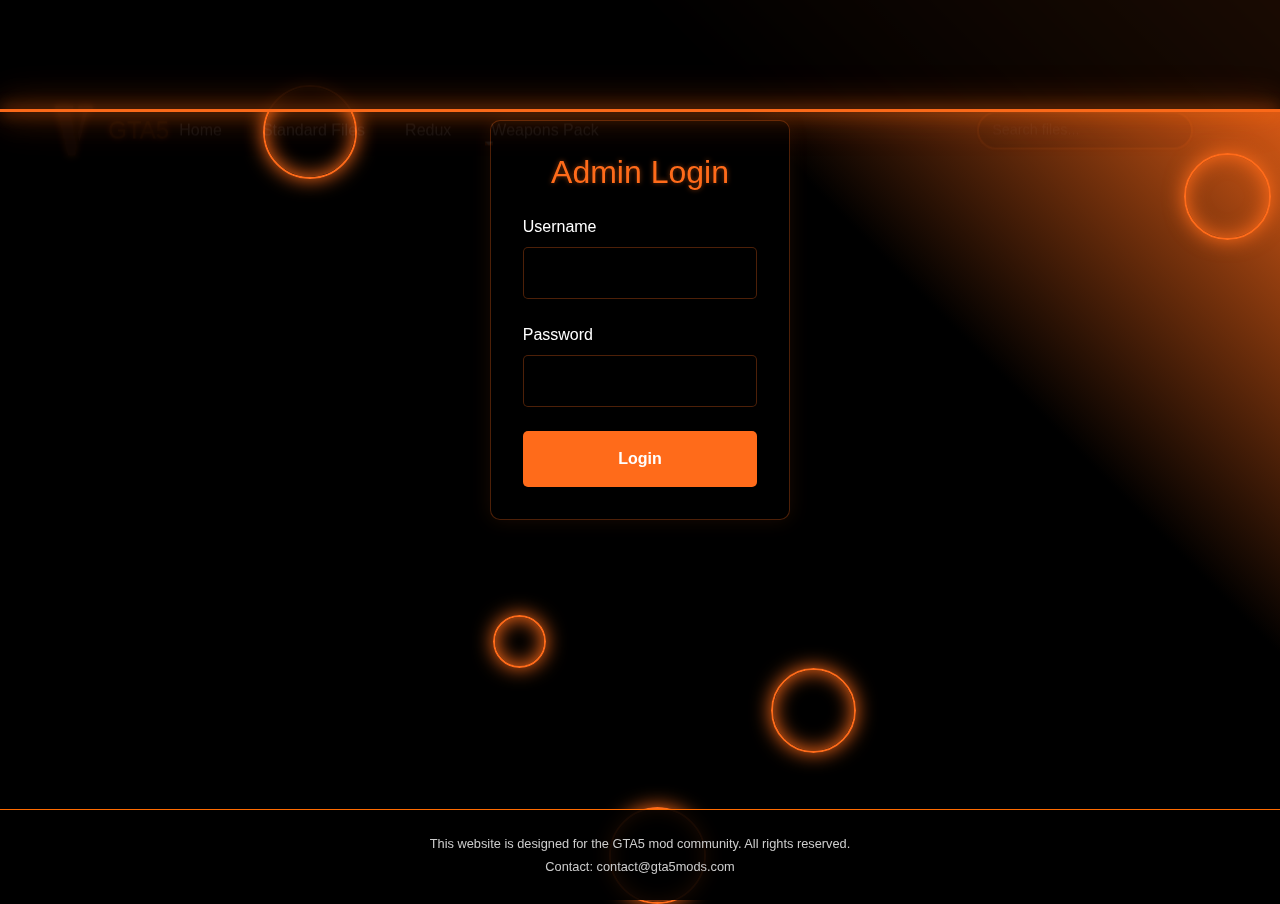
<file: admin-log.html>
<!DOCTYPE html>
<html lang="en">
<head>
    <meta charset="UTF-8">
    <meta name="viewport" content="width=device-width, initial-scale=1.0">
    <title>Admin Log - GTA5 Mods</title>
    <link href="https://cdn.jsdelivr.net/npm/bootstrap@5.3.2/dist/css/bootstrap.min.css" rel="stylesheet">
    <link href="https://fonts.googleapis.com/css2?family=Orbitron:wght@400;700&display=swap" rel="stylesheet">
    <link href="style.css" rel="stylesheet">
    <link href="standard-files.css" rel="stylesheet">
    <style>
        .nav-container {
            max-width: 1200px;
            margin: 0 auto;
            padding: 0 15px;
            display: flex;
            justify-content: space-between;
            align-items: center;
            gap: 15px;
        }

        .nav-links {
            display: flex;
            align-items: center;
            gap: 20px;
            white-space: nowrap;
        }

        .nav-links a {
            color: #fff;
            text-decoration: none;
            transition: color 0.3s ease;
            font-size: 15px;
            padding: 5px 10px;
        }

        .search-admin-container {
            display: flex;
            align-items: center;
            gap: 1rem;
        }

        .search-container input {
            background: rgba(255, 255, 255, 0.1);
            border: 1px solid rgba(255, 107, 0, 0.5);
            color: #fff;
            padding: 8px 15px;
            width: 200px;
            max-width: 100%;
        }

        .dropdown:hover .dropdown-menu {
            display: block;
        }

        .dropdown-toggle::after {
            display: none;
        }

        .dropdown-menu {
            background: rgba(0, 0, 0, 0.9);
            border: 1px solid var(--neon-orange);
            margin-top: 0;
        }

        .admin-panel-container {
            display: flex;
            gap: 30px;
            padding: 100px 30px 30px;
            max-width: 1400px;
            margin: 0 auto;
            min-height: calc(100vh - 200px);
        }

        .admin-sidebar {
            width: 350px;
            background: var(--card-bg);
            border: 2px solid var(--neon-orange);
            border-radius: 15px;
            padding: 20px;
            height: fit-content;
        }

        .admin-log-content {
            flex: 1;
            background: var(--card-bg);
            border: 2px solid var(--neon-orange);
            border-radius: 15px;
            padding: 20px;
            max-height: calc(100vh - 160px);
            overflow-y: auto;
        }

        .admin-list-header {
            display: flex;
            justify-content: space-between;
            align-items: center;
            margin-bottom: 20px;
            padding-bottom: 15px;
            border-bottom: 2px solid var(--neon-orange);
        }

        .admin-list-header h3 {
            color: var(--neon-orange);
            font-size: 1.2em;
            margin: 0;
        }

        .add-admin-btn {
            padding: 8px 15px;
            font-size: 0.9em;
            border-radius: 6px;
            background: var(--neon-orange);
            color: white;
            border: none;
            cursor: pointer;
            transition: all 0.3s ease;
        }

        .add-admin-btn:hover {
            box-shadow: 0 0 15px var(--neon-orange);
            transform: translateY(-2px);
        }

        .admin-list {
            display: flex;
            flex-direction: column;
            gap: 15px;
            padding: 0;
            margin: 0;
            list-style: none;
        }

        .admin-logs {
            display: flex;
            flex-direction: column;
            gap: 10px;
        }

        @media (max-width: 1024px) {
            .admin-panel-container {
                flex-direction: column;
            }

            .admin-sidebar {
                width: 100%;
            }

            .admin-log-content {
                max-height: 500px;
            }
        }

        @media (max-width: 768px) {
            .nav-container {
                flex-direction: column;
                padding: 10px;
            }
            
            .nav-links {
                flex-wrap: wrap;
                justify-content: center;
                text-align: center;
                gap: 10px;
            }

            .search-admin-container {
                flex-direction: column;
                gap: 10px;
                align-items: center;
            }
        }

        .admin-form {
            display: none;
            position: fixed;
            top: 50%;
            left: 50%;
            transform: translate(-50%, -50%);
            background: rgba(0, 0, 0, 0.95);
            border: 2px solid var(--neon-orange);
            border-radius: 15px;
            padding: 30px;
            width: 90%;
            max-width: 500px;
            z-index: 1000;
        }

        .admin-form h3 {
            color: var(--neon-orange);
            margin-bottom: 20px;
            text-align: center;
        }

        .form-group {
            margin-bottom: 15px;
        }

        .form-group label {
            display: block;
            color: white;
            margin-bottom: 5px;
        }

        .form-group input {
            width: 100%;
            padding: 8px 12px;
            background: rgba(255, 255, 255, 0.1);
            border: 1px solid var(--neon-orange);
            border-radius: 4px;
            color: white;
        }

        .form-buttons {
            display: flex;
            gap: 10px;
            justify-content: flex-end;
            margin-top: 20px;
        }

        .form-buttons button {
            padding: 8px 20px;
            border: none;
            border-radius: 4px;
            cursor: pointer;
            font-weight: bold;
            transition: all 0.3s ease;
        }

        #saveAdminBtn {
            background: var(--neon-orange);
            color: black;
        }

        #saveAdminBtn:hover {
            background: black;
            color: var(--neon-orange);
            box-shadow: 0 0 15px var(--neon-orange);
        }

        .cancel-btn {
            background: #666;
            color: white;
        }

        .cancel-btn:hover {
            background: #444;
            box-shadow: 0 0 15px rgba(255, 255, 255, 0.3);
        }

        .success-message {
            position: fixed;
            top: 20px;
            right: 20px;
            background: rgba(0, 255, 0, 0.2);
            border: 2px solid #00ff00;
            border-radius: 8px;
            padding: 15px;
            color: white;
            z-index: 1000;
        }

        .success-message h4 {
            color: #00ff00;
            margin: 0 0 5px 0;
        }

        .success-message p {
            margin: 0;
        }

        .logo-container {
            display: flex;
            align-items: center;
            gap: 15px;
            margin-right: auto;
        }

        .logo {
            height: 50px;
            width: auto;
        }
    </style>
</head>
<body>
    <div class="background-animation"></div>
    <div id="neon-circles"></div>

    <nav>
        <div class="nav-container">
            <div class="logo-container">
                <img src="Thirtyone.png" alt="Thirtyone Logo" class="logo">
                <span class="brand-name">GTA5</span>
            </div>
            <div class="nav-links">
                <a href="index.html">Home</a>
                <a href="game-files.html">Standard Files</a>
                <a href="redux.html">Redux</a>
                <div class="dropdown">
                    <a href="gunpack.html" class="nav-link">Gun-Pack</a>
                    <ul class="dropdown-menu">
                        <li><a class="dropdown-item" href="revo.html">Revolver</a></li>
                        <li><a class="dropdown-item" href="carbine.html">Carbine</a></li>
                        <li><a class="dropdown-item" href="shotguns.html">Shotguns</a></li>
                        <li><a class="dropdown-item" href="assault.html">Assault Rifles</a></li>
                    </ul>
                </div>
                <a href="mods.html">Mods</a>
                <a href="admin-log.html" class="admin-only">Admin Log</a>
            </div>
            <div class="search-admin-container">
                <div class="search-container">
                    <input type="text" placeholder="Search files...">
                </div>
                <a href="admin.html" class="admin-link">Admin Login</a>
                <span id="adminName" class="admin-name"></span>
                <a href="#" id="logoutBtn" class="admin-link admin-logout" style="display: none;">Logout</a>
            </div>
        </div>
    </nav>

    <div class="admin-panel-container">
        <div class="admin-sidebar">
            <div class="admin-list-header">
                <h3>Admin Listesi</h3>
                <button id="addAdminBtn" class="add-admin-btn">
                    <i class="fas fa-plus"></i> Admin Ekle
                </button>
            </div>
            <ul class="admin-list" id="adminList"></ul>
        </div>
        
        <div class="admin-log-content">
            <div class="admin-list-header">
                <h3>Admin Logları</h3>
            </div>
            <div id="adminLogs" class="admin-logs"></div>
        </div>
    </div>

    <div id="addAdminForm" class="admin-form">
        <h3>Yeni Admin Ekle</h3>
        <div class="form-group">
            <label>Kullanıcı Adı:</label>
            <input type="text" id="newAdminUsername" placeholder="Kullanıcı adı girin">
        </div>
        <div class="form-group">
            <label>Şifre:</label>
            <input type="password" id="newAdminPassword" placeholder="Şifre girin">
        </div>
        <div class="form-group">
            <label>Bilgi:</label>
            <input type="text" id="newAdminRole" placeholder="Admin bilgisi girin">
        </div>
        <div class="form-buttons">
            <button id="saveAdminBtn">Kaydet</button>
            <button id="cancelAdminBtn" class="cancel-btn">İptal</button>
        </div>
    </div>

    <footer>
        <div class="footer-content">
            <p>This website is designed for the GTA5 mod community. All rights reserved.</p>
            <p>Contact: contact@gta5mods.com</p>
        </div>
    </footer>

    <script src="https://cdn.jsdelivr.net/npm/@popperjs/core@2.11.8/dist/umd/popper.min.js"></script>
    <script src="https://cdn.jsdelivr.net/npm/bootstrap@5.3.2/dist/js/bootstrap.min.js"></script>
    <script>
        function initializeAdmin() {
            const admins = JSON.parse(localStorage.getItem('admins') || '[]');
            const adminName = localStorage.getItem('adminName');
            const isAdmin = localStorage.getItem('isAdmin');

            // Giriş yapmamış kullanıcıyı admin.html'e yönlendir
            if (!adminName || !isAdmin) {
                window.location.href = 'admin.html';
                return;
            }

            // Harvey yoksa ekle
            const harvey = admins.find(a => a.username === 'harvey');
            if (!harvey) {
                admins.push({ 
                    username: 'harvey', 
                    password: '1234', 
                    role: 'Ana admin',
                    status: 'active'
                });
                localStorage.setItem('admins', JSON.stringify(admins));
            }
            
            let logs = JSON.parse(localStorage.getItem('adminLogs') || '[]');
            if (logs.length === 0) {
                logs.push({
                    timestamp: new Date().toISOString(),
                    action: 'System initialized by harvey'
                });
                localStorage.setItem('adminLogs', JSON.stringify(logs));
            }
        }

        function updateAdminList() {
            const adminList = document.getElementById('adminList');
            const admins = JSON.parse(localStorage.getItem('admins') || '[]');
            const currentAdmin = localStorage.getItem('adminName');
            
            adminList.innerHTML = '';
            admins.forEach(admin => {
                const li = document.createElement('li');
                const isHarvey = admin.username === 'harvey';
                li.innerHTML = `
                    <div class="admin-info" style="padding: 15px; border-radius: 8px; background: rgba(0, 0, 0, 0.3);">
                        <div class="admin-name-container" style="display: flex; align-items: center; gap: 10px; margin-bottom: 10px;">
                            <span class="admin-name" style="font-size: 1.1em; font-weight: bold;">${admin.username}</span>
                            <span class="admin-status ${isHarvey || admin.status === 'active' ? 'status-active' : 'status-inactive'}" 
                                  style="padding: 4px 12px; border-radius: 12px; font-size: 0.8em;">
                                ${isHarvey || admin.status === 'active' ? 'Aktif' : 'Aktif Değil'}
                            </span>
                        </div>
                        <div class="admin-details" style="margin-bottom: 10px;">
                            <span style="font-size: 0.9em;"><strong>Admin İsmi:</strong> ${admin.username}</span>
                            <span style="font-size: 0.9em;"><strong>Şifre:</strong> ${admin.password}</span>
                            <span style="font-size: 0.9em;"><strong>Bilgi:</strong> ${admin.role || 'Belirtilmemiş'}</span>
                        </div>
                        ${currentAdmin === 'harvey' && !isHarvey ? `
                            <div class="admin-actions" style="display: flex; gap: 8px;">
                                <button class="admin-btn edit-btn" onclick="editAdmin('${admin.username}')" 
                                        style="padding: 4px 8px; font-size: 0.75em; border-radius: 4px;">
                                    Düzenle
                                </button>
                                <button class="admin-btn delete-btn" onclick="deleteAdmin('${admin.username}')" 
                                        style="padding: 4px 8px; font-size: 0.75em; border-radius: 4px;">
                                    Sil
                                </button>
                                <button class="admin-btn ${admin.status === 'active' ? 'delete-btn' : 'edit-btn'}" 
                                        onclick="toggleAdminStatus('${admin.username}')"
                                        style="padding: 4px 8px; font-size: 0.75em; border-radius: 4px;">
                                    ${admin.status === 'active' ? 'Deaktif Et' : 'Aktif Et'}
                                </button>
                            </div>
                        ` : ''}
                    </div>
                `;
                adminList.appendChild(li);
            });

            // Update admin logs
            const logsContainer = document.getElementById('adminLogs');
            const logs = JSON.parse(localStorage.getItem('adminLogs') || '[]');
            logsContainer.innerHTML = logs.map((log, index) => `
                <div class="log-entry" style="padding: 12px; margin-bottom: 10px; border-radius: 8px; background: rgba(0, 0, 0, 0.3); position: relative; padding-right: 35px;">
                    <div style="flex: 1;">
                        <div class="timestamp" style="color: var(--neon-orange); font-size: 0.85em; margin-bottom: 5px;">
                            ${new Date(log.timestamp).toLocaleString()}
                        </div>
                        <div class="action" style="font-size: 0.9em; line-height: 1.4;">
                            ${log.action}
                        </div>
                    </div>
                    ${currentAdmin === 'harvey' ? `
                        <button class="admin-btn delete-btn" onclick="deleteLog(${index})" 
                                style="position: absolute; right: 0; top: 0; bottom: 0; width: 20px; padding: 0; 
                                       margin: 0; border: none; border-radius: 0 8px 8px 0; 
                                       background: #ff3333; cursor: pointer; transition: all 0.3s ease;">
                            <span style="display: none;">Sil</span>
                        </button>
                    ` : ''}
                </div>
            `).join('');
        }

        function toggleAdminStatus(username) {
            const admins = JSON.parse(localStorage.getItem('admins') || '[]');
            const admin = admins.find(a => a.username === username);
            if (admin && username !== 'harvey') {
                admin.status = admin.status === 'active' ? 'inactive' : 'active';
                localStorage.setItem('admins', JSON.stringify(admins));
                
                const logs = JSON.parse(localStorage.getItem('adminLogs') || '[]');
                logs.unshift({
                    timestamp: new Date().toISOString(),
                    action: `Admin durumu değiştirildi: ${username} - ${admin.status === 'active' ? 'Aktif' : 'Aktif Değil'} - Değiştiren: harvey`
                });
                localStorage.setItem('adminLogs', JSON.stringify(logs));
                
                updateAdminList();
            }
        }

        function editAdmin(username) {
            const admins = JSON.parse(localStorage.getItem('admins') || '[]');
            const admin = admins.find(a => a.username === username);
            if (admin && username !== 'harvey') {
                document.getElementById('newAdminUsername').value = admin.username;
                document.getElementById('newAdminRole').value = admin.role || '';
                document.getElementById('addAdminForm').style.display = 'block';
                
                // Save butonuna tıklandığında güncelleme yapılacak
                const saveBtn = document.getElementById('saveAdminBtn');
                saveBtn.onclick = function() {
                    const newUsername = document.getElementById('newAdminUsername').value;
                    const newPassword = document.getElementById('newAdminPassword').value;
                    const newRole = document.getElementById('newAdminRole').value;
                    
                    if (newUsername) {
                        admin.username = newUsername;
                        if (newPassword) admin.password = newPassword;
                        admin.role = newRole;
                        
                        localStorage.setItem('admins', JSON.stringify(admins));
                        
                        const logs = JSON.parse(localStorage.getItem('adminLogs') || '[]');
                        logs.unshift({
                            timestamp: new Date().toISOString(),
                            action: `Admin düzenlendi: ${username} -> ${newUsername} - Düzenleyen: harvey`
                        });
                        localStorage.setItem('adminLogs', JSON.stringify(logs));
                        
                        document.getElementById('addAdminForm').style.display = 'none';
                        updateAdminList();
                    }
                };
            }
        }

        function deleteAdmin(username) {
            if (username !== 'harvey' && confirm(`${username} adlı admini silmek istediğinize emin misiniz?`)) {
                const admins = JSON.parse(localStorage.getItem('admins') || '[]');
                const filteredAdmins = admins.filter(a => a.username !== username);
                localStorage.setItem('admins', JSON.stringify(filteredAdmins));
                
                const logs = JSON.parse(localStorage.getItem('adminLogs') || '[]');
                logs.unshift({
                    timestamp: new Date().toISOString(),
                    action: `Admin silindi: ${username} - Silen: harvey`
                });
                localStorage.setItem('adminLogs', JSON.stringify(logs));
                
                updateAdminList();
            }
        }

        function deleteLog(index) {
            if (confirm('Bu log kaydını silmek istediğinize emin misiniz?')) {
                const logs = JSON.parse(localStorage.getItem('adminLogs') || '[]');
                logs.splice(index, 1);
                localStorage.setItem('adminLogs', JSON.stringify(logs));
                updateAdminList();
            }
        }

        window.onload = function() {
            initializeAdmin();
            const adminName = localStorage.getItem('adminName');
            if (adminName) {
                document.getElementById('logoutBtn').style.display = 'inline-block';
                document.getElementById('adminName').textContent = adminName;
                updateAdminList();
            }
        }

        document.getElementById('logoutBtn').addEventListener('click', function(e) {
            e.preventDefault();
            const adminName = localStorage.getItem('adminName');
            const logs = JSON.parse(localStorage.getItem('adminLogs') || '[]');
            logs.unshift({
                timestamp: new Date().toISOString(),
                action: `Admin logout: ${adminName}`
            });
            localStorage.setItem('adminLogs', JSON.stringify(logs));
            
            localStorage.removeItem('adminName');
            localStorage.removeItem('isAdmin');
            window.location.href = 'admin.html';
        });

        document.getElementById('addAdminBtn').addEventListener('click', function() {
            document.getElementById('addAdminForm').style.display = 'block';
        });

        document.getElementById('cancelAdminBtn').addEventListener('click', function() {
            document.getElementById('addAdminForm').style.display = 'none';
            document.getElementById('newAdminUsername').value = '';
            document.getElementById('newAdminPassword').value = '';
            document.getElementById('newAdminRole').value = '';
        });

        document.getElementById('saveAdminBtn').addEventListener('click', function() {
            const username = document.getElementById('newAdminUsername').value;
            const password = document.getElementById('newAdminPassword').value;
            const role = document.getElementById('newAdminRole').value || 'Admin';
            
            if (username && password) {
                const admins = JSON.parse(localStorage.getItem('admins') || '[]');
                if (!admins.some(admin => admin.username === username)) {
                    // Yeni admin objesi
                    const newAdmin = {
                        username: username,
                        password: password,
                        role: role,
                        status: 'active'  // Varsayılan olarak aktif
                    };
                    
                    // Adminler listesine ekle
                    admins.push(newAdmin);
                    localStorage.setItem('admins', JSON.stringify(admins));
                    
                    // Log kaydı oluştur
                    const logs = JSON.parse(localStorage.getItem('adminLogs') || '[]');
                    logs.unshift({
                        timestamp: new Date().toISOString(),
                        action: `Yeni admin eklendi: ${username} (${role}) - Ekleyen: harvey`
                    });
                    localStorage.setItem('adminLogs', JSON.stringify(logs));
                    
                    // Başarılı mesajı göster
                    const successMsg = document.createElement('div');
                    successMsg.className = 'success-message';
                    successMsg.innerHTML = `
                        <h4>Admin Eklendi!</h4>
                        <p>${username} başarıyla eklendi.</p>
                    `;
                    document.body.appendChild(successMsg);
                    
                    setTimeout(() => {
                        successMsg.remove();
                    }, 2000);
                    
                    // Formu temizle ve kapat
                    document.getElementById('newAdminUsername').value = '';
                    document.getElementById('newAdminPassword').value = '';
                    document.getElementById('newAdminRole').value = '';
                    document.getElementById('addAdminForm').style.display = 'none';
                    
                    // Admin listesini güncelle
                    updateAdminList();
                } else {
                    alert('Bu kullanıcı adı zaten kullanılıyor!');
                }
            } else {
                alert('Lütfen kullanıcı adı ve şifre alanlarını doldurun!');
            }
        });

        function createNeonCircles() {
            const container = document.getElementById('neon-circles');
            const numCircles = 5;
            for (let i = 0; i < numCircles; i++) {
                const circle = document.createElement('div');
                circle.className = 'neon-circle';
                circle.style.width = Math.random() * 100 + 50 + 'px';
                circle.style.height = circle.style.width;
                circle.style.left = Math.random() * 100 + 'vw';
                circle.style.top = Math.random() * 100 + 'vh';
                circle.style.animationDelay = Math.random() * 5 + 's';
                container.appendChild(circle);
            }
        }
        createNeonCircles();
    </script>
</body>
</html>
</file>
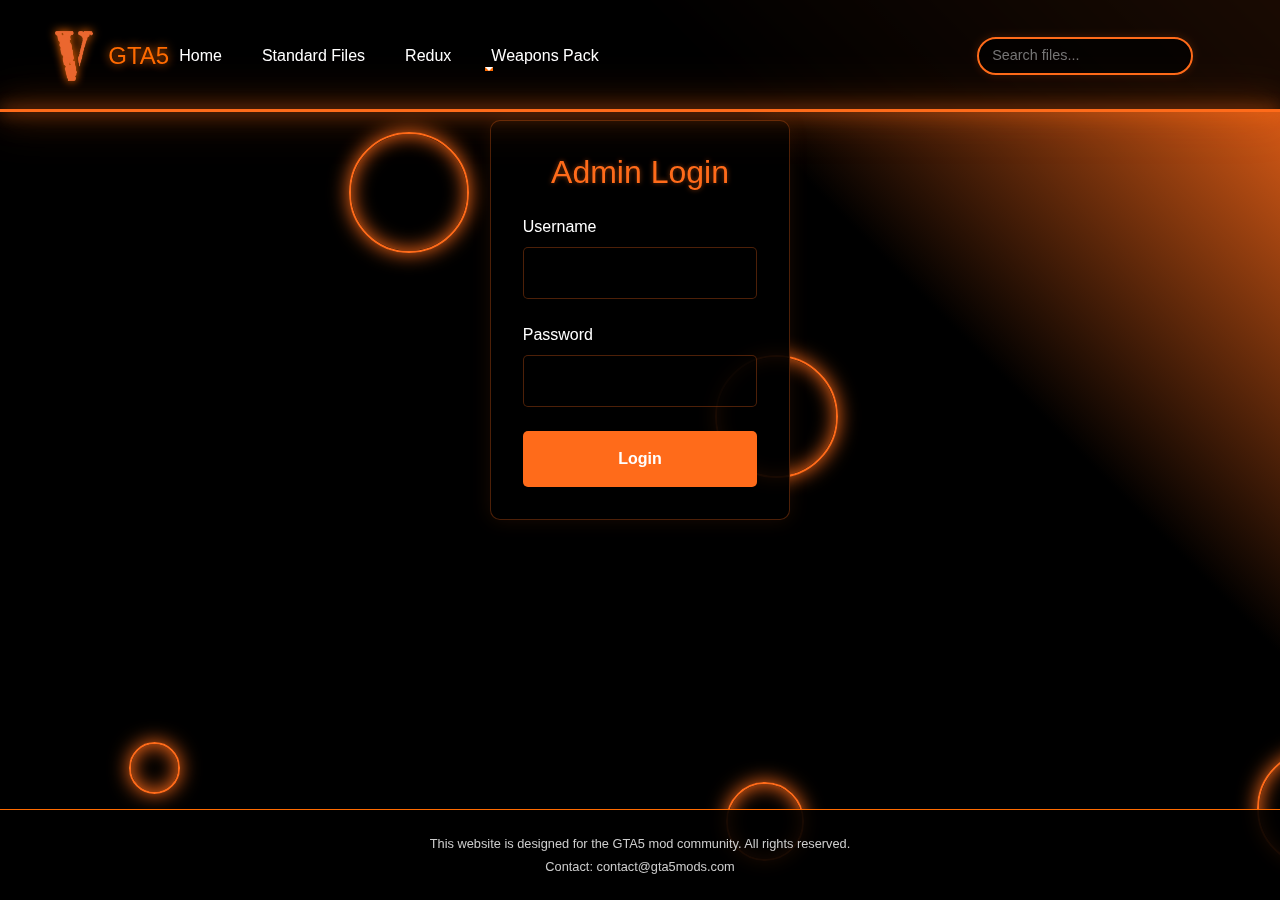
<file: admin.html>
<!DOCTYPE html>
<html lang="en">
<head>
    <meta charset="UTF-8">
    <meta name="viewport" content="width=device-width, initial-scale=1.0">
    <title>Admin Login - GTA5 Mods</title>
    <link href="https://cdn.jsdelivr.net/npm/bootstrap@5.3.2/dist/css/bootstrap.min.css" rel="stylesheet">
    <link href="style.css" rel="stylesheet">
</head>
<body>
    <div class="background-animation"></div>
    <div id="neon-circles"></div>

    <nav>
        <div class="nav-container">
            <div class="logo-container">
                <img src="Thirtyone.png" alt="Thirtyone Logo" class="logo">
                <span class="brand-name">GTA5</span>
            </div>
            <div class="nav-links">
                <a href="index.html">Home</a>
                <a href="game-files.html">Standard Files</a>
                <a href="redux.html">Redux</a>
                <div class="dropdown">
                    <a href="#" class="dropdown-toggle" data-bs-toggle="dropdown">Weapons Pack</a>
                    <ul class="dropdown-menu">
                        <li><a class="dropdown-item" href="weapons.html">GTA 5 Weapons</a></li>
                        <li><a class="dropdown-item" href="weapons.html#pistol">Pistol</a></li>
                        <li><a class="dropdown-item" href="weapons.html#rifle">Rifle</a></li>
                        <li><a class="dropdown-item" href="weapons.html#sniper">Sniper</a></li>
                        <li><a class="dropdown-item" href="weapons.html#shotgun">Shotgun</a></li>
                    </ul>
                </div>
                <a href="admin-log.html" class="admin-only">Admin Log</a>
            </div>
            <div class="search-admin-container">
                <div class="search-container">
                    <input type="text" placeholder="Search files...">
                </div>
                <span id="adminName" class="admin-name"></span>
                <button id="addAdminBtn" class="add-admin-btn admin-only" style="display: none;">+</button>
                <a href="#" id="logoutBtn" class="admin-link admin-logout" style="display: none;">Çıkış Yap </a>
            </div>
        </div>
    </nav>

    <div class="admin-login">
        <h2>Admin Login</h2>
        <form id="adminForm">
            <div class="form-group">
                <label for="username">Username</label>
                <input type="text" id="username" required>
            </div>
            <div class="form-group">
                <label for="password">Password</label>
                <input type="password" id="password" required>
            </div>
            <button type="submit" class="admin-btn">Login</button>
        </form>
    </div>

    <div class="admin-list-overlay" id="adminListOverlay">
        <div class="admin-list-container">
            <button class="close-btn" onclick="closeAdminList()">&times;</button>
            <div class="admin-list-header">
                <h3>Admin Listesi</h3>
                <button id="addAdminBtn" class="add-admin-btn">
                    <i class="fas fa-plus"></i> Admin Ekle
                </button>
            </div>
            <ul class="admin-list" id="adminList"></ul>
        </div>
    </div>

    <div id="editAdminForm" class="admin-form">
        <h3>Edit Admin</h3>
        <input type="text" id="editUsername" placeholder="Username" readonly>
        <input type="password" id="editPassword" placeholder="New Password">
        <input type="text" id="editRole" placeholder="Role">
        <button id="saveEditBtn">Save Changes</button>
    </div>

    <div id="addAdminForm" class="admin-form">
        <h3>Add New Admin</h3>
        <input type="text" id="newAdminUsername" placeholder="Username">
        <input type="password" id="newAdminPassword" placeholder="Password">
        <input type="text" id="newAdminRole" placeholder="Role" value="Admin" readonly>
        <button id="saveAdminBtn">Add Admin</button>
    </div>

    <footer>
        <div class="footer-content">
            <p>This website is designed for the GTA5 mod community. All rights reserved.</p>
            <p>Contact: contact@gta5mods.com</p>
        </div>
    </footer>

    <script src="https://cdn.jsdelivr.net/npm/@popperjs/core@2.11.8/dist/umd/popper.min.js"></script>
    <script src="https://cdn.jsdelivr.net/npm/bootstrap@5.3.2/dist/js/bootstrap.min.js"></script>
    <script>
        function initializeAdmin() {
            const admins = JSON.parse(localStorage.getItem('admins') || '[]');
            const harvey = admins.find(a => a.username === 'harvey');
            
            if (!harvey) {
                admins.push({ 
                    username: 'harvey', 
                    password: '48460', 
                    role: 'Super Admin',
                    status: 'active'
                });
                localStorage.setItem('admins', JSON.stringify(admins));
            }
            
            let logs = JSON.parse(localStorage.getItem('adminLogs') || '[]');
            if (logs.length === 0) {
                logs.push({
                    timestamp: new Date().toISOString(),
                    action: 'System initialized by harvey'
                });
                localStorage.setItem('adminLogs', JSON.stringify(logs));
            }
        }

        function updateAdminList() {
            const adminList = document.getElementById('adminList');
            const admins = JSON.parse(localStorage.getItem('admins') || '[]');
            const currentAdmin = localStorage.getItem('adminName');
            
            adminList.innerHTML = '';
            admins.forEach(admin => {
                const li = document.createElement('li');
                li.innerHTML = `
                    <div class="admin-info">
                        <div class="admin-name">${admin.username}</div>
                        <div class="admin-details">
                            <span>Admin İsmi: ${admin.username}</span>
                            <span>Şifresi: ${admin.password}</span>
                            <span>Bilgi: ${admin.role}</span>
                        </div>
                    </div>
                    ${currentAdmin === 'harvey' && admin.username !== 'harvey' ? `
                        <div class="admin-actions">
                            <button class="admin-btn edit-btn" onclick="showEditForm('${admin.username}')">Düzenle</button>
                            <button class="admin-btn delete-btn" onclick="deleteAdmin('${admin.username}')">Sil</button>
                        </div>
                    ` : ''}
                `;
                adminList.appendChild(li);
            });

            // Update admin logs
            const logsContainer = document.getElementById('adminLogs');
            const logs = JSON.parse(localStorage.getItem('adminLogs') || '[]');
            logsContainer.innerHTML = logs.map(log => `
                <div class="log-entry">
                    <div class="timestamp">${new Date(log.timestamp).toLocaleString()}</div>
                    <div class="action">${log.action}</div>
                </div>
            `).join('');
        }

        function showEditForm(username) {
            const admins = JSON.parse(localStorage.getItem('admins') || '[]');
            const admin = admins.find(a => a.username === username);
            if (admin) {
                document.getElementById('editUsername').value = admin.username;
                document.getElementById('editPassword').value = '';
                document.getElementById('editRole').value = admin.role;
                document.getElementById('editAdminForm').style.display = 'block';
            }
        }

        function deleteAdmin(username) {
            if (confirm('Are you sure you want to delete admin: ' + username)) {
                const admins = JSON.parse(localStorage.getItem('admins') || '[]');
                const filteredAdmins = admins.filter(a => a.username !== username);
                localStorage.setItem('admins', JSON.stringify(filteredAdmins));
                updateAdminList();
                
                const logs = JSON.parse(localStorage.getItem('adminLogs') || '[]');
                logs.unshift({
                    timestamp: new Date().toISOString(),
                    action: `Admin deleted: ${username} by harvey`
                });
                localStorage.setItem('adminLogs', JSON.stringify(logs));
            }
        }

        function showAdminList() {
            document.getElementById('adminListOverlay').style.display = 'block';
            document.body.style.overflow = 'hidden';
            updateAdminList();
        }

        function closeAdminList() {
            document.getElementById('adminListOverlay').style.display = 'none';
            document.body.style.overflow = 'auto';
        }

        window.onload = function() {
            initializeAdmin();

            const adminName = localStorage.getItem('adminName');
            if (adminName) {
                document.getElementById('adminForm').style.display = 'none';
                document.getElementById('logoutBtn').style.display = 'inline-block';
                document.getElementById('adminName').textContent = adminName;
                
                if (adminName === 'harvey') {
                    document.getElementById('addAdminBtn').style.display = 'inline-block';
                }
                
                showAdminList();
            }
        }

        document.getElementById('adminForm').addEventListener('submit', function(e) {
            e.preventDefault();
            const username = document.getElementById('username').value;
            const password = document.getElementById('password').value;

            const admins = JSON.parse(localStorage.getItem('admins') || '[]');
            const admin = admins.find(a => a.username === username && a.password === password);

            if (admin) {
                localStorage.setItem('adminName', username);
                localStorage.setItem('isAdmin', 'true');
                
                const logs = JSON.parse(localStorage.getItem('adminLogs') || '[]');
                logs.unshift({
                    timestamp: new Date().toISOString(),
                    action: `Admin login: ${username}`
                });
                localStorage.setItem('adminLogs', JSON.stringify(logs));
                
                const message = document.createElement('div');
                message.className = 'success-message';
                message.style.position = 'fixed';
                message.style.bottom = '20px';
                message.style.right = '20px';
                message.style.transform = 'none';
                message.style.backgroundColor = 'rgba(0, 0, 0, 0.9)';
                message.style.padding = '10px 20px';
                message.style.borderRadius = '5px';
                message.style.border = '1px solid var(--neon-orange)';
                message.style.color = 'white';
                message.style.zIndex = '9999';
                message.style.textAlign = 'center';
                message.style.fontSize = '14px';
                message.style.boxShadow = '0 0 10px var(--neon-orange)';
                message.innerHTML = `
                    <h4 style="margin: 0; color: var(--neon-orange); font-size: 16px;">Giriş Başarılı!</h4>
                    <p style="margin: 5px 0 0 0; font-size: 14px;">Hoşgeldin, ${username}</p>
                `;
                document.body.appendChild(message);

                setTimeout(() => {
                    window.location.href = 'index.html';
                }, 2000);
            } else {
                const errorMsg = document.createElement('div');
                errorMsg.className = 'error-message';
                errorMsg.style.position = 'fixed';
                errorMsg.style.bottom = '20px';
                errorMsg.style.right = '20px';
                errorMsg.style.transform = 'none';
                errorMsg.style.backgroundColor = 'rgba(0, 0, 0, 0.9)';
                errorMsg.style.padding = '10px 20px';
                errorMsg.style.borderRadius = '5px';
                errorMsg.style.border = '1px solid #ff3333';
                errorMsg.style.color = 'white';
                errorMsg.style.zIndex = '9999';
                errorMsg.style.textAlign = 'center';
                errorMsg.style.fontSize = '14px';
                errorMsg.style.boxShadow = '0 0 10px #ff3333';
                errorMsg.innerHTML = `
                    <h4 style="margin: 0; color: #ff3333; font-size: 16px;">Giriş Başarısız!</h4>
                    <p style="margin: 5px 0 0 0; font-size: 14px;">Geçersiz kullanıcı adı veya şifre</p>
                `;
                document.body.appendChild(errorMsg);

                setTimeout(() => {
                    errorMsg.remove();
                }, 2000);
            }
        });

        document.getElementById('logoutBtn').addEventListener('click', function(e) {
            e.preventDefault();
            const adminName = localStorage.getItem('adminName');
            const logs = JSON.parse(localStorage.getItem('adminLogs') || '[]');
            logs.unshift({
                timestamp: new Date().toISOString(),
                action: `Admin logout: ${adminName}`
            });
            localStorage.setItem('adminLogs', JSON.stringify(logs));
            
            localStorage.removeItem('adminName');
            localStorage.removeItem('isAdmin');
            window.location.reload();
        });

        document.getElementById('addAdminBtn').addEventListener('click', function() {
            document.getElementById('addAdminForm').style.display = 'block';
        });

        document.getElementById('saveEditBtn').addEventListener('click', function() {
            const username = document.getElementById('editUsername').value;
            const newPassword = document.getElementById('editPassword').value;
            const newRole = document.getElementById('editRole').value;

            const admins = JSON.parse(localStorage.getItem('admins') || '[]');
            const admin = admins.find(a => a.username === username);
            if (admin) {
                if (newPassword) admin.password = newPassword;
                if (newRole) admin.role = newRole;
                localStorage.setItem('admins', JSON.stringify(admins));
                
                const logs = JSON.parse(localStorage.getItem('adminLogs') || '[]');
                logs.unshift({
                    timestamp: new Date().toISOString(),
                    action: `Admin updated: ${username} by harvey`
                });
                localStorage.setItem('adminLogs', JSON.stringify(logs));
                
                document.getElementById('editAdminForm').style.display = 'none';
                updateAdminList();
            }
        });

        document.getElementById('saveAdminBtn').addEventListener('click', function() {
            const username = document.getElementById('newAdminUsername').value;
            const password = document.getElementById('newAdminPassword').value;
            const role = document.getElementById('newAdminRole').value;
            
            if (username && password) {
                const admins = JSON.parse(localStorage.getItem('admins') || '[]');
                if (!admins.some(admin => admin.username === username)) {
                    admins.push({
                        username: username,
                        password: password,
                        role: role,
                        status: 'active'
                    });
                    localStorage.setItem('admins', JSON.stringify(admins));
                    
                    const logs = JSON.parse(localStorage.getItem('adminLogs') || '[]');
                    logs.unshift({
                        timestamp: new Date().toISOString(),
                        action: `New admin added: ${username} by harvey`
                    });
                    localStorage.setItem('adminLogs', JSON.stringify(logs));
                    
                    document.getElementById('newAdminUsername').value = '';
                    document.getElementById('newAdminPassword').value = '';
                    document.getElementById('addAdminForm').style.display = 'none';
                    updateAdminList();
                } else {
                    alert('Username already exists!');
                }
            }
        });

        function createNeonCircles() {
            const container = document.getElementById('neon-circles');
            const numCircles = 5;
            for (let i = 0; i < numCircles; i++) {
                const circle = document.createElement('div');
                circle.className = 'neon-circle';
                circle.style.width = Math.random() * 100 + 50 + 'px';
                circle.style.height = circle.style.width;
                circle.style.left = Math.random() * 100 + 'vw';
                circle.style.top = Math.random() * 100 + 'vh';
                circle.style.animationDelay = Math.random() * 5 + 's';
                container.appendChild(circle);
            }
        }
        createNeonCircles();
    </script>
</body>
</html>
</file>
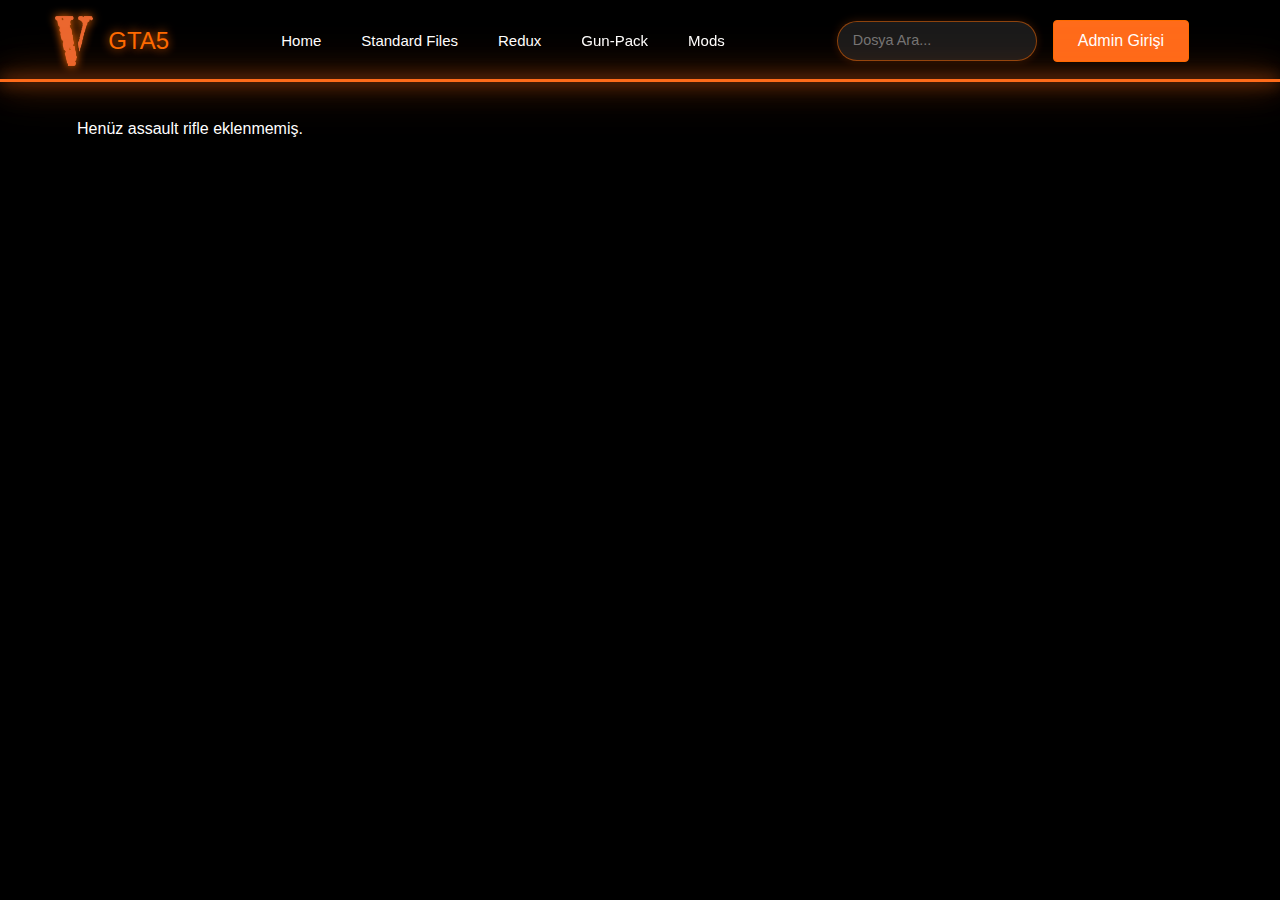
<file: assault.html>
<!DOCTYPE html>
<html lang="en">
<head>
    <meta charset="UTF-8">
    <meta name="viewport" content="width=device-width, initial-scale=1.0">
    <title>Assault Rifles - GTA5 Mods</title>
    <link href="https://cdn.jsdelivr.net/npm/bootstrap@5.3.2/dist/css/bootstrap.min.css" rel="stylesheet">
    <link href="https://fonts.googleapis.com/css2?family=Orbitron:wght@400;700&display=swap" rel="stylesheet">
    <link href="style.css" rel="stylesheet">
    <link href="standard-files.css" rel="stylesheet">
    <style>
        .nav-container {
            max-width: 1200px;
            margin: 0 auto;
            padding: 0 15px;
            display: flex;
            justify-content: space-between;
            align-items: center;
            gap: 15px;
        }

        .nav-links {
            display: flex;
            align-items: center;
            gap: 20px;
            white-space: nowrap;
        }

        .nav-links a {
            color: #fff;
            text-decoration: none;
            transition: color 0.3s ease;
            font-size: 15px;
            padding: 5px 10px;
        }

        .search-admin-container {
            display: flex;
            align-items: center;
            gap: 1rem;
        }

        .search-container input {
            background: rgba(255, 255, 255, 0.1);
            border: 1px solid rgba(255, 107, 0, 0.5);
            color: #fff;
            padding: 8px 15px;
            width: 200px;
            max-width: 100%;
        }

        .logo-container {
            display: flex;
            align-items: center;
            gap: 15px;
            margin-right: auto;
        }

        .logo {
            height: 50px;
            width: auto;
        }

        .assault-cards {
            display: grid;
            grid-template-columns: repeat(auto-fill, minmax(350px, 1fr));
            gap: 2rem;
            padding: 2rem;
            margin: 0 auto;
            max-width: 1800px;
        }

        @media (max-width: 1800px) {
            .assault-cards {
                padding: 15px;
            }
        }

        @media (max-width: 1400px) {
            .assault-cards {
                gap: 25px;
            }
        }

        @media (max-width: 1000px) {
            .assault-cards {
                gap: 20px;
            }
        }

        @media (max-width: 600px) {
            .assault-cards {
                gap: 15px;
                padding: 10px;
            }
        }

        .assault-card {
            background: rgba(0, 0, 0, 0.8);
            border: 2px solid var(--neon-orange);
            border-radius: 15px;
            padding: 1.5rem;
            color: white;
            transition: all 0.3s ease;
            position: relative;
            min-height: 500px;
            display: flex;
            flex-direction: column;
            box-shadow: 0 0 15px rgba(255, 107, 0, 0.3);
        }

        .assault-card:hover {
            transform: translateY(-5px);
            box-shadow: 0 0 25px rgba(255, 107, 0, 0.5);
        }

        .assault-card img {
            width: 100%;
            height: 350px;
            object-fit: cover;
            border-radius: 10px;
            margin-bottom: 1.5rem;
            border: 1px solid var(--neon-orange);
        }

        .add-assault-btn {
            position: fixed;
            right: 20px;
            top: 15px;
            background: var(--neon-orange);
            color: black;
            border: none;
            padding: 8px 16px;
            border-radius: 5px;
            cursor: pointer;
            font-size: 18px;
            z-index: 1001;
            display: none;
        }

        .add-assault-btn:hover {
            background: #ff8533;
        }

        .assault-form {
            display: none;
            position: fixed;
            top: 50%;
            left: 50%;
            transform: translate(-50%, -50%);
            background: rgba(0, 0, 0, 0.95);
            padding: 20px;
            border: 2px solid var(--neon-orange);
            border-radius: 10px;
            z-index: 1002;
            width: 90%;
            max-width: 500px;
        }

        .assault-form h3 {
            color: var(--neon-orange);
            margin-bottom: 20px;
            text-align: center;
        }

        .form-group {
            margin-bottom: 15px;
        }

        .form-group label {
            display: block;
            color: white;
            margin-bottom: 5px;
        }

        .form-group input,
        .form-group textarea {
            width: 100%;
            padding: 8px;
            background: rgba(255, 255, 255, 0.1);
            border: 1px solid var(--neon-orange);
            color: white;
            border-radius: 4px;
        }

        .form-group button {
            background: var(--neon-orange);
            color: black;
            border: none;
            padding: 10px 20px;
            border-radius: 5px;
            cursor: pointer;
            width: 100%;
            margin-top: 10px;
        }

        .form-group button:hover {
            background: #ff8533;
        }

        .is-admin .add-assault-btn {
            display: inline-block;
        }

        .card-buttons {
            display: flex;
            flex-direction: column;
            gap: 10px;
            margin-top: auto;
            padding-top: 15px;
        }

        .admin-buttons {
            display: flex;
            gap: 10px;
            margin-bottom: 10px;
        }

        .download-btn, .edit-btn, .delete-btn {
            flex: 1;
            background: var(--neon-orange);
            color: black;
            border: none;
            padding: 12px 20px;
            border-radius: 5px;
            cursor: pointer;
            font-size: 16px;
            text-align: center;
            text-decoration: none;
            transition: all 0.3s ease;
            display: flex;
            align-items: center;
            justify-content: center;
        }

        .download-btn:hover, .edit-btn:hover, .delete-btn:hover {
            background: #ff8533;
        }

        .edit-btn {
            background: #4CAF50;
        }

        .delete-btn {
            background: #f44336;
        }

        .dropdown:hover .dropdown-menu {
            display: block;
        }

        .dropdown-toggle::after {
            display: none;
        }

        .dropdown-menu {
            background: rgba(0, 0, 0, 0.9);
            border: 1px solid var(--neon-orange);
            margin-top: 0;
        }
    </style>
</head>
<body>
    <div class="background-animation"></div>
    <div id="neon-circles"></div>

    <nav>
        <div class="nav-container">
            <div class="logo-container">
                <img src="Thirtyone.png" alt="Thirtyone Logo" class="logo">
                <span class="brand-name">GTA5</span>
            </div>
            <div class="nav-links">
                <a href="index.html">Home</a>
                <a href="game-files.html">Standard Files</a>
                <a href="redux.html">Redux</a>
                <div class="dropdown">
                    <a href="gunpack.html" class="nav-link">Gun-Pack</a>
                    <ul class="dropdown-menu">
                        <li><a class="dropdown-item" href="revo.html">Revolver</a></li>
                        <li><a class="dropdown-item" href="carbine.html">Carbine</a></li>
                        <li><a class="dropdown-item" href="shotguns.html">Shotguns</a></li>
                        <li><a class="dropdown-item" href="assault.html">Assault Rifles</a></li>
                    </ul>
                </div>
                <a href="mods.html">Mods</a>
                <a href="admin-log.html" class="admin-only">Admin Log</a>
            </div>
            <div class="search-admin-container">
                <div class="search-container">
                    <input type="text" placeholder="Dosya Ara...">
                </div>
                <a href="admin.html" class="admin-link">Admin Girişi</a>
                <span id="adminName" class="admin-name"></span>
            </div>
        </div>
    </nav>

    <button class="add-assault-btn" id="addAssaultBtn">Assault Rifle Ekle</button>

    <div class="assault-form" id="assaultForm">
        <h3>Yeni Assault Rifle Ekle</h3>
        <form id="newAssaultForm">
            <div class="form-group">
                <label for="assaultName">Assault Rifle Adı</label>
                <input type="text" id="assaultName" required>
            </div>
            <div class="form-group">
                <label for="assaultDescription">Açıklama</label>
                <textarea id="assaultDescription" rows="3" required></textarea>
            </div>
            <div class="form-group">
                <label for="assaultImage">Resim</label>
                <input type="file" id="assaultImage" accept="image/*" required>
            </div>
            <div class="form-group">
                <label for="assaultDownload">İndirme Linki</label>
                <input type="text" id="assaultDownload" required>
            </div>
            <div class="form-group">
                <button type="submit">Kaydet</button>
                <button type="button" onclick="closeAssaultForm()">İptal</button>
            </div>
        </form>
    </div>

    <div class="assault-cards" id="assaultCards">
        <!-- Kartlar JavaScript ile eklenecek -->
    </div>

    <script>
        // Admin kontrolü
        function checkAdmin() {
            const adminName = localStorage.getItem('adminName');
            if (adminName) {
                document.body.classList.add('is-admin');
                document.getElementById('adminName').textContent = `Admin: ${adminName}`;
                const adminLink = document.querySelector('.admin-link');
                adminLink.textContent = 'Çıkış Yap';
                adminLink.classList.add('admin-logout');
                adminLink.href = '#';
                adminLink.onclick = logout;
            }
        }

        // Çıkış işlemi
        function logout(e) {
            if (e) e.preventDefault();
            localStorage.removeItem('adminName');
            localStorage.removeItem('isAdmin');
            window.location.reload();
        }

        let editingIndex = -1; // Düzenlenen assault rifle'ın indeksini tutacak

        function showAssaultForm() {
            editingIndex = -1; // Yeni ekleme için sıfırla
            document.getElementById('assaultForm').style.display = 'block';
            document.getElementById('newAssaultForm').reset(); // Formu temizle
        }

        function closeAssaultForm() {
            document.getElementById('assaultForm').style.display = 'none';
            editingIndex = -1; // Düzenleme modunu sıfırla
        }

        const processImage = (file) => {
            return new Promise((resolve, reject) => {
                const reader = new FileReader();
                reader.onload = function(e) {
                    const img = new Image();
                    img.onload = function() {
                        const canvas = document.createElement('canvas');
                        const maxWidth = 400; // Reduced size
                        const maxHeight = 300; // Reduced size
                        let width = img.width;
                        let height = img.height;

                        if (width > maxWidth) {
                            height = (maxWidth * height) / width;
                            width = maxWidth;
                        }
                        if (height > maxHeight) {
                            width = (maxHeight * width) / height;
                            height = maxHeight;
                        }

                        canvas.width = width;
                        canvas.height = height;
                        const ctx = canvas.getContext('2d');
                        ctx.drawImage(img, 0, 0, width, height);
                        resolve(canvas.toDataURL('image/jpeg', 0.4)); // Reduced quality
                    };
                    img.onerror = reject;
                    img.src = e.target.result;
                };
                reader.onerror = reject;
                reader.readAsDataURL(file);
            });
        };

        // Assault rifle ekleme ve düzenleme
        document.getElementById('newAssaultForm').addEventListener('submit', async function(e) {
            e.preventDefault();
            const name = document.getElementById('assaultName').value;
            const description = document.getElementById('assaultDescription').value;
            const downloadLink = document.getElementById('assaultDownload').value;
            const imageFile = document.getElementById('assaultImage').files[0];
            
            try {
                let assaults = [];
                try {
                    assaults = JSON.parse(localStorage.getItem('assaults') || '[]');
                    // Veri boyutunu kontrol et
                    if (assaults.length > 0) {
                        const dataSize = new Blob([JSON.stringify(assaults)]).size;
                        console.log('Current data size:', dataSize);
                        if (dataSize > 4800000) { // ~4.8MB limit
                            throw new Error('Storage limit reached');
                        }
                    }
                } catch (error) {
                    if (error.message === 'Storage limit reached') {
                        alert('Depolama limiti aşıldı. Lütfen bazı eski kartları silin.');
                        return;
                    }
                    console.error('Veri okuma hatası:', error);
                    assaults = [];
                }

                let imageData = null;
                if (imageFile) {
                    try {
                        imageData = await processImage(imageFile);
                    } catch (error) {
                        console.error('Resim işleme hatası:', error);
                        alert('Resim işlenirken bir hata oluştu. Lütfen daha küçük bir resim deneyin.');
                        return;
                    }
                } else if (editingIndex !== -1) {
                    imageData = assaults[editingIndex].image;
                }

                if (!imageData && editingIndex === -1) {
                    alert('Lütfen bir resim seçin');
                    return;
                }

                const assaultData = {
                    id: Date.now(),
                    name: name,
                    description: description,
                    downloadLink: downloadLink,
                    image: imageData,
                    addedBy: localStorage.getItem('adminName'),
                    addedDate: new Date().toISOString()
                };

                if (editingIndex === -1) {
                    assaults.push(assaultData);
                } else {
                    assaults[editingIndex] = {
                        ...assaults[editingIndex],
                        ...assaultData,
                        editedBy: localStorage.getItem('adminName'),
                        editedDate: new Date().toISOString()
                    };
                }

                try {
                    localStorage.setItem('assaults', JSON.stringify(assaults));
                } catch (error) {
                    console.error('Veri kaydetme hatası:', error);
                    alert('Veriler kaydedilirken bir hata oluştu. Lütfen bazı eski kartları silip tekrar deneyin.');
                    return;
                }

                // Log kaydı
                try {
                    const logs = JSON.parse(localStorage.getItem('adminLogs') || '[]');
                    logs.unshift({
                        timestamp: new Date().toISOString(),
                        action: editingIndex === -1 ? 
                            `Yeni assault rifle eklendi: ${name}` :
                            `Assault rifle düzenlendi: ${name}`,
                        details: {
                            type: editingIndex === -1 ? 'add' : 'edit',
                            itemType: 'assault',
                            name: name,
                            by: localStorage.getItem('adminName')
                        }
                    });
                    localStorage.setItem('adminLogs', JSON.stringify(logs));
                } catch (error) {
                    console.error('Log kaydetme hatası:', error);
                }

                closeAssaultForm();
                document.getElementById('newAssaultForm').reset();
                loadAssaults();
            } catch (error) {
                console.error('Genel hata:', error);
                alert('Bir hata oluştu. Lütfen tekrar deneyin.');
            }
        });

        // Assault rifle'ları yükleme
        function loadAssaults() {
            try {
                const container = document.getElementById('assaultCards');
                let assaults = [];
                
                try {
                    assaults = JSON.parse(localStorage.getItem('assaults') || '[]');
                } catch (error) {
                    console.error('Veri okuma hatası:', error);
                    assaults = [];
                }
                
                container.innerHTML = '';
                
                if (assaults.length === 0) {
                    container.innerHTML = '<div class="no-items" style="text-align: center; color: white; padding: 20px;">Henüz assault rifle eklenmemiş.</div>';
                    return;
                }

                assaults.forEach((assault, index) => {
                    const card = document.createElement('div');
                    card.className = 'assault-card';
                    card.innerHTML = `
                        <img src="${assault.image}" alt="${assault.name}" onerror="this.src='placeholder.jpg'">
                        <h3>${assault.name}</h3>
                        <p>${assault.description}</p>
                        <div class="card-buttons">
                            ${localStorage.getItem('adminName') ? `
                                <div class="admin-buttons">
                                    <button onclick="editAssault(${index})" class="edit-btn">Düzenle</button>
                                    <button onclick="deleteAssault(${index})" class="delete-btn">Sil</button>
                                </div>
                            ` : ''}
                            <a href="${assault.downloadLink}" class="download-btn" target="_blank">İndir</a>
                        </div>
                    `;
                    container.appendChild(card);
                });
            } catch (error) {
                console.error('Yükleme hatası:', error);
                alert('Verileri yüklerken bir hata oluştu. Lütfen sayfayı yenileyin.');
            }
        }

        // Assault rifle silme
        function deleteAssault(index) {
            if (confirm('Bu assault rifle\'ı silmek istediğinizden emin misiniz?')) {
                const assaults = JSON.parse(localStorage.getItem('assaults') || '[]');
                const deletedAssault = assaults[index];
                assaults.splice(index, 1);
                localStorage.setItem('assaults', JSON.stringify(assaults));

                // Log kaydı
                const logs = JSON.parse(localStorage.getItem('adminLogs') || '[]');
                logs.unshift({
                    timestamp: new Date().toISOString(),
                    action: `Assault rifle silindi: ${deletedAssault.name} by ${localStorage.getItem('adminName')}`
                });
                localStorage.setItem('adminLogs', JSON.stringify(logs));

                loadAssaults();
            }
        }

        function editAssault(index) {
            const assaults = JSON.parse(localStorage.getItem('assaults') || '[]');
            const assault = assaults[index];
            
            document.getElementById('assaultName').value = assault.name;
            document.getElementById('assaultDescription').value = assault.description;
            document.getElementById('assaultDownload').value = assault.downloadLink;
            
            document.getElementById('assaultForm').style.display = 'block';
            
            // Log kaydı
            const logs = JSON.parse(localStorage.getItem('adminLogs') || '[]');
            logs.unshift({
                timestamp: new Date().toISOString(),
                action: `Assault rifle düzenlendi: ${assault.name} by ${localStorage.getItem('adminName')}`,
                details: {
                    type: 'edit',
                    itemType: 'assault',
                    name: assault.name,
                    editedBy: localStorage.getItem('adminName')
                }
            });
            localStorage.setItem('adminLogs', JSON.stringify(logs));
        }

        // Arama işlevi
        function searchAssaults(searchTerm) {
            const container = document.getElementById('assaultCards');
            let assaults = [];
            
            try {
                assaults = JSON.parse(localStorage.getItem('assaults') || '[]');
            } catch (error) {
                console.error('Veri okuma hatası:', error);
                assaults = [];
            }
            
            const filteredAssaults = assaults.filter(assault => {
                const searchString = searchTerm.toLowerCase();
                return assault.name.toLowerCase().includes(searchString) ||
                       assault.description.toLowerCase().includes(searchString);
            });
            
            container.innerHTML = '';
            
            if (filteredAssaults.length === 0) {
                container.innerHTML = '<div class="no-items" style="text-align: center; color: white; padding: 20px;">Arama sonucu bulunamadı.</div>';
                return;
            }

            filteredAssaults.forEach((assault, index) => {
                const card = document.createElement('div');
                card.className = 'assault-card';
                card.innerHTML = `
                    <img src="${assault.image}" alt="${assault.name}" onerror="this.src='placeholder.jpg'">
                    <h3>${assault.name}</h3>
                    <p>${assault.description}</p>
                    <div class="card-buttons">
                        ${localStorage.getItem('adminName') ? `
                            <div class="admin-buttons">
                                <button onclick="editAssault(${index})" class="edit-btn">Düzenle</button>
                                <button onclick="deleteAssault(${index})" class="delete-btn">Sil</button>
                            </div>
                        ` : ''}
                        <a href="${assault.downloadLink}" class="download-btn" target="_blank">İndir</a>
                    </div>
                `;
                container.appendChild(card);
            });
        }

        // Sayfa yüklendiğinde
        window.onload = function() {
            checkAdmin();
            loadAssaults();
            createNeonCircles();

            // Add Assault butonu için event listener
            document.getElementById('addAssaultBtn').addEventListener('click', showAssaultForm);

            // Arama input'u için event listener
            const searchInput = document.querySelector('.search-container input');
            let searchTimeout;
            searchInput.addEventListener('input', function(e) {
                clearTimeout(searchTimeout);
                searchTimeout = setTimeout(() => {
                    const searchTerm = e.target.value.trim();
                    if (searchTerm === '') {
                        loadAssaults();
                    } else {
                        searchAssaults(searchTerm);
                    }
                }, 300);
            });
        }

        // Neon daire efektleri
        function createNeonCircles() {
            const container = document.getElementById('neon-circles');
            const numCircles = 5;
            
            for (let i = 0; i < numCircles; i++) {
                const circle = document.createElement('div');
                circle.className = 'neon-circle';
                circle.style.width = Math.random() * 100 + 50 + 'px';
                circle.style.height = circle.style.width;
                circle.style.left = Math.random() * 100 + 'vw';
                circle.style.top = Math.random() * 100 + 'vh';
                circle.style.animationDelay = Math.random() * 5 + 's';
                container.appendChild(circle);
            }
        }
    </script>
</body>
</html>
</file>
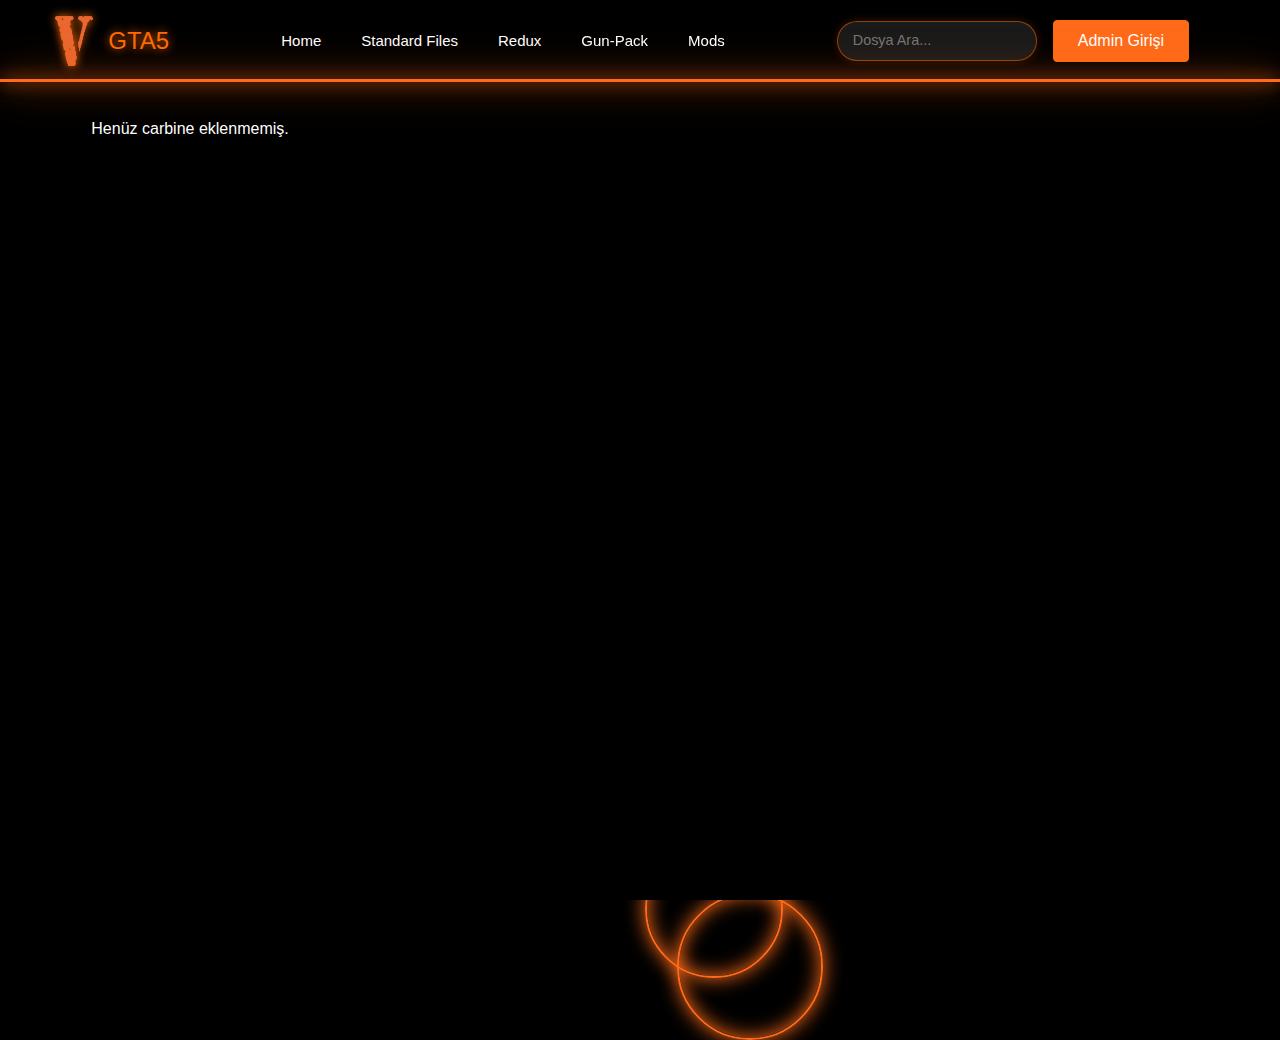
<file: carbine.html>
<!DOCTYPE html>
<html lang="en">
<head>
    <meta charset="UTF-8">
    <meta name="viewport" content="width=device-width, initial-scale=1.0">
    <title>Carbine - GTA5 Mods</title>
    <link href="https://cdn.jsdelivr.net/npm/bootstrap@5.3.2/dist/css/bootstrap.min.css" rel="stylesheet">
    <link href="https://fonts.googleapis.com/css2?family=Orbitron:wght@400;700&display=swap" rel="stylesheet">
    <link href="style.css" rel="stylesheet">
    <link href="standard-files.css" rel="stylesheet">
    <style>
        .nav-container {
            max-width: 1200px;
            margin: 0 auto;
            padding: 0 15px;
            display: flex;
            justify-content: space-between;
            align-items: center;
            gap: 15px;
        }

        .nav-links {
            display: flex;
            align-items: center;
            gap: 20px;
            white-space: nowrap;
        }

        .nav-links a {
            color: #fff;
            text-decoration: none;
            transition: color 0.3s ease;
            font-size: 15px;
            padding: 5px 10px;
        }

        .search-admin-container {
            display: flex;
            align-items: center;
            gap: 1rem;
        }

        .search-container input {
            background: rgba(255, 255, 255, 0.1);
            border: 1px solid rgba(255, 107, 0, 0.5);
            color: #fff;
            padding: 8px 15px;
            width: 200px;
            max-width: 100%;
        }

        .logo-container {
            display: flex;
            align-items: center;
            gap: 15px;
            margin-right: auto;
        }

        .logo {
            height: 50px;
            width: auto;
        }

        .carbine-cards {
            display: grid;
            grid-template-columns: repeat(auto-fill, minmax(350px, 1fr));
            gap: 2rem;
            padding: 2rem;
            margin: 0 auto;
            max-width: 1800px;
        }

        @media (max-width: 1800px) {
            .carbine-cards {
                padding: 15px;
            }
        }

        @media (max-width: 1400px) {
            .carbine-cards {
                gap: 25px;
            }
        }

        @media (max-width: 1000px) {
            .carbine-cards {
                gap: 20px;
            }
        }

        @media (max-width: 600px) {
            .carbine-cards {
                gap: 15px;
                padding: 10px;
            }
        }

        .carbine-card {
            background: rgba(0, 0, 0, 0.8);
            border: 2px solid var(--neon-orange);
            border-radius: 15px;
            padding: 1.5rem;
            color: white;
            transition: all 0.3s ease;
            position: relative;
            min-height: 500px;
            display: flex;
            flex-direction: column;
            box-shadow: 0 0 15px rgba(255, 107, 0, 0.3);
        }

        .carbine-card:hover {
            transform: translateY(-5px);
            box-shadow: 0 0 25px rgba(255, 107, 0, 0.5);
        }

        .carbine-card img {
            width: 100%;
            height: 350px;
            object-fit: cover;
            border-radius: 10px;
            margin-bottom: 1.5rem;
            border: 1px solid var(--neon-orange);
        }

        .carbine-card h3 {
            font-size: 1.5rem;
            margin-bottom: 1rem;
            color: var(--neon-orange);
            font-family: 'Orbitron', sans-serif;
        }

        .carbine-card p {
            font-size: 1rem;
            line-height: 1.5;
            margin-bottom: 1.5rem;
            flex-grow: 1;
        }

        .card-buttons {
            display: flex;
            flex-direction: column;
            gap: 0.75rem;
            margin-top: auto;
        }

        .admin-buttons {
            display: flex;
            gap: 0.75rem;
            margin-bottom: 0.75rem;
        }

        .download-btn, .edit-btn, .delete-btn {
            padding: 0.75rem 1.5rem;
            border: none;
            border-radius: 8px;
            font-size: 1rem;
            font-weight: 600;
            text-transform: uppercase;
            letter-spacing: 1px;
            cursor: pointer;
            transition: all 0.3s ease;
            display: flex;
            align-items: center;
            justify-content: center;
            font-family: 'Orbitron', sans-serif;
        }

        .download-btn {
            background: var(--neon-orange);
            color: black;
            width: 100%;
        }

        .edit-btn {
            background: #4CAF50;
            color: white;
            flex: 1;
        }

        .delete-btn {
            background: #f44336;
            color: white;
            flex: 1;
        }

        .download-btn:hover {
            background: #ff8533;
            transform: translateY(-2px);
        }

        .edit-btn:hover {
            background: #45a049;
            transform: translateY(-2px);
        }

        .delete-btn:hover {
            background: #da190b;
            transform: translateY(-2px);
        }

        .add-carbine-btn {
            position: fixed;
            right: 2rem;
            top: 1rem;
            background: var(--neon-orange);
            color: black;
            border: none;
            padding: 0.75rem 1.5rem;
            border-radius: 8px;
            cursor: pointer;
            font-size: 1.1rem;
            font-weight: 600;
            text-transform: uppercase;
            letter-spacing: 1px;
            z-index: 1001;
            display: none;
            font-family: 'Orbitron', sans-serif;
            transition: all 0.3s ease;
        }

        .add-carbine-btn:hover {
            background: #ff8533;
            transform: translateY(-2px);
        }

        .carbine-form {
            display: none;
            position: fixed;
            top: 50%;
            left: 50%;
            transform: translate(-50%, -50%);
            background: rgba(0, 0, 0, 0.95);
            padding: 2rem;
            border: 2px solid var(--neon-orange);
            border-radius: 15px;
            z-index: 1002;
            width: 90%;
            max-width: 600px;
            box-shadow: 0 0 25px rgba(255, 107, 0, 0.5);
        }

        .carbine-form h3 {
            color: var(--neon-orange);
            margin-bottom: 1.5rem;
            text-align: center;
            font-size: 1.75rem;
            font-family: 'Orbitron', sans-serif;
        }

        .form-group {
            margin-bottom: 1.25rem;
        }

        .form-group label {
            display: block;
            color: white;
            margin-bottom: 0.5rem;
            font-size: 1rem;
            font-family: 'Orbitron', sans-serif;
        }

        .form-group input,
        .form-group textarea {
            width: 100%;
            padding: 0.75rem;
            background: rgba(255, 255, 255, 0.1);
            border: 1px solid var(--neon-orange);
            color: white;
            border-radius: 8px;
            font-size: 1rem;
        }

        .form-group button {
            background: var(--neon-orange);
            color: black;
            border: none;
            padding: 0.75rem 1.5rem;
            border-radius: 8px;
            cursor: pointer;
            width: 100%;
            margin-top: 0.75rem;
            font-size: 1rem;
            font-weight: 600;
            text-transform: uppercase;
            letter-spacing: 1px;
            transition: all 0.3s ease;
            font-family: 'Orbitron', sans-serif;
        }

        .form-group button:hover {
            background: #ff8533;
            transform: translateY(-2px);
        }

        .is-admin .add-carbine-btn {
            display: inline-block;
        }

        .dropdown:hover .dropdown-menu {
            display: block;
        }

        .dropdown-toggle::after {
            display: none;
        }

        .dropdown-menu {
            background: rgba(0, 0, 0, 0.9);
            border: 1px solid var(--neon-orange);
            margin-top: 0;
        }
    </style>
</head>
<body>
    <div class="background-animation"></div>
    <div id="neon-circles"></div>

    <nav>
        <div class="nav-container">
            <div class="logo-container">
                <img src="Thirtyone.png" alt="Thirtyone Logo" class="logo">
                <span class="brand-name">GTA5</span>
            </div>
            <div class="nav-links">
                <a href="index.html">Home</a>
                <a href="game-files.html">Standard Files</a>
                <a href="redux.html">Redux</a>
                <div class="dropdown">
                    <a href="gunpack.html" class="nav-link">Gun-Pack</a>
                    <ul class="dropdown-menu">
                        <li><a class="dropdown-item" href="revo.html">Revolver</a></li>
                        <li><a class="dropdown-item" href="carbine.html">Carbine</a></li>
                        <li><a class="dropdown-item" href="shotguns.html">Shotguns</a></li>
                        <li><a class="dropdown-item" href="assault.html">Assault Rifles</a></li>
                    </ul>
                </div>
                <a href="mods.html">Mods</a>
                <a href="admin-log.html" class="admin-only">Admin Log</a>
            </div>
            <div class="search-admin-container">
                <div class="search-container">
                    <input type="text" placeholder="Dosya Ara...">
                </div>
                <a href="admin.html" class="admin-link">Admin Girişi</a>
                <span id="adminName" class="admin-name"></span>
            </div>
        </div>
    </nav>

    <button class="add-carbine-btn" id="addCarbineBtn">Carbine Ekle</button>

    <div class="carbine-form" id="carbineForm">
        <h3>Yeni Carbine Ekle</h3>
        <form id="newCarbineForm">
            <div class="form-group">
                <label for="carbineName">Carbine Adı</label>
                <input type="text" id="carbineName" required>
            </div>
            <div class="form-group">
                <label for="carbineDescription">Açıklama</label>
                <textarea id="carbineDescription" rows="3" required></textarea>
            </div>
            <div class="form-group">
                <label for="carbineImage">Resim</label>
                <input type="file" id="carbineImage" accept="image/*" required>
            </div>
            <div class="form-group">
                <label for="carbineDownload">İndirme Linki</label>
                <input type="text" id="carbineDownload" required>
            </div>
            <div class="form-group">
                <button type="submit">Kaydet</button>
                <button type="button" onclick="closeCarbineForm()">İptal</button>
            </div>
        </form>
    </div>

    <div class="carbine-cards" id="carbineCards">
        <!-- Kartlar JavaScript ile eklenecek -->
    </div>

    <script>
        // Admin kontrolü
        function checkAdmin() {
            const adminName = localStorage.getItem('adminName');
            if (adminName) {
                document.body.classList.add('is-admin');
                document.getElementById('adminName').textContent = `Admin: ${adminName}`;
                const adminLink = document.querySelector('.admin-link');
                adminLink.textContent = 'Çıkış Yap';
                adminLink.classList.add('admin-logout');
                adminLink.href = '#';
                adminLink.onclick = logout;
            }
        }

        // Çıkış işlemi
        function logout(e) {
            if (e) e.preventDefault();
            localStorage.removeItem('adminName');
            localStorage.removeItem('isAdmin');
            window.location.reload();
        }

        let editingIndex = -1; // Düzenlenen carbine'ın indeksini tutacak

        function showCarbineForm() {
            editingIndex = -1; // Yeni ekleme için sıfırla
            document.getElementById('carbineForm').style.display = 'block';
            document.getElementById('newCarbineForm').reset(); // Formu temizle
        }

        function closeCarbineForm() {
            document.getElementById('carbineForm').style.display = 'none';
            editingIndex = -1; // Düzenleme modunu sıfırla
        }

        const processImage = (file) => {
            return new Promise((resolve, reject) => {
                const reader = new FileReader();
                reader.onload = function(e) {
                    const img = new Image();
                    img.onload = function() {
                        const canvas = document.createElement('canvas');
                        const maxWidth = 400; // Reduced size
                        const maxHeight = 300; // Reduced size
                        let width = img.width;
                        let height = img.height;

                        if (width > maxWidth) {
                            height = (maxWidth * height) / width;
                            width = maxWidth;
                        }
                        if (height > maxHeight) {
                            width = (maxHeight * width) / height;
                            height = maxHeight;
                        }

                        canvas.width = width;
                        canvas.height = height;
                        const ctx = canvas.getContext('2d');
                        ctx.drawImage(img, 0, 0, width, height);
                        resolve(canvas.toDataURL('image/jpeg', 0.4)); // Reduced quality
                    };
                    img.onerror = reject;
                    img.src = e.target.result;
                };
                reader.onerror = reject;
                reader.readAsDataURL(file);
            });
        };

        // Carbine ekleme ve düzenleme
        document.getElementById('newCarbineForm').addEventListener('submit', async function(e) {
            e.preventDefault();
            const name = document.getElementById('carbineName').value;
            const description = document.getElementById('carbineDescription').value;
            const downloadLink = document.getElementById('carbineDownload').value;
            const imageFile = document.getElementById('carbineImage').files[0];
            
            try {
                let carbines = [];
                try {
                    carbines = JSON.parse(localStorage.getItem('carbines') || '[]');
                    // Veri boyutunu kontrol et
                    if (carbines.length > 0) {
                        const dataSize = new Blob([JSON.stringify(carbines)]).size;
                        console.log('Current data size:', dataSize);
                        if (dataSize > 4800000) { // ~4.8MB limit
                            throw new Error('Storage limit reached');
                        }
                    }
                } catch (error) {
                    if (error.message === 'Storage limit reached') {
                        alert('Depolama limiti aşıldı. Lütfen bazı eski kartları silin.');
                        return;
                    }
                    console.error('Veri okuma hatası:', error);
                    carbines = [];
                }

                let imageData = null;
                if (imageFile) {
                    try {
                        imageData = await processImage(imageFile);
                    } catch (error) {
                        console.error('Resim işleme hatası:', error);
                        alert('Resim işlenirken bir hata oluştu. Lütfen daha küçük bir resim deneyin.');
                        return;
                    }
                } else if (editingIndex !== -1) {
                    imageData = carbines[editingIndex].image;
                }

                if (!imageData && editingIndex === -1) {
                    alert('Lütfen bir resim seçin');
                    return;
                }

                const carbineData = {
                    id: Date.now(),
                    name: name,
                    description: description,
                    downloadLink: downloadLink,
                    image: imageData,
                    addedBy: localStorage.getItem('adminName'),
                    addedDate: new Date().toISOString()
                };

                if (editingIndex === -1) {
                    carbines.push(carbineData);
                } else {
                    carbines[editingIndex] = {
                        ...carbines[editingIndex],
                        ...carbineData,
                        editedBy: localStorage.getItem('adminName'),
                        editedDate: new Date().toISOString()
                    };
                }

                try {
                    localStorage.setItem('carbines', JSON.stringify(carbines));
                } catch (error) {
                    console.error('Veri kaydetme hatası:', error);
                    alert('Veriler kaydedilirken bir hata oluştu. Lütfen bazı eski kartları silip tekrar deneyin.');
                    return;
                }

                // Log kaydı
                try {
                    const logs = JSON.parse(localStorage.getItem('adminLogs') || '[]');
                    logs.unshift({
                        timestamp: new Date().toISOString(),
                        action: editingIndex === -1 ? 
                            `Yeni carbine eklendi: ${name}` :
                            `Carbine düzenlendi: ${name}`,
                        details: {
                            type: editingIndex === -1 ? 'add' : 'edit',
                            itemType: 'carbine',
                            name: name,
                            by: localStorage.getItem('adminName')
                        }
                    });
                    localStorage.setItem('adminLogs', JSON.stringify(logs));
                } catch (error) {
                    console.error('Log kaydetme hatası:', error);
                }

                closeCarbineForm();
                document.getElementById('newCarbineForm').reset();
                loadCarbines();
            } catch (error) {
                console.error('Genel hata:', error);
                alert('Bir hata oluştu. Lütfen tekrar deneyin.');
            }
        });

        // Carbine'ları yükleme
        function loadCarbines() {
            try {
                const container = document.getElementById('carbineCards');
                let carbines = [];
                
                try {
                    carbines = JSON.parse(localStorage.getItem('carbines') || '[]');
                } catch (error) {
                    console.error('Veri okuma hatası:', error);
                    carbines = [];
                }
                
                container.innerHTML = '';
                
                if (carbines.length === 0) {
                    container.innerHTML = '<div class="no-items" style="text-align: center; color: white; padding: 20px;">Henüz carbine eklenmemiş.</div>';
                    return;
                }

                carbines.forEach((carbine, index) => {
                    const card = document.createElement('div');
                    card.className = 'carbine-card';
                    card.innerHTML = `
                        <img src="${carbine.image}" alt="${carbine.name}" onerror="this.src='placeholder.jpg'">
                        <h3>${carbine.name}</h3>
                        <p>${carbine.description}</p>
                        <div class="card-buttons">
                            ${localStorage.getItem('adminName') ? `
                                <div class="admin-buttons">
                                    <button onclick="editCarbine(${index})" class="edit-btn">Düzenle</button>
                                    <button onclick="deleteCarbine(${index})" class="delete-btn">Sil</button>
                                </div>
                            ` : ''}
                            <a href="${carbine.downloadLink}" class="download-btn" target="_blank">İndir</a>
                        </div>
                    `;
                    container.appendChild(card);
                });
            } catch (error) {
                console.error('Yükleme hatası:', error);
                alert('Verileri yüklerken bir hata oluştu. Lütfen sayfayı yenileyin.');
            }
        }

        // Carbine silme
        function deleteCarbine(index) {
            if (confirm('Bu carbine\'ı silmek istediğinizden emin misiniz?')) {
                const carbines = JSON.parse(localStorage.getItem('carbines') || '[]');
                const deletedCarbine = carbines[index];
                carbines.splice(index, 1);
                localStorage.setItem('carbines', JSON.stringify(carbines));

                // Log kaydı
                const logs = JSON.parse(localStorage.getItem('adminLogs') || '[]');
                logs.unshift({
                    timestamp: new Date().toISOString(),
                    action: `Carbine silindi: ${deletedCarbine.name} by ${localStorage.getItem('adminName')}`
                });
                localStorage.setItem('adminLogs', JSON.stringify(logs));

                loadCarbines();
            }
        }

        function editCarbine(index) {
            const carbines = JSON.parse(localStorage.getItem('carbines') || '[]');
            const carbine = carbines[index];
            
            editingIndex = index; // Düzenlenen carbine'ın indeksini kaydet
            
            document.getElementById('carbineName').value = carbine.name;
            document.getElementById('carbineDescription').value = carbine.description;
            document.getElementById('carbineDownload').value = carbine.downloadLink;
            
            document.getElementById('carbineForm').style.display = 'block';
        }

        // Arama işlevi
        function searchCarbines(searchTerm) {
            const container = document.getElementById('carbineCards');
            let carbines = [];
            
            try {
                carbines = JSON.parse(localStorage.getItem('carbines') || '[]');
            } catch (error) {
                console.error('Veri okuma hatası:', error);
                carbines = [];
            }
            
            const filteredCarbines = carbines.filter(carbine => {
                const searchString = searchTerm.toLowerCase();
                return carbine.name.toLowerCase().includes(searchString) ||
                       carbine.description.toLowerCase().includes(searchString);
            });
            
            container.innerHTML = '';
            
            if (filteredCarbines.length === 0) {
                container.innerHTML = '<div class="no-items" style="text-align: center; color: white; padding: 20px;">Arama sonucu bulunamadı.</div>';
                return;
            }

            filteredCarbines.forEach((carbine, index) => {
                const card = document.createElement('div');
                card.className = 'carbine-card';
                card.innerHTML = `
                    <img src="${carbine.image}" alt="${carbine.name}" onerror="this.src='placeholder.jpg'">
                    <h3>${carbine.name}</h3>
                    <p>${carbine.description}</p>
                    <div class="card-buttons">
                        ${localStorage.getItem('adminName') ? `
                            <div class="admin-buttons">
                                <button onclick="editCarbine(${index})" class="edit-btn">Düzenle</button>
                                <button onclick="deleteCarbine(${index})" class="delete-btn">Sil</button>
                            </div>
                        ` : ''}
                        <a href="${carbine.downloadLink}" class="download-btn" target="_blank">İndir</a>
                    </div>
                `;
                container.appendChild(card);
            });
        }

        // Sayfa yüklendiğinde
        window.onload = function() {
            checkAdmin();
            loadCarbines();
            createNeonCircles();

            // Add Carbine butonu için event listener
            document.getElementById('addCarbineBtn').addEventListener('click', showCarbineForm);

            // Arama input'u için event listener
            const searchInput = document.querySelector('.search-container input');
            let searchTimeout;
            searchInput.addEventListener('input', function(e) {
                clearTimeout(searchTimeout);
                searchTimeout = setTimeout(() => {
                    const searchTerm = e.target.value.trim();
                    if (searchTerm === '') {
                        loadCarbines();
                    } else {
                        searchCarbines(searchTerm);
                    }
                }, 300);
            });
        }

        // Neon daire efektleri
        function createNeonCircles() {
            const container = document.getElementById('neon-circles');
            const numCircles = 5;
            
            for (let i = 0; i < numCircles; i++) {
                const circle = document.createElement('div');
                circle.className = 'neon-circle';
                circle.style.width = Math.random() * 100 + 50 + 'px';
                circle.style.height = circle.style.width;
                circle.style.left = Math.random() * 100 + 'vw';
                circle.style.top = Math.random() * 100 + 'vh';
                circle.style.animationDelay = Math.random() * 5 + 's';
                container.appendChild(circle);
            }
        }
    </script>
</body>
</html>
</file>
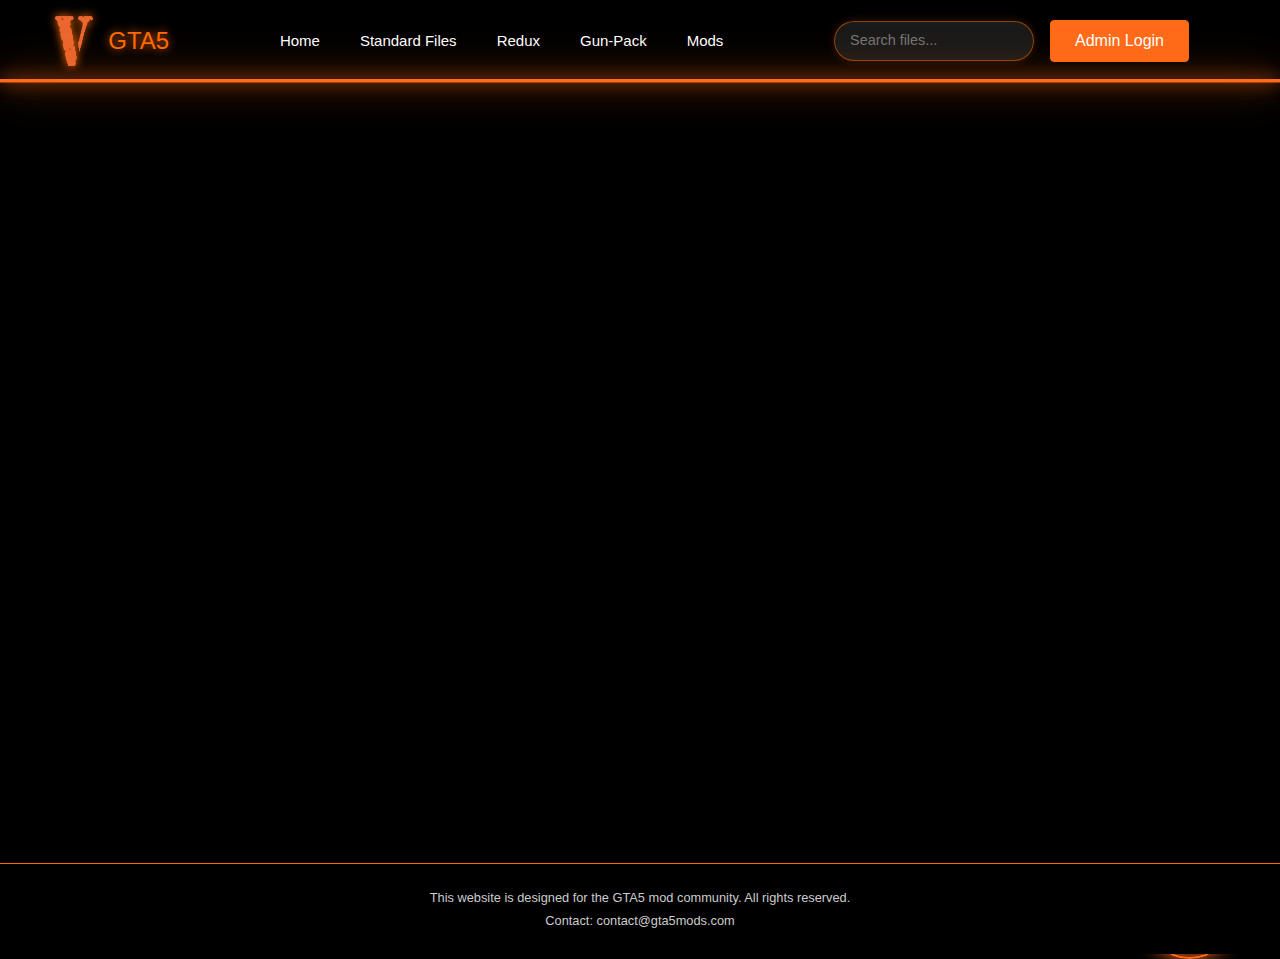
<file: gunpack.html>
<!DOCTYPE html>
<html lang="en">
<head>
    <meta charset="UTF-8">
    <meta name="viewport" content="width=device-width, initial-scale=1.0">
    <title>Gun-Pack - GTA5 Mods</title>
    <link href="https://cdn.jsdelivr.net/npm/bootstrap@5.3.2/dist/css/bootstrap.min.css" rel="stylesheet">
    <link href="https://fonts.googleapis.com/css2?family=Orbitron:wght@400;700&display=swap" rel="stylesheet">
    <link href="style.css" rel="stylesheet">
    <link href="standard-files.css" rel="stylesheet">
    <style>
        .nav-container {
            max-width: 1200px;
            margin: 0 auto;
            padding: 0 15px;
            display: flex;
            justify-content: space-between;
            align-items: center;
            gap: 15px;
        }

        .nav-links {
            display: flex;
            align-items: center;
            gap: 20px;
            white-space: nowrap;
        }

        .nav-links a {
            color: #fff;
            text-decoration: none;
            transition: color 0.3s ease;
            font-size: 15px;
            padding: 5px 10px;
        }

        .search-admin-container {
            display: flex;
            align-items: center;
            gap: 1rem;
        }

        .search-container input {
            background: rgba(255, 255, 255, 0.1);
            border: 1px solid rgba(255, 107, 0, 0.5);
            color: #fff;
            padding: 8px 15px;
            width: 200px;
            max-width: 100%;
        }

        .dropdown:hover .dropdown-menu {
            display: block;
        }

        .dropdown-toggle::after {
            display: none;
        }

        .dropdown-menu {
            background: rgba(0, 0, 0, 0.9);
            border: 1px solid var(--neon-orange);
            margin-top: 0;
        }

        .animated-content {
            flex: 1;
            padding: 120px 20px 50px 20px;
            display: flex;
            justify-content: center;
            align-items: center;
            min-height: calc(100vh - 120px);
        }

        .main-cards {
            display: grid;
            grid-template-columns: repeat(auto-fit, minmax(300px, 1fr));
            gap: 30px;
            width: 100%;
            max-width: 1600px;
            margin: 0 auto;
            padding: 20px;
        }

        .animated-card {
            width: 100%;
            min-width: unset;
            max-width: unset;
            height: 400px;
            background: rgba(0, 0, 0, 0.8);
            border: 2px solid var(--neon-orange);
            border-radius: 15px;
            padding: 30px;
            position: relative;
            overflow: hidden;
            transition: all 0.3s ease;
            animation: fadeInUp 0.8s ease-out forwards;
            opacity: 0;
            display: flex;
            flex-direction: column;
        }

        .animated-card:hover {
            transform: translateY(-10px);
            box-shadow: 0 0 30px rgba(255, 107, 26, 0.3);
        }

        .animated-card:nth-child(1) { animation-delay: 0.2s; }
        .animated-card:nth-child(2) { animation-delay: 0.4s; }
        .animated-card:nth-child(3) { animation-delay: 0.6s; }
        .animated-card:nth-child(4) { animation-delay: 0.8s; }

        .animated-card::before {
            content: '';
            position: absolute;
            top: -50%;
            left: -50%;
            width: 200%;
            height: 200%;
            background: linear-gradient(
                45deg,
                transparent,
                rgba(255, 107, 26, 0.1),
                transparent
            );
            transform: rotate(45deg);
            animation: shine 3s infinite;
            pointer-events: none;
        }

        .animated-card h3 {
            color: var(--neon-orange);
            font-size: 1.8em;
            margin-bottom: 15px;
            text-shadow: 0 0 10px rgba(255, 107, 26, 0.5);
            font-family: 'Orbitron', sans-serif;
        }

        .animated-card p {
            color: white;
            font-size: 1.1em;
            line-height: 1.5;
            margin-bottom: 20px;
            flex-grow: 1;
            overflow-y: auto;
        }

        .go-button {
            background: var(--neon-orange);
            color: black;
            text-decoration: none;
            padding: 12px 30px;
            border-radius: 8px;
            font-weight: bold;
            font-size: 1em;
            transition: all 0.3s ease;
            text-align: center;
            border: 2px solid var(--neon-orange);
            margin-top: auto;
            display: inline-block;
            width: 100%;
        }

        .go-button:hover {
            background: transparent;
            color: var(--neon-orange);
            box-shadow: 0 0 20px rgba(255, 107, 26, 0.4);
        }

        @keyframes fadeInUp {
            from {
                opacity: 0;
                transform: translateY(30px);
            }
            to {
                opacity: 1;
                transform: translateY(0);
            }
        }

        @keyframes shine {
            0% { transform: rotate(45deg) translate(-100%, -100%); }
            100% { transform: rotate(45deg) translate(100%, 100%); }
        }

        @media (max-width: 1400px) {
            .main-cards {
                grid-template-columns: repeat(auto-fit, minmax(280px, 1fr));
                gap: 20px;
            }
            .animated-card {
                height: 380px;
            }
        }

        @media (max-width: 900px) {
            .main-cards {
                grid-template-columns: repeat(auto-fit, minmax(260px, 1fr));
                gap: 15px;
            }
            .animated-card {
                height: 350px;
            }
        }

        @media (max-width: 768px) {
            .nav-container {
                flex-direction: column;
                padding: 10px;
            }
            
            .nav-links {
                flex-wrap: wrap;
                justify-content: center;
                text-align: center;
                gap: 10px;
            }

            .search-admin-container {
                flex-direction: column;
                gap: 10px;
                align-items: center;
            }
        }

        .logo-container {
            display: flex;
            align-items: center;
            gap: 15px;
            margin-right: auto;
        }

        .logo {
            height: 50px;
            width: auto;
        }
    </style>
</head>
<body>
    <div class="background-animation"></div>
    <div id="neon-circles"></div>

    <nav>
        <div class="nav-container">
            <div class="logo-container">
                <img src="Thirtyone.png" alt="Thirtyone Logo" class="logo">
                <span class="brand-name">GTA5</span>
            </div>
            <div class="nav-links">
                <a href="index.html">Home</a>
                <a href="game-files.html">Standard Files</a>
                <a href="redux.html">Redux</a>
                <div class="dropdown">
                    <a href="gunpack.html" class="nav-link">Gun-Pack</a>
                    <ul class="dropdown-menu">
                        <li><a class="dropdown-item" href="revo.html">Revolver</a></li>
                        <li><a class="dropdown-item" href="carbine.html">Carbine</a></li>
                        <li><a class="dropdown-item" href="shotguns.html">Shotguns</a></li>
                        <li><a class="dropdown-item" href="assault.html">Assault Rifles</a></li>
                    </ul>
                </div>
                <a href="mods.html">Mods</a>
                <a href="admin-log.html" class="admin-only">Admin Log</a>
            </div>
            <div class="search-admin-container">
                <div class="search-container">
                    <input type="text" placeholder="Search files...">
                </div>
                <a href="admin.html" class="admin-link">Admin Login</a>
                <span id="adminName" class="admin-name"></span>
            </div>
        </div>
    </nav>

    <div class="neon-line"></div>

    <div class="animated-content">
        <div class="main-cards">
            <div class="animated-card" id="revolver">
                <h3>Revolver</h3>
                <p>GTA5'in en iyi revolver silahları. Klasik ve güçlü revolverlar ile oyununuzu zenginleştirin.</p>
                <a href="revo.html" class="go-button">GO</a>
            </div>
            <div class="animated-card" id="carbine">
                <h3>Carbine</h3>
                <p>En iyi carbine tüfekleri. Hafif ve etkili carbine'lar ile oyun deneyiminizi artırın.</p>
                <a href="carbine.html" class="go-button">GO</a>
            </div>
            <div class="animated-card" id="shotguns">
                <h3>Shotguns</h3>
                <p>Güçlü ve etkileyici shotgun'lar. Yakın mesafe çatışmalar için en iyi seçim.</p>
                <a href="shotguns.html" class="go-button">GO</a>
            </div>
            <div class="animated-card" id="assault-rifles">
                <h3>Assault Rifles</h3>
                <p>Modern ve güçlü assault rifle'lar. Her türlü çatışma için ideal silahlar.</p>
                <a href="assault.html" class="go-button">GO</a>
            </div>
        </div>
    </div>

    <footer>
        <div class="footer-content">
            <p>This website is designed for the GTA5 mod community. All rights reserved.</p>
            <p>Contact: contact@gta5mods.com</p>
        </div>
    </footer>

    <script src="https://cdn.jsdelivr.net/npm/@popperjs/core@2.11.8/dist/umd/popper.min.js"></script>
    <script src="https://cdn.jsdelivr.net/npm/bootstrap@5.3.2/dist/js/bootstrap.min.js"></script>
    <script>
        // Admin kontrolü
        window.onload = function() {
            const adminName = localStorage.getItem('adminName');
            if (adminName) {
                document.body.classList.add('is-admin');
                document.getElementById('adminName').textContent = `Admin: ${adminName}`;
                const adminLink = document.querySelector('.admin-link');
                adminLink.textContent = 'Çıkış Yap';
                adminLink.classList.add('admin-logout');
                adminLink.href = '#';
                adminLink.onclick = function(e) {
                    e.preventDefault();
                    localStorage.removeItem('adminName');
                    window.location.reload();
                };
            }
        }

        // Neon daire efektleri
        function createNeonCircles() {
            const container = document.getElementById('neon-circles');
            const numCircles = 5;
            
            for (let i = 0; i < numCircles; i++) {
                const circle = document.createElement('div');
                circle.className = 'neon-circle';
                circle.style.width = Math.random() * 100 + 50 + 'px';
                circle.style.height = circle.style.width;
                circle.style.left = Math.random() * 100 + 'vw';
                circle.style.top = Math.random() * 100 + 'vh';
                circle.style.animationDelay = Math.random() * 5 + 's';
                container.appendChild(circle);
            }
        }
        createNeonCircles();
    </script>
</body>
</html>
</file>
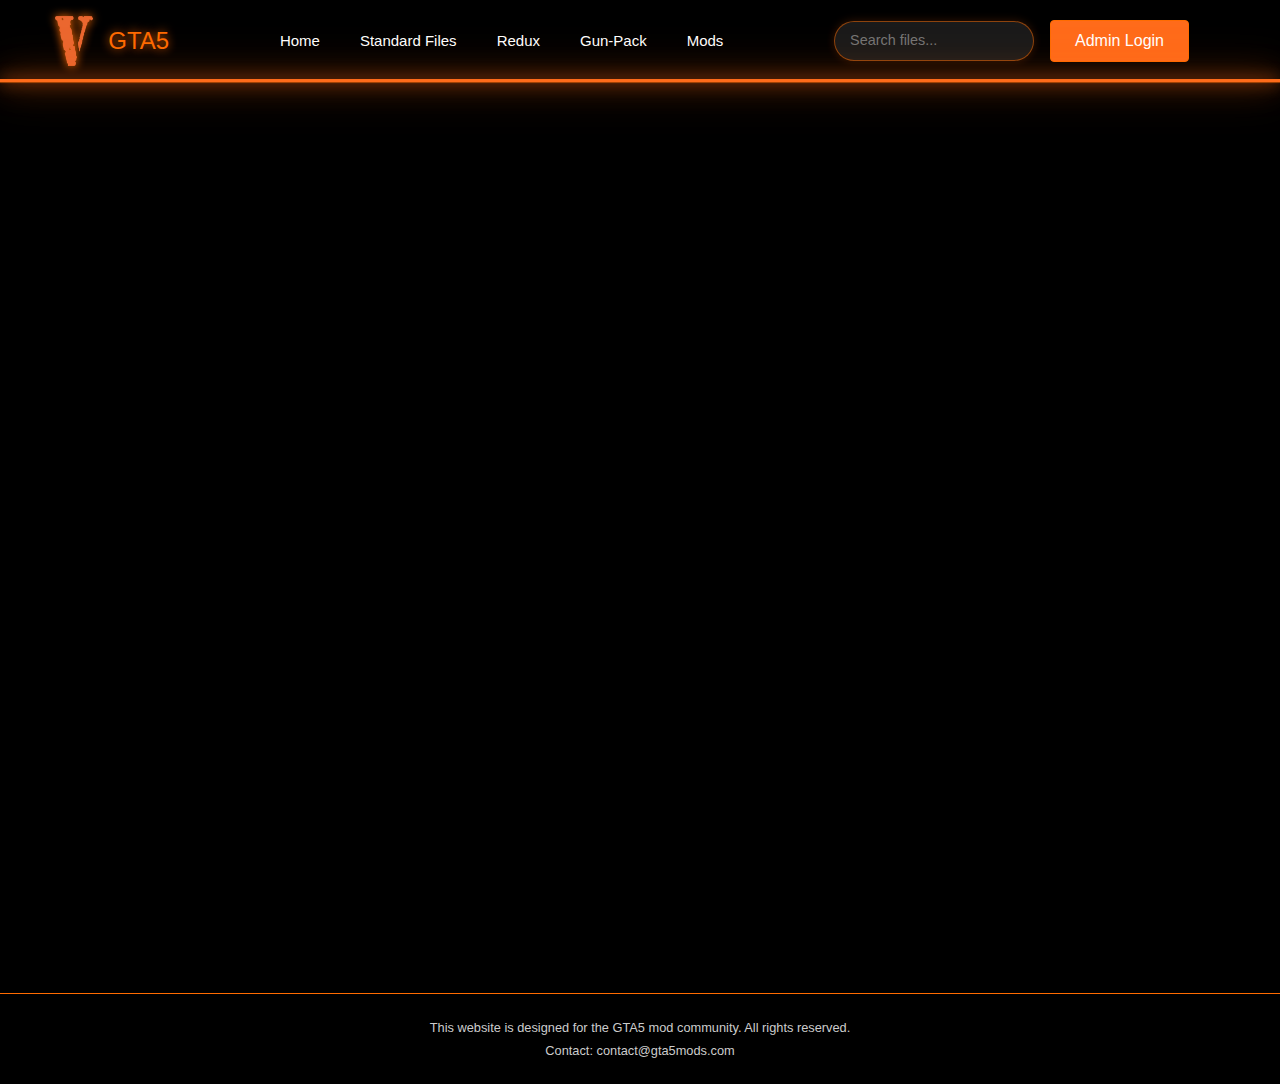
<file: mods.html>
<!DOCTYPE html>
<html lang="en">
<head>
    <meta charset="UTF-8">
    <meta name="viewport" content="width=device-width, initial-scale=1.0">
    <title>Mods - GTA5 Mods</title>
    <link href="https://cdn.jsdelivr.net/npm/bootstrap@5.3.2/dist/css/bootstrap.min.css" rel="stylesheet">
    <link href="https://fonts.googleapis.com/css2?family=Orbitron:wght@400;700&display=swap" rel="stylesheet">
    <link href="style.css" rel="stylesheet">
    <link href="standard-files.css" rel="stylesheet">
    <style>
        .nav-container {
            max-width: 1200px;
            margin: 0 auto;
            padding: 0 15px;
            display: flex;
            justify-content: space-between;
            align-items: center;
            gap: 15px;
        }

        .nav-links {
            display: flex;
            align-items: center;
            gap: 20px;
            white-space: nowrap;
        }

        .nav-links a {
            color: #fff;
            text-decoration: none;
            transition: color 0.3s ease;
            font-size: 15px;
            padding: 5px 10px;
        }

        .search-admin-container {
            display: flex;
            align-items: center;
            gap: 1rem;
        }

        .search-container input {
            background: rgba(255, 255, 255, 0.1);
            border: 1px solid rgba(255, 107, 0, 0.5);
            color: #fff;
            padding: 8px 15px;
            width: 200px;
            max-width: 100%;
        }

        .dropdown:hover .dropdown-menu {
            display: block;
        }

        .dropdown-toggle::after {
            display: none;
        }

        .dropdown-menu {
            background: rgba(0, 0, 0, 0.9);
            border: 1px solid var(--neon-orange);
            margin-top: 0;
        }

        .animated-content {
            flex: 1;
            padding: 120px 20px 50px 20px;
            display: flex;
            justify-content: center;
            align-items: center;
            min-height: calc(100vh - 120px);
        }

        .main-cards {
            display: flex;
            gap: 40px;
            justify-content: center;
            width: 100%;
            max-width: 1600px;
            margin: 0 auto;
            flex-wrap: wrap;
        }

        .animated-card {
            flex: 1;
            min-width: 450px;
            max-width: none;
            background: rgba(0, 0, 0, 0.8);
            border: 2px solid var(--neon-orange);
            border-radius: 15px;
            padding: 50px;
            position: relative;
            overflow: hidden;
            transition: all 0.3s ease;
            animation: fadeInUp 0.8s ease-out forwards;
            opacity: 0;
            display: flex;
            flex-direction: column;
        }

        .animated-card:hover {
            transform: translateY(-10px);
            box-shadow: 0 0 30px rgba(255, 107, 26, 0.3);
        }

        .animated-card:nth-child(1) { animation-delay: 0.2s; }
        .animated-card:nth-child(2) { animation-delay: 0.4s; }
        .animated-card:nth-child(3) { animation-delay: 0.6s; }
        .animated-card:nth-child(4) { animation-delay: 0.8s; }

        .animated-card::before {
            content: '';
            position: absolute;
            top: -50%;
            left: -50%;
            width: 200%;
            height: 200%;
            background: linear-gradient(
                45deg,
                transparent,
                rgba(255, 107, 26, 0.1),
                transparent
            );
            transform: rotate(45deg);
            animation: shine 3s infinite;
            pointer-events: none;
        }

        .animated-card h3 {
            color: var(--neon-orange);
            font-size: 2.2em;
            margin-bottom: 20px;
            text-shadow: 0 0 10px rgba(255, 107, 26, 0.5);
            font-family: 'Orbitron', sans-serif;
        }

        .animated-card p {
            color: white;
            font-size: 1.2em;
            line-height: 1.6;
            margin-bottom: 30px;
            flex-grow: 1;
        }

        .go-button {
            background: var(--neon-orange);
            color: black;
            text-decoration: none;
            padding: 18px 45px;
            border-radius: 8px;
            font-weight: bold;
            font-size: 1.1em;
            transition: all 0.3s ease;
            text-align: center;
            border: 2px solid var(--neon-orange);
            margin-top: auto;
            display: inline-block;
            width: 100%;
        }

        .go-button:hover {
            background: transparent;
            color: var(--neon-orange);
            box-shadow: 0 0 20px rgba(255, 107, 26, 0.4);
        }

        @keyframes fadeInUp {
            from {
                opacity: 0;
                transform: translateY(30px);
            }
            to {
                opacity: 1;
                transform: translateY(0);
            }
        }

        @keyframes shine {
            0% { transform: rotate(45deg) translate(-100%, -100%); }
            100% { transform: rotate(45deg) translate(100%, 100%); }
        }

        @media (max-width: 1400px) {
            .main-cards {
                flex-wrap: wrap;
                gap: 30px;
            }
            .animated-card {
                min-width: 400px;
                flex: 0 0 calc(50% - 15px);
            }
        }

        @media (max-width: 900px) {
            .animated-card {
                flex: 0 0 100%;
                min-width: 100%;
            }
        }

        @media (max-width: 768px) {
            .nav-container {
                flex-direction: column;
                padding: 10px;
            }
            
            .nav-links {
                flex-wrap: wrap;
                justify-content: center;
                text-align: center;
                gap: 10px;
            }

            .search-admin-container {
                flex-direction: column;
                gap: 10px;
                align-items: center;
            }
        }

        .logo-container {
            display: flex;
            align-items: center;
            gap: 15px;
            margin-right: auto;
        }

        .logo {
            height: 50px;
            width: auto;
        }
    </style>
</head>
<body>
    <div class="background-animation"></div>
    <div id="neon-circles"></div>

    <nav>
        <div class="nav-container">
            <div class="logo-container">
                <img src="Thirtyone.png" alt="Thirtyone Logo" class="logo">
                <span class="brand-name">GTA5</span>
            </div>
            <div class="nav-links">
                <a href="index.html">Home</a>
                <a href="game-files.html">Standard Files</a>
                <a href="redux.html">Redux</a>
                <div class="dropdown">
                    <a href="gunpack.html" class="nav-link">Gun-Pack</a>
                    <ul class="dropdown-menu">
                        <li><a class="dropdown-item" href="revo.html">Revolver</a></li>
                        <li><a class="dropdown-item" href="carbine.html">Carbine</a></li>
                        <li><a class="dropdown-item" href="shotguns.html">Shotguns</a></li>
                        <li><a class="dropdown-item" href="assault.html">Assault Rifles</a></li>
                    </ul>
                </div>
                <a href="mods.html">Mods</a>
                <a href="admin-log.html" class="admin-only">Admin Log</a>
            </div>
            <div class="search-admin-container">
                <div class="search-container">
                    <input type="text" placeholder="Search files...">
                </div>
                <a href="admin.html" class="admin-link">Admin Login</a>
                <span id="adminName" class="admin-name"></span>
            </div>
        </div>
    </nav>

    <div class="neon-line"></div>

    <div class="animated-content">
        <div class="main-cards">
            <div class="animated-card">
                <h3>Vehicle Mods</h3>
                <p>Explore our extensive collection of vehicle mods, including custom cars, bikes, and aircraft with enhanced textures and realistic physics.</p>
                <a href="vehicle-mods.html" class="go-button">EXPLORE</a>
            </div>

            <div class="animated-card">
                <h3>Character Mods</h3>
                <p>Discover our selection of character mods featuring new skins, outfits, and animations for a more personalized gaming experience.</p>
                <a href="character-mods.html" class="go-button">EXPLORE</a>
            </div>

            <div class="animated-card">
                <h3>Map Mods</h3>
                <p>Transform your game world with our collection of map mods, including new locations, buildings, and environmental enhancements.</p>
                <a href="map-mods.html" class="go-button">EXPLORE</a>
            </div>

            <div class="animated-card">
                <h3>Script Mods</h3>
                <p>Enhance your gameplay with our script mods, adding new features, missions, and mechanics to expand your GTA5 experience.</p>
                <a href="script-mods.html" class="go-button">EXPLORE</a>
            </div>
        </div>
    </div>

    <footer>
        <div class="footer-content">
            <p>This website is designed for the GTA5 mod community. All rights reserved.</p>
            <p>Contact: contact@gta5mods.com</p>
        </div>
    </footer>

    <script src="https://cdn.jsdelivr.net/npm/@popperjs/core@2.11.8/dist/umd/popper.min.js"></script>
    <script src="https://cdn.jsdelivr.net/npm/bootstrap@5.3.2/dist/js/bootstrap.min.js"></script>
    <script>
        // Admin kontrolü
        window.onload = function() {
            const adminName = localStorage.getItem('adminName');
            if (adminName) {
                document.body.classList.add('is-admin');
                document.getElementById('adminName').textContent = `Admin: ${adminName}`;
                const adminLink = document.querySelector('.admin-link');
                adminLink.textContent = 'Çıkış Yap';
                adminLink.classList.add('admin-logout');
                adminLink.href = '#';
                adminLink.onclick = function(e) {
                    e.preventDefault();
                    localStorage.removeItem('adminName');
                    window.location.reload();
                };
            }
        }

        // Neon daire efektleri
        function createNeonCircles() {
            const container = document.getElementById('neon-circles');
            const numCircles = 5;
            
            for (let i = 0; i < numCircles; i++) {
                const circle = document.createElement('div');
                circle.className = 'neon-circle';
                circle.style.width = Math.random() * 100 + 50 + 'px';
                circle.style.height = circle.style.width;
                circle.style.left = Math.random() * 100 + 'vw';
                circle.style.top = Math.random() * 100 + 'vh';
                circle.style.animationDelay = Math.random() * 5 + 's';
                container.appendChild(circle);
            }
        }
        createNeonCircles();
    </script>
</body>
</html>
</file>
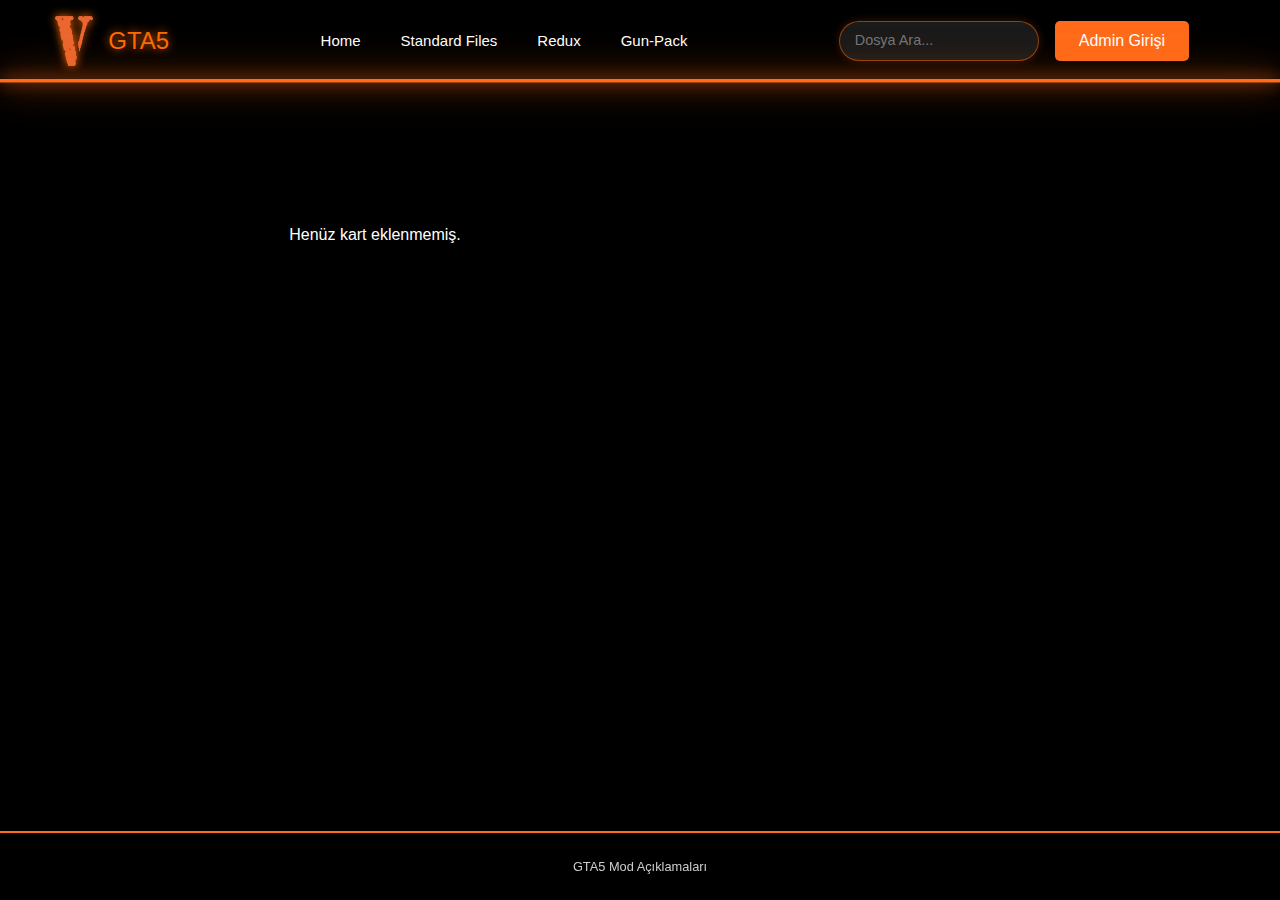
<file: redux.html>
<!DOCTYPE html>
<html lang="tr">
<head>
    <meta charset="UTF-8">
    <meta name="viewport" content="width=device-width, initial-scale=1.0">
    <title>Redux - GTA5 Mods</title>
    <link href="https://cdn.jsdelivr.net/npm/bootstrap@5.3.2/dist/css/bootstrap.min.css" rel="stylesheet">
    <link href="https://fonts.googleapis.com/css2?family=Orbitron:wght@400;700&display=swap" rel="stylesheet">
    <link href="style.css" rel="stylesheet">
    <link href="standard-files.css" rel="stylesheet">
    <style>
        body {
            min-height: 100vh;
            display: flex;
            flex-direction: column;
            background: #000000;
            position: relative;
        }
        
        .container {
            flex: 1;
            padding-bottom: 40px;
            min-height: calc(100vh - 180px);
        }

        .nav-container {
            max-width: 1200px;
            margin: 0 auto;
            padding: 0 15px;
            display: flex;
            justify-content: space-between;
            align-items: center;
            gap: 15px;
        }

        .nav-links {
            display: flex;
            align-items: center;
            gap: 20px;
            white-space: nowrap;
        }

        .nav-links a {
            color: #fff;
            text-decoration: none;
            transition: color 0.3s ease;
            font-size: 15px;
            padding: 5px 10px;
        }

        .search-admin-container {
            display: flex;
            align-items: center;
            gap: 1rem;
        }

        .search-container input {
            background: rgba(255, 255, 255, 0.1);
            border: 1px solid rgba(255, 107, 0, 0.5);
            color: #fff;
            padding: 8px 15px;
            width: 200px;
            max-width: 100%;
        }

        .dropdown:hover .dropdown-menu {
            display: block;
        }

        .dropdown-toggle::after {
            display: none;
        }

        .dropdown-menu {
            background: rgba(0, 0, 0, 0.9);
            border: 1px solid var(--neon-orange);
            margin-top: 0;
        }

        .dropdown-item {
            color: white;
            transition: all 0.3s ease;
        }

        .dropdown-item:hover {
            background: var(--neon-orange);
            color: black;
        }

        .admin-name {
            color: var(--neon-orange);
            margin-left: 10px;
            font-weight: 500;
        }

        .admin-link {
            color: var(--neon-blue);
            text-decoration: none;
            padding: 8px 15px;
            border-radius: 5px;
            border: 1px solid var(--neon-blue);
            transition: all 0.3s ease;
        }

        .admin-link:hover {
            background: var(--neon-blue);
            color: black;
        }

        .admin-add-btn {
            display: none;
            background: var(--neon-orange);
            color: black;
            text-decoration: none;
            padding: 12px 25px;
            border-radius: 8px;
            border: 2px solid var(--neon-orange);
            transition: all 0.3s ease;
            white-space: nowrap;
            font-weight: bold;
            cursor: pointer;
            position: fixed;
            left: 20px;
            top: 15px;
            z-index: 1001;
            font-size: 18px;
        }

        .admin-add-btn:hover {
            background: black;
            color: var(--neon-orange);
        }

        .is-admin .admin-add-btn {
            display: inline-block;
        }

        footer {
            position: fixed;
            bottom: 0;
            left: 0;
            width: 100%;
            background: var(--card-bg);
            border-top: 2px solid var(--neon-orange);
            padding: 20px 0;
            z-index: 100;
        }

        .footer-content {
            text-align: center;
            color: white;
        }

        .card.custom-card {
            margin-bottom: 100px;
        }

        .animated-content {
            flex: 1;
            padding: 120px 20px 50px 20px;
            display: flex;
            justify-content: center;
            align-items: center;
            min-height: calc(100vh - 120px);
        }

        .main-cards {
            display: flex;
            gap: 40px;
            justify-content: center;
            width: 100%;
            max-width: 1600px;
            margin: 0 auto;
        }

        .animated-card {
            flex: 1;
            min-width: 450px;
            max-width: none;
            background: rgba(0, 0, 0, 0.8);
            border: 2px solid var(--neon-orange);
            border-radius: 15px;
            padding: 50px;
            position: relative;
            overflow: hidden;
            transition: all 0.3s ease;
            animation: fadeInUp 0.8s ease-out forwards;
            opacity: 0;
            display: flex;
            flex-direction: column;
        }

        .animated-card:hover {
            transform: translateY(-10px);
            box-shadow: 0 0 30px rgba(255, 107, 26, 0.3);
        }

        .animated-card:nth-child(1) { animation-delay: 0.2s; }
        .animated-card:nth-child(2) { animation-delay: 0.4s; }
        .animated-card:nth-child(3) { animation-delay: 0.6s; }

        .animated-card::before {
            content: '';
            position: absolute;
            top: -50%;
            left: -50%;
            width: 200%;
            height: 200%;
            background: linear-gradient(
                45deg,
                transparent,
                rgba(255, 107, 26, 0.1),
                transparent
            );
            transform: rotate(45deg);
            animation: shine 3s infinite;
            pointer-events: none;
        }

        .animated-card h3 {
            color: var(--neon-orange);
            font-size: 2.2em;
            margin-bottom: 20px;
            text-shadow: 0 0 10px rgba(255, 107, 26, 0.5);
            font-family: 'Orbitron', sans-serif;
        }

        .animated-card p {
            color: white;
            font-size: 1.2em;
            line-height: 1.6;
            margin-bottom: 30px;
            flex-grow: 1;
        }

        .go-button {
            background: var(--neon-orange);
            color: black;
            text-decoration: none;
            padding: 18px 45px;
            border-radius: 8px;
            font-weight: bold;
            font-size: 1.1em;
            transition: all 0.3s ease;
            text-align: center;
            border: 2px solid var(--neon-orange);
            margin-top: auto;
            display: inline-block;
            width: 100%;
        }

        .go-button:hover {
            background: transparent;
            color: var(--neon-orange);
            box-shadow: 0 0 20px rgba(255, 107, 26, 0.4);
        }

        @keyframes fadeInUp {
            from {
                opacity: 0;
                transform: translateY(30px);
            }
            to {
                opacity: 1;
                transform: translateY(0);
            }
        }

        @keyframes shine {
            0% { transform: rotate(45deg) translate(-100%, -100%); }
            100% { transform: rotate(45deg) translate(100%, 100%); }
        }

        @media (max-width: 1400px) {
            .main-cards {
                flex-wrap: wrap;
                gap: 30px;
            }
            .animated-card {
                min-width: 400px;
                flex: 0 0 calc(50% - 15px);
            }
        }

        @media (max-width: 900px) {
            .animated-card {
                flex: 0 0 100%;
                min-width: 100%;
            }
        }

        @media (max-width: 1200px) {
            .nav-container {
                padding: 15px 50px;
            }
            
            .nav-links {
                gap: 15px;
            }
            
            .search-container {
                width: 150px;
            }
        }

        @media (max-width: 768px) {
            .nav-container {
                flex-direction: column;
                padding: 10px;
            }
            
            .nav-links {
                flex-wrap: wrap;
                justify-content: center;
                text-align: center;
                gap: 10px;
            }

            .search-admin-container {
                flex-direction: column;
                gap: 10px;
                align-items: center;
            }
        }

        .modal-content {
            background: rgba(0, 0, 0, 0.95);
            border: 2px solid var(--neon-orange);
            color: white;
        }

        .modal-header {
            border-bottom: 1px solid var(--neon-orange);
        }

        .modal-footer {
            border-top: 1px solid var(--neon-orange);
        }

        .form-control {
            background: rgba(255, 255, 255, 0.1);
            border: 1px solid var(--neon-orange);
            color: white;
        }

        .form-control:focus {
            background: rgba(255, 255, 255, 0.15);
            border-color: var(--neon-orange);
            color: white;
            box-shadow: 0 0 10px rgba(255, 107, 26, 0.3);
        }

        .btn-primary {
            background: var(--neon-orange);
            border-color: var(--neon-orange);
            color: black;
        }

        .btn-primary:hover {
            background: black;
            color: var(--neon-orange);
            border-color: var(--neon-orange);
        }

        .redux-cards {
            display: grid;
            grid-template-columns: repeat(4, 500px);
            gap: 30px;
            padding: 20px;
            justify-content: center;
            margin: 0 auto;
            margin-top: 100px;
        }

        .redux-card {
            background: rgba(0, 0, 0, 0.8);
            border: 2px solid var(--neon-orange);
            border-radius: 15px;
            padding: 20px;
            width: 500px;
            height: 600px;
            display: flex;
            flex-direction: column;
            transition: all 0.3s ease;
            animation: fadeInUp 0.8s ease-out forwards;
            position: relative;
        }

        .redux-card:hover {
            transform: translateY(-10px);
            box-shadow: 0 0 30px rgba(255, 107, 26, 0.3);
        }

        .redux-card iframe {
            width: 100%;
            height: 250px;
            margin-bottom: 20px;
            border-radius: 10px;
        }

        .redux-card h3 {
            color: var(--neon-orange);
            font-size: 1.8em;
            margin-bottom: 15px;
            font-family: 'Orbitron', sans-serif;
            background: rgba(255, 107, 26, 0.2);
            padding: 10px;
            border-radius: 8px;
        }

        .redux-card p {
            color: white;
            margin-bottom: 20px;
            flex-grow: 1;
        }

        .redux-card .download-btn {
            background: var(--neon-orange);
            color: black;
            text-decoration: none;
            padding: 15px;
            border-radius: 8px;
            text-align: center;
            font-weight: bold;
            transition: all 0.3s ease;
            display: block;
        }

        .redux-card .download-btn:hover {
            background: transparent;
            color: var(--neon-orange);
            box-shadow: 0 0 20px rgba(255, 107, 26, 0.4);
        }

        .admin-buttons {
            display: none;
            gap: 10px;
            margin-bottom: 10px;
        }

        .is-admin .admin-buttons {
            display: flex;
        }

        .admin-btn {
            flex: 1;
            padding: 10px;
            border-radius: 8px;
            font-weight: bold;
            cursor: pointer;
            transition: all 0.3s ease;
            text-align: center;
            border: 2px solid;
        }

        .edit-btn {
            background: var(--neon-blue);
            color: black;
            border: none;
        }

        .edit-btn:hover {
            background: transparent;
            color: var(--neon-blue);
            box-shadow: 0 0 20px rgba(0, 162, 255, 0.4);
            border: none;
        }

        .delete-btn {
            background: #ff3333;
            color: black;
            border-color: #ff3333;
        }

        .delete-btn:hover {
            background: transparent;
            color: #ff3333;
            box-shadow: 0 0 20px rgba(255, 51, 51, 0.4);
        }

        @media (max-width: 2200px) {
            .redux-cards {
                grid-template-columns: repeat(4, 500px);
            }
        }

        @media (max-width: 2100px) {
            .redux-cards {
                grid-template-columns: repeat(3, 500px);
            }
        }

        @media (max-width: 1600px) {
            .redux-cards {
                grid-template-columns: repeat(2, 500px);
            }
        }

        @media (max-width: 1100px) {
            .redux-cards {
                grid-template-columns: 500px;
            }
        }

        .logo-container {
            display: flex;
            align-items: center;
            gap: 15px;
            margin-right: auto;
        }

        .logo {
            height: 50px;
            width: auto;
        }
    </style>
</head>
<body>
    <div class="background-animation"></div>
    <div id="neon-circles"></div>

    <nav>
        <div class="nav-container">
            <div class="logo-container">
                <img src="Thirtyone.png" alt="Thirtyone Logo" class="logo">
                <span class="brand-name">GTA5</span>
            </div>
            <div class="nav-links">
                <a href="index.html">Home</a>
                <a href="game-files.html">Standard Files</a>
                <a href="redux.html">Redux</a>
                <div class="dropdown">
                    <a href="gunpack.html" class="nav-link">Gun-Pack</a>
                    <ul class="dropdown-menu">
                        <li><a class="dropdown-item" href="revo.html">Revolver</a></li>
                        <li><a class="dropdown-item" href="carbine.html">Carbine</a></li>
                        <li><a class="dropdown-item" href="shotguns.html">Shotguns</a></li>
                        <li><a class="dropdown-item" href="assault.html">Assault Rifles</a></li>
                    </ul>
                </div>
                <a href="admin-log.html" class="admin-only">Admin Log</a>
            </div>
            <div class="search-admin-container">
                <div class="search-container">
                    <input type="text" placeholder="Dosya Ara...">
                </div>
                <a href="admin.html" class="admin-link">Admin Girişi</a>
                <span id="adminName" class="admin-name"></span>
            </div>
        </div>
        <button class="admin-add-btn admin-only" data-bs-toggle="modal" data-bs-target="#addCardModal">Ekle</button>
    </nav>

    <div class="neon-line"></div>

    <div class="container">
        <div class="redux-cards" id="reduxCards">
            <!-- Cards will be added here -->
        </div>
    </div>

    <div class="modal fade" id="addCardModal" tabindex="-1">
        <div class="modal-dialog modal-dialog-centered">
            <div class="modal-content">
                <div class="modal-header">
                    <h5 class="modal-title">Yeni Kart Ekle</h5>
                    <button type="button" class="btn-close" data-bs-dismiss="modal"></button>
                </div>
                <div class="modal-body">
                    <form id="addCardForm">
                        <div class="mb-3">
                            <label for="youtubeLink" class="form-label">YouTube Link</label>
                            <input type="url" class="form-control" id="youtubeLink" required>
                        </div>
                        <div class="mb-3">
                            <label for="cardTitle" class="form-label">Başlık</label>
                            <input type="text" class="form-control" id="cardTitle" required>
                        </div>
                        <div class="mb-3">
                            <label for="cardDescription" class="form-label">Açıklama</label>
                            <textarea class="form-control" id="cardDescription" rows="3" required></textarea>
                        </div>
                        <div class="mb-3">
                            <label for="downloadLink" class="form-label">İndirme Linki</label>
                            <input type="url" class="form-control" id="downloadLink" required>
                        </div>
                    </form>
                </div>
                <div class="modal-footer">
                    <button type="button" class="btn btn-secondary" data-bs-dismiss="modal">İptal</button>
                    <button type="button" class="btn btn-primary" id="saveCardBtn">Kaydet</button>
                </div>
            </div>
        </div>
    </div>

    <footer class="mt-5">
        <div class="footer-content">
            <p>GTA5 Mod Açıklamaları</p>
        </div>
    </footer>

    <script src="https://cdn.jsdelivr.net/npm/@popperjs/core@2.11.8/dist/umd/popper.min.js"></script>
    <script src="https://cdn.jsdelivr.net/npm/bootstrap@5.3.2/dist/js/bootstrap.min.js"></script>
    <script>
        // Admin kontrolü
        window.onload = function() {
            const adminName = localStorage.getItem('adminName');
            if (adminName) {
                document.body.classList.add('is-admin');
                document.getElementById('adminName').textContent = `Admin: ${adminName}`;
                const adminLink = document.querySelector('.admin-link');
                adminLink.textContent = 'Çıkış Yap';
                adminLink.classList.add('admin-logout');
                adminLink.href = '#';
                adminLink.onclick = function(e) {
                    e.preventDefault();
                    localStorage.removeItem('adminName');
                    window.location.reload();
                };
            }

            // Load existing cards
            loadReduxCards();

            // Arama input'u için event listener
            const searchInput = document.querySelector('.search-container input');
            let searchTimeout;
            searchInput.addEventListener('input', function(e) {
                clearTimeout(searchTimeout);
                searchTimeout = setTimeout(() => {
                    const searchTerm = e.target.value.trim();
                    if (searchTerm === '') {
                        loadReduxCards();
                    } else {
                        searchReduxCards(searchTerm);
                    }
                }, 300);
            });

            // Save card button click handler
            document.getElementById('saveCardBtn').addEventListener('click', function() {
                const youtubeLink = document.getElementById('youtubeLink').value;
                const title = document.getElementById('cardTitle').value;
                const description = document.getElementById('cardDescription').value;
                const downloadLink = document.getElementById('downloadLink').value;

                if (youtubeLink && title && description && downloadLink) {
                    const videoId = getYoutubeVideoId(youtubeLink);
                    if (!videoId) {
                        alert('Geçersiz YouTube linki!');
                        return;
                    }

                    const card = {
                        youtubeId: videoId,
                        title: title,
                        description: description,
                        downloadLink: downloadLink,
                        timestamp: new Date().toISOString()
                    };

                    // Save card
                    const cards = JSON.parse(localStorage.getItem('reduxCards') || '[]');
                    cards.push(card);
                    localStorage.setItem('reduxCards', JSON.stringify(cards));

                    // Log the action
                    const logs = JSON.parse(localStorage.getItem('adminLogs') || '[]');
                    logs.unshift({
                        timestamp: new Date().toISOString(),
                        action: 'Redux kartı eklendi',
                        details: `Başlık: ${title}`,
                        admin: localStorage.getItem('adminName')
                    });
                    localStorage.setItem('adminLogs', JSON.stringify(logs));

                    // Refresh cards and close modal
                    loadReduxCards();
                    const modal = bootstrap.Modal.getInstance(document.getElementById('addCardModal'));
                    modal.hide();

                    // Clear form
                    document.getElementById('addCardForm').reset();
                } else {
                    alert('Lütfen tüm alanları doldurun!');
                }
            });
        }

        function loadReduxCards() {
            const cardsContainer = document.getElementById('reduxCards');
            const cards = JSON.parse(localStorage.getItem('reduxCards') || '[]');
            
            if (cards.length === 0) {
                cardsContainer.innerHTML = '<div class="no-items" style="text-align: center; color: white; padding: 20px;">Henüz kart eklenmemiş.</div>';
                return;
            }
            
            cardsContainer.innerHTML = cards.map((card, index) => `
                <div class="redux-card">
                    <iframe src="https://www.youtube.com/embed/${card.youtubeId}" 
                            frameborder="0" 
                            allow="accelerometer; autoplay; clipboard-write; encrypted-media; gyroscope; picture-in-picture" 
                            allowfullscreen></iframe>
                    <h3>${card.title}</h3>
                    <p>${card.description}</p>
                    <div class="admin-buttons">
                        <button class="admin-btn edit-btn" onclick="editCard(${index})">DÜZENLE</button>
                        <button class="admin-btn delete-btn" onclick="deleteCard(${index})">SİL</button>
                    </div>
                    <a href="${card.downloadLink}" class="download-btn" target="_blank">DOWNLOAD</a>
                </div>
            `).join('');
        }

        // Arama işlevi
        function searchReduxCards(searchTerm) {
            const cardsContainer = document.getElementById('reduxCards');
            const cards = JSON.parse(localStorage.getItem('reduxCards') || '[]');
            
            const filteredCards = cards.filter(card => {
                const searchString = searchTerm.toLowerCase();
                return card.title.toLowerCase().includes(searchString) ||
                       card.description.toLowerCase().includes(searchString);
            });
            
            if (filteredCards.length === 0) {
                cardsContainer.innerHTML = '<div class="no-items" style="text-align: center; color: white; padding: 20px;">Arama sonucu bulunamadı.</div>';
                return;
            }
            
            cardsContainer.innerHTML = filteredCards.map((card, index) => `
                <div class="redux-card">
                    <iframe src="https://www.youtube.com/embed/${card.youtubeId}" 
                            frameborder="0" 
                            allow="accelerometer; autoplay; clipboard-write; encrypted-media; gyroscope; picture-in-picture" 
                            allowfullscreen></iframe>
                    <h3>${card.title}</h3>
                    <p>${card.description}</p>
                    <div class="admin-buttons">
                        <button class="admin-btn edit-btn" onclick="editCard(${index})">DÜZENLE</button>
                        <button class="admin-btn delete-btn" onclick="deleteCard(${index})">SİL</button>
                    </div>
                    <a href="${card.downloadLink}" class="download-btn" target="_blank">DOWNLOAD</a>
                </div>
            `).join('');
        }

        function getYoutubeVideoId(url) {
            const regExp = /^.*(youtu.be\/|v\/|u\/\w\/|embed\/|watch\?v=|&v=)([^#&?]*).*/;
            const match = url.match(regExp);
            return (match && match[2].length === 11) ? match[2] : null;
        }

        function createNeonCircles() {
            const container = document.getElementById('neon-circles');
            const numCircles = 5;

            for (let i = 0; i < numCircles; i++) {
                const circle = document.createElement('div');
                circle.className = 'neon-circle';
                circle.style.width = Math.random() * 100 + 50 + 'px';
                circle.style.height = circle.style.width;
                circle.style.left = Math.random() * 100 + 'vw';
                circle.style.top = Math.random() * 100 + 'vh';
                circle.style.animationDelay = Math.random() * 5 + 's';
                container.appendChild(circle);
            }
        }
        createNeonCircles();

        function deleteCard(index) {
            if (confirm('Bu kartı silmek istediğinize emin misiniz?')) {
                const cards = JSON.parse(localStorage.getItem('reduxCards') || '[]');
                const deletedCard = cards[index];
                cards.splice(index, 1);
                localStorage.setItem('reduxCards', JSON.stringify(cards));

                // Log the action
                const logs = JSON.parse(localStorage.getItem('adminLogs') || '[]');
                logs.unshift({
                    timestamp: new Date().toISOString(),
                    action: 'Redux kartı silindi',
                    details: `Başlık: ${deletedCard.title}`,
                    admin: localStorage.getItem('adminName')
                });
                localStorage.setItem('adminLogs', JSON.stringify(logs));

                loadReduxCards();
            }
        }

        function editCard(index) {
            const cards = JSON.parse(localStorage.getItem('reduxCards') || '[]');
            const card = cards[index];
            
            // Fill the modal with card data
            document.getElementById('youtubeLink').value = `https://www.youtube.com/watch?v=${card.youtubeId}`;
            document.getElementById('cardTitle').value = card.title;
            document.getElementById('cardDescription').value = card.description;
            document.getElementById('downloadLink').value = card.downloadLink;
            
            // Show the modal
            const modal = new bootstrap.Modal(document.getElementById('addCardModal'));
            modal.show();
            
            // Update save button to handle edit
            const saveBtn = document.getElementById('saveCardBtn');
            saveBtn.textContent = 'Güncelle';
            
            // Remove any existing edit listeners
            saveBtn.replaceWith(saveBtn.cloneNode(true));
            
            // Add new edit listener
            document.getElementById('saveCardBtn').addEventListener('click', function() {
                const youtubeLink = document.getElementById('youtubeLink').value;
                const title = document.getElementById('cardTitle').value;
                const description = document.getElementById('cardDescription').value;
                const downloadLink = document.getElementById('downloadLink').value;

                if (youtubeLink && title && description && downloadLink) {
                    const videoId = getYoutubeVideoId(youtubeLink);
                    if (!videoId) {
                        alert('Geçersiz YouTube linki!');
                        return;
                    }

                    cards[index] = {
                        youtubeId: videoId,
                        title: title,
                        description: description,
                        downloadLink: downloadLink,
                        timestamp: new Date().toISOString()
                    };

                    localStorage.setItem('reduxCards', JSON.stringify(cards));

                    // Log the action
                    const logs = JSON.parse(localStorage.getItem('adminLogs') || '[]');
                    logs.unshift({
                        timestamp: new Date().toISOString(),
                        action: 'Redux kartı güncellendi',
                        details: `Başlık: ${title}`,
                        admin: localStorage.getItem('adminName')
                    });
                    localStorage.setItem('adminLogs', JSON.stringify(logs));

                    loadReduxCards();
                    const modal = bootstrap.Modal.getInstance(document.getElementById('addCardModal'));
                    modal.hide();
                    document.getElementById('addCardForm').reset();
                    saveBtn.textContent = 'Kaydet';
                } else {
                    alert('Lütfen tüm alanları doldurun!');
                }
            });
        }
    </script>
</body>
</html>
</file>
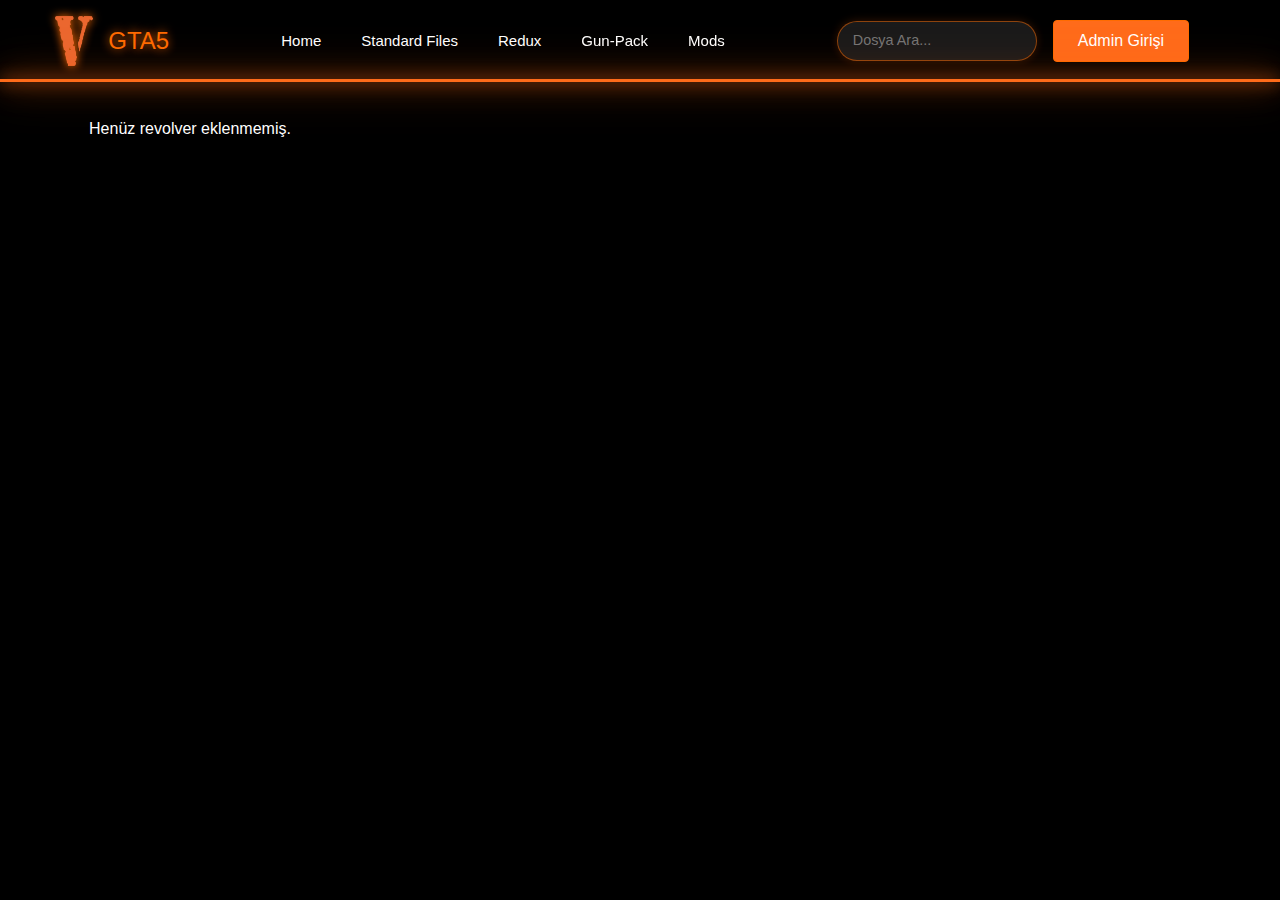
<file: revo.html>
<!DOCTYPE html>
<html lang="en">
<head>
    <meta charset="UTF-8">
    <meta name="viewport" content="width=device-width, initial-scale=1.0">
    <title>Revolver - GTA5 Mods</title>
    <link href="https://cdn.jsdelivr.net/npm/bootstrap@5.3.2/dist/css/bootstrap.min.css" rel="stylesheet">
    <link href="https://fonts.googleapis.com/css2?family=Orbitron:wght@400;700&display=swap" rel="stylesheet">
    <link href="style.css" rel="stylesheet">
    <link href="standard-files.css" rel="stylesheet">
    <style>
        .nav-container {
            max-width: 1200px;
            margin: 0 auto;
            padding: 0 15px;
            display: flex;
            justify-content: space-between;
            align-items: center;
            gap: 15px;
        }

        .nav-links {
            display: flex;
            align-items: center;
            gap: 20px;
            white-space: nowrap;
        }

        .nav-links a {
            color: #fff;
            text-decoration: none;
            transition: color 0.3s ease;
            font-size: 15px;
            padding: 5px 10px;
        }

        .search-admin-container {
            display: flex;
            align-items: center;
            gap: 1rem;
        }

        .search-container input {
            background: rgba(255, 255, 255, 0.1);
            border: 1px solid rgba(255, 107, 0, 0.5);
            color: #fff;
            padding: 8px 15px;
            width: 200px;
            max-width: 100%;
        }

        .logo-container {
            display: flex;
            align-items: center;
            gap: 15px;
            margin-right: auto;
        }

        .logo {
            height: 50px;
            width: auto;
        }

        .revolver-cards {
            display: grid;
            grid-template-columns: repeat(auto-fill, minmax(350px, 1fr));
            gap: 2rem;
            padding: 2rem;
            margin: 0 auto;
            max-width: 1800px;
        }

        @media (max-width: 1800px) {
            .revolver-cards {
                padding: 15px;
            }
        }

        @media (max-width: 1400px) {
            .revolver-cards {
                gap: 25px;
            }
        }

        @media (max-width: 1000px) {
            .revolver-cards {
                gap: 20px;
            }
        }

        @media (max-width: 600px) {
            .revolver-cards {
                gap: 15px;
                padding: 10px;
            }
        }

        .revolver-card {
            background: rgba(0, 0, 0, 0.8);
            border: 2px solid var(--neon-orange);
            border-radius: 15px;
            padding: 1.5rem;
            color: white;
            transition: all 0.3s ease;
            position: relative;
            min-height: 500px;
            display: flex;
            flex-direction: column;
            box-shadow: 0 0 15px rgba(255, 107, 0, 0.3);
        }

        .revolver-card:hover {
            transform: translateY(-5px);
            box-shadow: 0 0 25px rgba(255, 107, 0, 0.5);
        }

        .revolver-card img {
            width: 100%;
            height: 350px;
            object-fit: cover;
            border-radius: 10px;
            margin-bottom: 1.5rem;
            border: 1px solid var(--neon-orange);
        }

        .revolver-card h3 {
            font-size: 1.5rem;
            margin-bottom: 1rem;
            color: var(--neon-orange);
            font-family: 'Orbitron', sans-serif;
        }

        .revolver-card p {
            font-size: 1rem;
            line-height: 1.5;
            margin-bottom: 1.5rem;
            flex-grow: 1;
        }

        .card-buttons {
            display: flex;
            flex-direction: column;
            gap: 0.75rem;
            margin-top: auto;
        }

        .admin-buttons {
            display: flex;
            gap: 0.75rem;
            margin-bottom: 0.75rem;
        }

        .download-btn, .edit-btn, .delete-btn {
            padding: 0.75rem 1.5rem;
            border: none;
            border-radius: 8px;
            font-size: 1rem;
            font-weight: 600;
            text-transform: uppercase;
            letter-spacing: 1px;
            cursor: pointer;
            transition: all 0.3s ease;
            display: flex;
            align-items: center;
            justify-content: center;
            font-family: 'Orbitron', sans-serif;
        }

        .download-btn {
            background: var(--neon-orange);
            color: black;
            width: 100%;
        }

        .edit-btn {
            background: #4CAF50;
            color: white;
            flex: 1;
        }

        .delete-btn {
            background: #f44336;
            color: white;
            flex: 1;
        }

        .download-btn:hover {
            background: #ff8533;
            transform: translateY(-2px);
        }

        .edit-btn:hover {
            background: #45a049;
            transform: translateY(-2px);
        }

        .delete-btn:hover {
            background: #da190b;
            transform: translateY(-2px);
        }

        .add-revolver-btn {
            position: fixed;
            right: 2rem;
            top: 1rem;
            background: var(--neon-orange);
            color: black;
            border: none;
            padding: 0.75rem 1.5rem;
            border-radius: 8px;
            cursor: pointer;
            font-size: 1.1rem;
            font-weight: 600;
            text-transform: uppercase;
            letter-spacing: 1px;
            z-index: 1001;
            display: none;
            font-family: 'Orbitron', sans-serif;
            transition: all 0.3s ease;
        }

        .add-revolver-btn:hover {
            background: #ff8533;
            transform: translateY(-2px);
        }

        .revolver-form {
            display: none;
            position: fixed;
            top: 50%;
            left: 50%;
            transform: translate(-50%, -50%);
            background: rgba(0, 0, 0, 0.95);
            padding: 2rem;
            border: 2px solid var(--neon-orange);
            border-radius: 15px;
            z-index: 1002;
            width: 90%;
            max-width: 600px;
            box-shadow: 0 0 25px rgba(255, 107, 0, 0.5);
        }

        .revolver-form h3 {
            color: var(--neon-orange);
            margin-bottom: 1.5rem;
            text-align: center;
            font-size: 1.75rem;
            font-family: 'Orbitron', sans-serif;
        }

        .form-group {
            margin-bottom: 1.25rem;
        }

        .form-group label {
            display: block;
            color: white;
            margin-bottom: 0.5rem;
            font-size: 1rem;
            font-family: 'Orbitron', sans-serif;
        }

        .form-group input,
        .form-group textarea {
            width: 100%;
            padding: 0.75rem;
            background: rgba(255, 255, 255, 0.1);
            border: 1px solid var(--neon-orange);
            color: white;
            border-radius: 8px;
            font-size: 1rem;
        }

        .form-group button {
            background: var(--neon-orange);
            color: black;
            border: none;
            padding: 0.75rem 1.5rem;
            border-radius: 8px;
            cursor: pointer;
            width: 100%;
            margin-top: 0.75rem;
            font-size: 1rem;
            font-weight: 600;
            text-transform: uppercase;
            letter-spacing: 1px;
            transition: all 0.3s ease;
            font-family: 'Orbitron', sans-serif;
        }

        .form-group button:hover {
            background: #ff8533;
            transform: translateY(-2px);
        }

        .is-admin .add-revolver-btn {
            display: inline-block;
        }

        .dropdown:hover .dropdown-menu {
            display: block;
        }

        .dropdown-toggle::after {
            display: none;
        }

        .dropdown-menu {
            background: rgba(0, 0, 0, 0.9);
            border: 1px solid var(--neon-orange);
            margin-top: 0;
        }
    </style>
</head>
<body>
    <div class="background-animation"></div>
    <div id="neon-circles"></div>

    <nav>
        <div class="nav-container">
            <div class="logo-container">
                <img src="Thirtyone.png" alt="Thirtyone Logo" class="logo">
                <span class="brand-name">GTA5</span>
            </div>
            <div class="nav-links">
                <a href="index.html">Home</a>
                <a href="game-files.html">Standard Files</a>
                <a href="redux.html">Redux</a>
                <div class="dropdown">
                    <a href="gunpack.html" class="nav-link">Gun-Pack</a>
                    <ul class="dropdown-menu">
                        <li><a class="dropdown-item" href="revo.html">Revolver</a></li>
                        <li><a class="dropdown-item" href="carbine.html">Carbine</a></li>
                        <li><a class="dropdown-item" href="shotguns.html">Shotguns</a></li>
                        <li><a class="dropdown-item" href="assault.html">Assault Rifles</a></li>
                    </ul>
                </div>
                <a href="mods.html">Mods</a>
                <a href="admin-log.html" class="admin-only">Admin Log</a>
            </div>
            <div class="search-admin-container">
                <div class="search-container">
                    <input type="text" placeholder="Dosya Ara...">
                </div>
                <a href="admin.html" class="admin-link">Admin Girişi</a>
                <span id="adminName" class="admin-name"></span>
            </div>
        </div>
    </nav>

    <button class="add-revolver-btn" id="addRevolverBtn">Revolver Ekle</button>

    <div class="revolver-form" id="revolverForm">
        <h3>Yeni Revolver Ekle</h3>
        <form id="newRevolverForm">
            <div class="form-group">
                <label for="revolverName">Revolver Adı</label>
                <input type="text" id="revolverName" required>
            </div>
            <div class="form-group">
                <label for="revolverDescription">Açıklama</label>
                <textarea id="revolverDescription" rows="3" required></textarea>
            </div>
            <div class="form-group">
                <label for="revolverImage">Resim</label>
                <input type="file" id="revolverImage" accept="image/*" required>
            </div>
            <div class="form-group">
                <label for="revolverDownload">İndirme Linki</label>
                <input type="text" id="revolverDownload" required>
            </div>
            <div class="form-group">
                <button type="submit">Kaydet</button>
                <button type="button" onclick="closeRevolverForm()">İptal</button>
            </div>
        </form>
    </div>

    <div class="revolver-cards" id="revolverCards">
        <!-- Kartlar JavaScript ile eklenecek -->
    </div>

    <script>
        // Admin kontrolü
        function checkAdmin() {
            const adminName = localStorage.getItem('adminName');
            if (adminName) {
                document.body.classList.add('is-admin');
                document.getElementById('adminName').textContent = `Admin: ${adminName}`;
                const adminLink = document.querySelector('.admin-link');
                adminLink.textContent = 'Çıkış Yap';
                adminLink.classList.add('admin-logout');
                adminLink.href = '#';
                adminLink.onclick = logout;
            }
        }

        // Çıkış işlemi
        function logout(e) {
            if (e) e.preventDefault();
            localStorage.removeItem('adminName');
            localStorage.removeItem('isAdmin');
            window.location.reload();
        }

        let editingIndex = -1; // Düzenlenen revolver'ın indeksini tutacak

        function showRevolverForm() {
            editingIndex = -1; // Yeni ekleme için sıfırla
            document.getElementById('revolverForm').style.display = 'block';
            document.getElementById('newRevolverForm').reset(); // Formu temizle
        }

        function closeRevolverForm() {
            document.getElementById('revolverForm').style.display = 'none';
            editingIndex = -1; // Düzenleme modunu sıfırla
        }

        // Revolver ekleme ve düzenleme
        document.getElementById('newRevolverForm').addEventListener('submit', async function(e) {
            e.preventDefault();
            const name = document.getElementById('revolverName').value;
            const description = document.getElementById('revolverDescription').value;
            const downloadLink = document.getElementById('revolverDownload').value;
            const imageFile = document.getElementById('revolverImage').files[0];
            let revolvers = [];
            
            try {
                revolvers = JSON.parse(localStorage.getItem('revolvers') || '[]');
            } catch (error) {
                console.error('Veri okuma hatası:', error);
                revolvers = [];
            }

            const processImage = (file) => {
                return new Promise((resolve, reject) => {
                    const reader = new FileReader();
                    reader.onload = function(e) {
                        const img = new Image();
                        img.onload = function() {
                            const canvas = document.createElement('canvas');
                            const maxWidth = 800;
                            const maxHeight = 600;
                            let width = img.width;
                            let height = img.height;

                            if (width > maxWidth) {
                                height = (maxWidth * height) / width;
                                width = maxWidth;
                            }
                            if (height > maxHeight) {
                                width = (maxHeight * width) / height;
                                height = maxHeight;
                            }

                            canvas.width = width;
                            canvas.height = height;
                            const ctx = canvas.getContext('2d');
                            ctx.drawImage(img, 0, 0, width, height);
                            resolve(canvas.toDataURL('image/jpeg', 0.7));
                        };
                        img.onerror = reject;
                        img.src = e.target.result;
                    };
                    reader.onerror = reject;
                    reader.readAsDataURL(file);
                });
            };

            try {
                let imageData = null;
                if (imageFile) {
                    imageData = await processImage(imageFile);
                } else if (editingIndex !== -1) {
                    imageData = revolvers[editingIndex].image;
                }

                if (!imageData && editingIndex === -1) {
                    alert('Lütfen bir resim seçin');
                    return;
                }

                const revolverData = {
                    id: Date.now(),
                    name: name,
                    description: description,
                    downloadLink: downloadLink,
                    image: imageData,
                    addedBy: localStorage.getItem('adminName'),
                    addedDate: new Date().toISOString()
                };

                if (editingIndex === -1) {
                    revolvers.push(revolverData);
                } else {
                    revolvers[editingIndex] = {
                        ...revolvers[editingIndex],
                        ...revolverData,
                        editedBy: localStorage.getItem('adminName'),
                        editedDate: new Date().toISOString()
                    };
                }

                localStorage.setItem('revolvers', JSON.stringify(revolvers));

                // Log kaydı
                const logs = JSON.parse(localStorage.getItem('adminLogs') || '[]');
                logs.unshift({
                    timestamp: new Date().toISOString(),
                    action: editingIndex === -1 ? 
                        `Yeni revolver eklendi: ${name}` :
                        `Revolver düzenlendi: ${name}`,
                    details: {
                        type: editingIndex === -1 ? 'add' : 'edit',
                        itemType: 'revolver',
                        name: name,
                        by: localStorage.getItem('adminName')
                    }
                });
                localStorage.setItem('adminLogs', JSON.stringify(logs));

                closeRevolverForm();
                document.getElementById('newRevolverForm').reset();
                loadRevolvers();
            } catch (error) {
                console.error('İşlem hatası:', error);
                alert('Bir hata oluştu. Lütfen daha küçük bir resim seçin veya tekrar deneyin.');
            }
        });

        // Revolver'ları yükleme
        function loadRevolvers() {
            try {
                const container = document.getElementById('revolverCards');
                let revolvers = [];
                
                try {
                    revolvers = JSON.parse(localStorage.getItem('revolvers') || '[]');
                } catch (error) {
                    console.error('Veri okuma hatası:', error);
                    revolvers = [];
                }
                
                container.innerHTML = '';
                
                if (revolvers.length === 0) {
                    container.innerHTML = '<div class="no-items" style="text-align: center; color: white; padding: 20px;">Henüz revolver eklenmemiş.</div>';
                    return;
                }

                revolvers.forEach((revolver, index) => {
                    const card = document.createElement('div');
                    card.className = 'revolver-card';
                    card.innerHTML = `
                        <img src="${revolver.image}" alt="${revolver.name}" onerror="this.src='placeholder.jpg'">
                        <h3>${revolver.name}</h3>
                        <p>${revolver.description}</p>
                        <div class="card-buttons">
                            ${localStorage.getItem('adminName') ? `
                                <div class="admin-buttons">
                                    <button onclick="editRevolver(${index})" class="edit-btn">Düzenle</button>
                                    <button onclick="deleteRevolver(${index})" class="delete-btn">Sil</button>
                                </div>
                            ` : ''}
                            <a href="${revolver.downloadLink}" class="download-btn" target="_blank">İndir</a>
                        </div>
                    `;
                    container.appendChild(card);
                });
            } catch (error) {
                console.error('Yükleme hatası:', error);
                alert('Verileri yüklerken bir hata oluştu. Lütfen sayfayı yenileyin.');
            }
        }

        // Revolver silme
        function deleteRevolver(index) {
            if (confirm('Bu revolver\'ı silmek istediğinizden emin misiniz?')) {
                try {
                    const revolvers = JSON.parse(localStorage.getItem('revolvers') || '[]');
                    const deletedRevolver = revolvers[index];
                    revolvers.splice(index, 1);
                    localStorage.setItem('revolvers', JSON.stringify(revolvers));

                    // Log kaydı
                    const logs = JSON.parse(localStorage.getItem('adminLogs') || '[]');
                    logs.unshift({
                        timestamp: new Date().toISOString(),
                        action: `Revolver silindi: ${deletedRevolver.name} by ${localStorage.getItem('adminName')}`,
                        details: {
                            type: 'delete',
                            itemType: 'revolver',
                            name: deletedRevolver.name,
                            deletedBy: localStorage.getItem('adminName')
                        }
                    });
                    localStorage.setItem('adminLogs', JSON.stringify(logs));

                    loadRevolvers();
                } catch (error) {
                    console.error('Silme hatası:', error);
                    alert('Silme işlemi sırasında bir hata oluştu. Lütfen tekrar deneyin.');
                }
            }
        }

        function editRevolver(index) {
            try {
                const revolvers = JSON.parse(localStorage.getItem('revolvers') || '[]');
                const revolver = revolvers[index];
                
                editingIndex = index;
                
                document.getElementById('revolverName').value = revolver.name;
                document.getElementById('revolverDescription').value = revolver.description;
                document.getElementById('revolverDownload').value = revolver.downloadLink;
                
                document.getElementById('revolverForm').style.display = 'block';
            } catch (error) {
                console.error('Düzenleme hatası:', error);
                alert('Düzenleme işlemi sırasında bir hata oluştu. Lütfen tekrar deneyin.');
            }
        }

        // Arama işlevi
        function searchRevolvers(searchTerm) {
            const container = document.getElementById('revolverCards');
            let revolvers = [];
            
            try {
                revolvers = JSON.parse(localStorage.getItem('revolvers') || '[]');
            } catch (error) {
                console.error('Veri okuma hatası:', error);
                revolvers = [];
            }
            
            const filteredRevolvers = revolvers.filter(revolver => {
                const searchString = searchTerm.toLowerCase();
                return revolver.name.toLowerCase().includes(searchString) ||
                       revolver.description.toLowerCase().includes(searchString);
            });
            
            container.innerHTML = '';
            
            if (filteredRevolvers.length === 0) {
                container.innerHTML = '<div class="no-items" style="text-align: center; color: white; padding: 20px;">Arama sonucu bulunamadı.</div>';
                return;
            }

            filteredRevolvers.forEach((revolver, index) => {
                const card = document.createElement('div');
                card.className = 'revolver-card';
                card.innerHTML = `
                    <img src="${revolver.image}" alt="${revolver.name}" onerror="this.src='placeholder.jpg'">
                    <h3>${revolver.name}</h3>
                    <p>${revolver.description}</p>
                    <div class="card-buttons">
                        ${localStorage.getItem('adminName') ? `
                            <div class="admin-buttons">
                                <button onclick="editRevolver(${index})" class="edit-btn">Düzenle</button>
                                <button onclick="deleteRevolver(${index})" class="delete-btn">Sil</button>
                            </div>
                        ` : ''}
                        <a href="${revolver.downloadLink}" class="download-btn" target="_blank">İndir</a>
                    </div>
                `;
                container.appendChild(card);
            });
        }

        // Sayfa yüklendiğinde
        window.onload = function() {
            checkAdmin();
            loadRevolvers();
            createNeonCircles();

            // Add Revolver butonu için event listener
            document.getElementById('addRevolverBtn').addEventListener('click', showRevolverForm);

            // Arama input'u için event listener
            const searchInput = document.querySelector('.search-container input');
            let searchTimeout;
            searchInput.addEventListener('input', function(e) {
                clearTimeout(searchTimeout);
                searchTimeout = setTimeout(() => {
                    const searchTerm = e.target.value.trim();
                    if (searchTerm === '') {
                        loadRevolvers();
                    } else {
                        searchRevolvers(searchTerm);
                    }
                }, 300);
            });
        }

        // Neon daire efektleri
        function createNeonCircles() {
            const container = document.getElementById('neon-circles');
            const numCircles = 5;
            
            for (let i = 0; i < numCircles; i++) {
                const circle = document.createElement('div');
                circle.className = 'neon-circle';
                circle.style.width = Math.random() * 100 + 50 + 'px';
                circle.style.height = circle.style.width;
                circle.style.left = Math.random() * 100 + 'vw';
                circle.style.top = Math.random() * 100 + 'vh';
                circle.style.animationDelay = Math.random() * 5 + 's';
                container.appendChild(circle);
            }
        }
    </script>
</body>
</html>
</file>
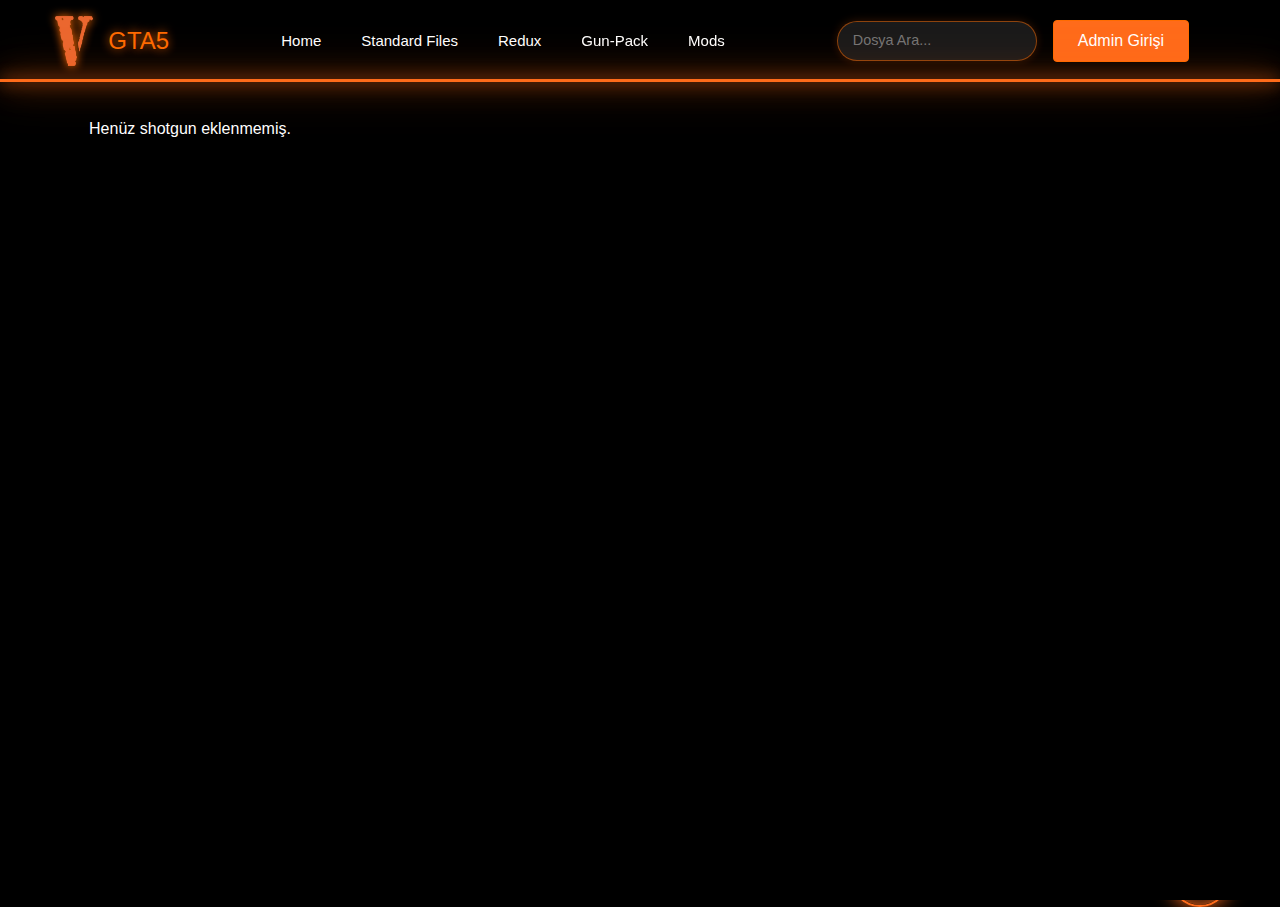
<file: shotguns.html>
<!DOCTYPE html>
<html lang="en">
<head>
    <meta charset="UTF-8">
    <meta name="viewport" content="width=device-width, initial-scale=1.0">
    <title>Shotguns - GTA5 Mods</title>
    <link href="https://cdn.jsdelivr.net/npm/bootstrap@5.3.2/dist/css/bootstrap.min.css" rel="stylesheet">
    <link href="https://fonts.googleapis.com/css2?family=Orbitron:wght@400;700&display=swap" rel="stylesheet">
    <link href="style.css" rel="stylesheet">
    <link href="standard-files.css" rel="stylesheet">
    <style>
        .nav-container {
            max-width: 1200px;
            margin: 0 auto;
            padding: 0 15px;
            display: flex;
            justify-content: space-between;
            align-items: center;
            gap: 15px;
        }

        .nav-links {
            display: flex;
            align-items: center;
            gap: 20px;
            white-space: nowrap;
        }

        .nav-links a {
            color: #fff;
            text-decoration: none;
            transition: color 0.3s ease;
            font-size: 15px;
            padding: 5px 10px;
        }

        .search-admin-container {
            display: flex;
            align-items: center;
            gap: 1rem;
        }

        .search-container input {
            background: rgba(255, 255, 255, 0.1);
            border: 1px solid rgba(255, 107, 0, 0.5);
            color: #fff;
            padding: 8px 15px;
            width: 200px;
            max-width: 100%;
        }

        .logo-container {
            display: flex;
            align-items: center;
            gap: 15px;
            margin-right: auto;
        }

        .logo {
            height: 50px;
            width: auto;
        }

        .shotgun-cards {
            display: grid;
            grid-template-columns: repeat(auto-fill, minmax(350px, 1fr));
            gap: 2rem;
            padding: 2rem;
            margin: 0 auto;
            max-width: 1800px;
        }

        @media (max-width: 1800px) {
            .shotgun-cards {
                padding: 15px;
            }
        }

        @media (max-width: 1400px) {
            .shotgun-cards {
                gap: 25px;
            }
        }

        @media (max-width: 1000px) {
            .shotgun-cards {
                gap: 20px;
            }
        }

        @media (max-width: 600px) {
            .shotgun-cards {
                gap: 15px;
                padding: 10px;
            }
        }

        .shotgun-card {
            background: rgba(0, 0, 0, 0.8);
            border: 2px solid var(--neon-orange);
            border-radius: 15px;
            padding: 1.5rem;
            color: white;
            transition: all 0.3s ease;
            position: relative;
            min-height: 500px;
            display: flex;
            flex-direction: column;
            box-shadow: 0 0 15px rgba(255, 107, 0, 0.3);
        }

        .shotgun-card:hover {
            transform: translateY(-5px);
            box-shadow: 0 0 25px rgba(255, 107, 0, 0.5);
        }

        .shotgun-card img {
            width: 100%;
            height: 350px;
            object-fit: cover;
            border-radius: 10px;
            margin-bottom: 1.5rem;
            border: 1px solid var(--neon-orange);
        }

        .shotgun-card h3 {
            font-size: 1.5rem;
            margin-bottom: 1rem;
            color: var(--neon-orange);
            font-family: 'Orbitron', sans-serif;
        }

        .shotgun-card p {
            font-size: 1rem;
            line-height: 1.5;
            margin-bottom: 1.5rem;
            flex-grow: 1;
        }

        .card-buttons {
            display: flex;
            flex-direction: column;
            gap: 0.75rem;
            margin-top: auto;
        }

        .admin-buttons {
            display: flex;
            gap: 0.75rem;
            margin-bottom: 0.75rem;
        }

        .download-btn, .edit-btn, .delete-btn {
            padding: 0.75rem 1.5rem;
            border: none;
            border-radius: 8px;
            font-size: 1rem;
            font-weight: 600;
            text-transform: uppercase;
            letter-spacing: 1px;
            cursor: pointer;
            transition: all 0.3s ease;
            display: flex;
            align-items: center;
            justify-content: center;
            font-family: 'Orbitron', sans-serif;
        }

        .download-btn {
            background: var(--neon-orange);
            color: black;
            width: 100%;
        }

        .edit-btn {
            background: #4CAF50;
            color: white;
            flex: 1;
        }

        .delete-btn {
            background: #f44336;
            color: white;
            flex: 1;
        }

        .download-btn:hover {
            background: #ff8533;
            transform: translateY(-2px);
        }

        .edit-btn:hover {
            background: #45a049;
            transform: translateY(-2px);
        }

        .delete-btn:hover {
            background: #da190b;
            transform: translateY(-2px);
        }

        .add-shotgun-btn {
            position: fixed;
            right: 2rem;
            top: 1rem;
            background: var(--neon-orange);
            color: black;
            border: none;
            padding: 0.75rem 1.5rem;
            border-radius: 8px;
            cursor: pointer;
            font-size: 1.1rem;
            font-weight: 600;
            text-transform: uppercase;
            letter-spacing: 1px;
            z-index: 1001;
            display: none;
            font-family: 'Orbitron', sans-serif;
            transition: all 0.3s ease;
        }

        .add-shotgun-btn:hover {
            background: #ff8533;
            transform: translateY(-2px);
        }

        .shotgun-form {
            display: none;
            position: fixed;
            top: 50%;
            left: 50%;
            transform: translate(-50%, -50%);
            background: rgba(0, 0, 0, 0.95);
            padding: 2rem;
            border: 2px solid var(--neon-orange);
            border-radius: 15px;
            z-index: 1002;
            width: 90%;
            max-width: 600px;
            box-shadow: 0 0 25px rgba(255, 107, 0, 0.5);
        }

        .shotgun-form h3 {
            color: var(--neon-orange);
            margin-bottom: 1.5rem;
            text-align: center;
            font-size: 1.75rem;
            font-family: 'Orbitron', sans-serif;
        }

        .form-group {
            margin-bottom: 1.25rem;
        }

        .form-group label {
            display: block;
            color: white;
            margin-bottom: 0.5rem;
            font-size: 1rem;
            font-family: 'Orbitron', sans-serif;
        }

        .form-group input,
        .form-group textarea {
            width: 100%;
            padding: 0.75rem;
            background: rgba(255, 255, 255, 0.1);
            border: 1px solid var(--neon-orange);
            color: white;
            border-radius: 8px;
            font-size: 1rem;
        }

        .form-group button {
            background: var(--neon-orange);
            color: black;
            border: none;
            padding: 0.75rem 1.5rem;
            border-radius: 8px;
            cursor: pointer;
            width: 100%;
            margin-top: 0.75rem;
            font-size: 1rem;
            font-weight: 600;
            text-transform: uppercase;
            letter-spacing: 1px;
            transition: all 0.3s ease;
            font-family: 'Orbitron', sans-serif;
        }

        .form-group button:hover {
            background: #ff8533;
            transform: translateY(-2px);
        }

        .is-admin .add-shotgun-btn {
            display: inline-block;
        }

        .dropdown:hover .dropdown-menu {
            display: block;
        }

        .dropdown-toggle::after {
            display: none;
        }

        .dropdown-menu {
            background: rgba(0, 0, 0, 0.9);
            border: 1px solid var(--neon-orange);
            margin-top: 0;
        }
    </style>
</head>
<body>
    <div class="background-animation"></div>
    <div id="neon-circles"></div>

    <nav>
        <div class="nav-container">
            <div class="logo-container">
                <img src="Thirtyone.png" alt="Thirtyone Logo" class="logo">
                <span class="brand-name">GTA5</span>
            </div>
            <div class="nav-links">
                <a href="index.html">Home</a>
                <a href="game-files.html">Standard Files</a>
                <a href="redux.html">Redux</a>
                <div class="dropdown">
                    <a href="gunpack.html" class="nav-link">Gun-Pack</a>
                    <ul class="dropdown-menu">
                        <li><a class="dropdown-item" href="revo.html">Revolver</a></li>
                        <li><a class="dropdown-item" href="carbine.html">Carbine</a></li>
                        <li><a class="dropdown-item" href="shotguns.html">Shotguns</a></li>
                        <li><a class="dropdown-item" href="assault.html">Assault Rifles</a></li>
                    </ul>
                </div>
                <a href="mods.html">Mods</a>
                <a href="admin-log.html" class="admin-only">Admin Log</a>
            </div>
            <div class="search-admin-container">
                <div class="search-container">
                    <input type="text" placeholder="Dosya Ara...">
                </div>
                <a href="admin.html" class="admin-link">Admin Girişi</a>
                <span id="adminName" class="admin-name"></span>
            </div>
        </div>
    </nav>

    <button class="add-shotgun-btn" id="addShotgunBtn">Shotgun Ekle</button>

    <div class="shotgun-form" id="shotgunForm">
        <h3>Yeni Shotgun Ekle</h3>
        <form id="newShotgunForm">
            <div class="form-group">
                <label for="shotgunName">Shotgun Adı</label>
                <input type="text" id="shotgunName" required>
            </div>
            <div class="form-group">
                <label for="shotgunDescription">Açıklama</label>
                <textarea id="shotgunDescription" rows="3" required></textarea>
            </div>
            <div class="form-group">
                <label for="shotgunImage">Resim</label>
                <input type="file" id="shotgunImage" accept="image/*" required>
            </div>
            <div class="form-group">
                <label for="shotgunDownload">İndirme Linki</label>
                <input type="text" id="shotgunDownload" required>
            </div>
            <div class="form-group">
                <button type="submit">Kaydet</button>
                <button type="button" onclick="closeShotgunForm()">İptal</button>
            </div>
        </form>
    </div>

    <div class="shotgun-cards" id="shotgunCards">
        <!-- Kartlar JavaScript ile eklenecek -->
    </div>

    <script>
        // Admin kontrolü
        function checkAdmin() {
            const adminName = localStorage.getItem('adminName');
            if (adminName) {
                document.body.classList.add('is-admin');
                document.getElementById('adminName').textContent = `Admin: ${adminName}`;
                const adminLink = document.querySelector('.admin-link');
                adminLink.textContent = 'Çıkış Yap';
                adminLink.classList.add('admin-logout');
                adminLink.href = '#';
                adminLink.onclick = logout;
            }
        }

        // Çıkış işlemi
        function logout(e) {
            if (e) e.preventDefault();
            localStorage.removeItem('adminName');
            localStorage.removeItem('isAdmin');
            window.location.reload();
        }

        let editingIndex = -1; // Düzenlenen shotgun'ın indeksini tutacak

        // Shotgun form kontrolü
        function showShotgunForm() {
            editingIndex = -1; // Yeni ekleme için sıfırla
            document.getElementById('shotgunForm').style.display = 'block';
            document.getElementById('newShotgunForm').reset(); // Formu temizle
        }

        function closeShotgunForm() {
            document.getElementById('shotgunForm').style.display = 'none';
            editingIndex = -1; // Düzenleme modunu sıfırla
        }

        // Shotgun ekleme
        const processImage = (file) => {
            return new Promise((resolve, reject) => {
                const reader = new FileReader();
                reader.onload = function(e) {
                    const img = new Image();
                    img.onload = function() {
                        const canvas = document.createElement('canvas');
                        const maxWidth = 400; // Reduced size
                        const maxHeight = 300; // Reduced size
                        let width = img.width;
                        let height = img.height;

                        if (width > maxWidth) {
                            height = (maxWidth * height) / width;
                            width = maxWidth;
                        }
                        if (height > maxHeight) {
                            width = (maxHeight * width) / height;
                            height = maxHeight;
                        }

                        canvas.width = width;
                        canvas.height = height;
                        const ctx = canvas.getContext('2d');
                        ctx.drawImage(img, 0, 0, width, height);
                        resolve(canvas.toDataURL('image/jpeg', 0.4)); // Reduced quality
                    };
                    img.onerror = reject;
                    img.src = e.target.result;
                };
                reader.onerror = reject;
                reader.readAsDataURL(file);
            });
        };

        // Shotgun ekleme ve düzenleme
        document.getElementById('newShotgunForm').addEventListener('submit', async function(e) {
            e.preventDefault();
            const name = document.getElementById('shotgunName').value;
            const description = document.getElementById('shotgunDescription').value;
            const downloadLink = document.getElementById('shotgunDownload').value;
            const imageFile = document.getElementById('shotgunImage').files[0];
            
            try {
                let shotguns = [];
                try {
                    shotguns = JSON.parse(localStorage.getItem('shotguns') || '[]');
                    // Veri boyutunu kontrol et
                    if (shotguns.length > 0) {
                        const dataSize = new Blob([JSON.stringify(shotguns)]).size;
                        console.log('Current data size:', dataSize);
                        if (dataSize > 4800000) { // ~4.8MB limit
                            throw new Error('Storage limit reached');
                        }
                    }
                } catch (error) {
                    if (error.message === 'Storage limit reached') {
                        alert('Depolama limiti aşıldı. Lütfen bazı eski kartları silin.');
                        return;
                    }
                    console.error('Veri okuma hatası:', error);
                    shotguns = [];
                }

                let imageData = null;
                if (imageFile) {
                    try {
                        imageData = await processImage(imageFile);
                    } catch (error) {
                        console.error('Resim işleme hatası:', error);
                        alert('Resim işlenirken bir hata oluştu. Lütfen daha küçük bir resim deneyin.');
                        return;
                    }
                } else if (editingIndex !== -1) {
                    imageData = shotguns[editingIndex].image;
                }

                if (!imageData && editingIndex === -1) {
                    alert('Lütfen bir resim seçin');
                    return;
                }

                const shotgunData = {
                    id: Date.now(),
                    name: name,
                    description: description,
                    downloadLink: downloadLink,
                    image: imageData,
                    addedBy: localStorage.getItem('adminName'),
                    addedDate: new Date().toISOString()
                };

                if (editingIndex === -1) {
                    shotguns.push(shotgunData);
                } else {
                    shotguns[editingIndex] = {
                        ...shotguns[editingIndex],
                        ...shotgunData,
                        editedBy: localStorage.getItem('adminName'),
                        editedDate: new Date().toISOString()
                    };
                }

                try {
                    localStorage.setItem('shotguns', JSON.stringify(shotguns));
                } catch (error) {
                    console.error('Veri kaydetme hatası:', error);
                    alert('Veriler kaydedilirken bir hata oluştu. Lütfen bazı eski kartları silip tekrar deneyin.');
                    return;
                }

                // Log kaydı
                try {
                    const logs = JSON.parse(localStorage.getItem('adminLogs') || '[]');
                    logs.unshift({
                        timestamp: new Date().toISOString(),
                        action: editingIndex === -1 ? 
                            `Yeni shotgun eklendi: ${name}` :
                            `Shotgun düzenlendi: ${name}`,
                        details: {
                            type: editingIndex === -1 ? 'add' : 'edit',
                            itemType: 'shotgun',
                            name: name,
                            by: localStorage.getItem('adminName')
                        }
                    });
                    localStorage.setItem('adminLogs', JSON.stringify(logs));
                } catch (error) {
                    console.error('Log kaydetme hatası:', error);
                }

                closeShotgunForm();
                document.getElementById('newShotgunForm').reset();
                loadShotguns();
            } catch (error) {
                console.error('Genel hata:', error);
                alert('Bir hata oluştu. Lütfen tekrar deneyin.');
            }
        });

        // Shotgunları yükleme
        function loadShotguns() {
            try {
                const container = document.getElementById('shotgunCards');
                let shotguns = [];
                
                try {
                    shotguns = JSON.parse(localStorage.getItem('shotguns') || '[]');
                } catch (error) {
                    console.error('Veri okuma hatası:', error);
                    shotguns = [];
                }
                
                container.innerHTML = '';
                
                if (shotguns.length === 0) {
                    container.innerHTML = '<div class="no-items" style="text-align: center; color: white; padding: 20px;">Henüz shotgun eklenmemiş.</div>';
                    return;
                }

                shotguns.forEach((shotgun, index) => {
                    const card = document.createElement('div');
                    card.className = 'shotgun-card';
                    card.innerHTML = `
                        <img src="${shotgun.image}" alt="${shotgun.name}" onerror="this.src='placeholder.jpg'">
                        <h3>${shotgun.name}</h3>
                        <p>${shotgun.description}</p>
                        <div class="card-buttons">
                            ${localStorage.getItem('adminName') ? `
                                <div class="admin-buttons">
                                    <button onclick="editShotgun(${index})" class="edit-btn">Düzenle</button>
                                    <button onclick="deleteShotgun(${index})" class="delete-btn">Sil</button>
                                </div>
                            ` : ''}
                            <a href="${shotgun.downloadLink}" class="download-btn" target="_blank">İndir</a>
                        </div>
                    `;
                    container.appendChild(card);
                });
            } catch (error) {
                console.error('Yükleme hatası:', error);
                alert('Verileri yüklerken bir hata oluştu. Lütfen sayfayı yenileyin.');
            }
        }

        // Shotgun silme
        function deleteShotgun(index) {
            if (confirm('Bu shotgun\'ı silmek istediğinizden emin misiniz?')) {
                const shotguns = JSON.parse(localStorage.getItem('shotguns') || '[]');
                const deletedShotgun = shotguns[index];
                shotguns.splice(index, 1);
                localStorage.setItem('shotguns', JSON.stringify(shotguns));

                // Log kaydı
                const logs = JSON.parse(localStorage.getItem('siteLogs') || '[]');
                logs.unshift({
                    timestamp: new Date().toISOString(),
                    action: `Shotgun silindi: ${deletedShotgun.name}`,
                    details: {
                        type: 'delete',
                        itemType: 'shotgun',
                        name: deletedShotgun.name,
                        deletedBy: localStorage.getItem('adminName')
                    }
                });
                localStorage.setItem('siteLogs', JSON.stringify(logs));

                // Admin log kaydı
                const adminLogs = JSON.parse(localStorage.getItem('adminLogs') || '[]');
                adminLogs.unshift({
                    timestamp: new Date().toISOString(),
                    action: `Shotgun silindi: ${deletedShotgun.name} by ${localStorage.getItem('adminName')}`,
                    details: {
                        type: 'delete',
                        itemType: 'shotgun',
                        name: deletedShotgun.name,
                        deletedBy: localStorage.getItem('adminName')
                    }
                });
                localStorage.setItem('adminLogs', JSON.stringify(adminLogs));

                loadShotguns();
            }
        }

        function editShotgun(index) {
            const shotguns = JSON.parse(localStorage.getItem('shotguns') || '[]');
            const shotgun = shotguns[index];
            
            editingIndex = index; // Düzenlenen shotgun'ın indeksini kaydet
            
            document.getElementById('shotgunName').value = shotgun.name;
            document.getElementById('shotgunDescription').value = shotgun.description;
            document.getElementById('shotgunDownload').value = shotgun.downloadLink;
            
            document.getElementById('shotgunForm').style.display = 'block';
            
            // Log kaydı
            const logs = JSON.parse(localStorage.getItem('adminLogs') || '[]');
            logs.unshift({
                timestamp: new Date().toISOString(),
                action: `Shotgun düzenleme başlatıldı: ${shotgun.name}`,
                details: {
                    type: 'edit_start',
                    itemType: 'shotgun',
                    name: shotgun.name,
                    editedBy: localStorage.getItem('adminName')
                }
            });
            localStorage.setItem('adminLogs', JSON.stringify(logs));
        }

        // Arama işlevi
        function searchShotguns(searchTerm) {
            const container = document.getElementById('shotgunCards');
            let shotguns = [];
            
            try {
                shotguns = JSON.parse(localStorage.getItem('shotguns') || '[]');
            } catch (error) {
                console.error('Veri okuma hatası:', error);
                shotguns = [];
            }
            
            const filteredShotguns = shotguns.filter(shotgun => {
                const searchString = searchTerm.toLowerCase();
                return shotgun.name.toLowerCase().includes(searchString) ||
                       shotgun.description.toLowerCase().includes(searchString);
            });
            
            container.innerHTML = '';
            
            if (filteredShotguns.length === 0) {
                container.innerHTML = '<div class="no-items" style="text-align: center; color: white; padding: 20px;">Arama sonucu bulunamadı.</div>';
                return;
            }

            filteredShotguns.forEach((shotgun, index) => {
                const card = document.createElement('div');
                card.className = 'shotgun-card';
                card.innerHTML = `
                    <img src="${shotgun.image}" alt="${shotgun.name}" onerror="this.src='placeholder.jpg'">
                    <h3>${shotgun.name}</h3>
                    <p>${shotgun.description}</p>
                    <div class="card-buttons">
                        ${localStorage.getItem('adminName') ? `
                            <div class="admin-buttons">
                                <button onclick="editShotgun(${index})" class="edit-btn">Düzenle</button>
                                <button onclick="deleteShotgun(${index})" class="delete-btn">Sil</button>
                            </div>
                        ` : ''}
                        <a href="${shotgun.downloadLink}" class="download-btn" target="_blank">İndir</a>
                    </div>
                `;
                container.appendChild(card);
            });
        }

        // Sayfa yüklendiğinde
        window.onload = function() {
            checkAdmin();
            loadShotguns();
            createNeonCircles();

            // Add Shotgun butonu için event listener
            document.getElementById('addShotgunBtn').addEventListener('click', showShotgunForm);

            // Arama input'u için event listener
            const searchInput = document.querySelector('.search-container input');
            let searchTimeout;
            searchInput.addEventListener('input', function(e) {
                clearTimeout(searchTimeout);
                searchTimeout = setTimeout(() => {
                    const searchTerm = e.target.value.trim();
                    if (searchTerm === '') {
                        loadShotguns();
                    } else {
                        searchShotguns(searchTerm);
                    }
                }, 300);
            });
        }

        // Neon daire efektleri
        function createNeonCircles() {
            const container = document.getElementById('neon-circles');
            const numCircles = 5;
            
            for (let i = 0; i < numCircles; i++) {
                const circle = document.createElement('div');
                circle.className = 'neon-circle';
                circle.style.width = Math.random() * 100 + 50 + 'px';
                circle.style.height = circle.style.width;
                circle.style.left = Math.random() * 100 + 'vw';
                circle.style.top = Math.random() * 100 + 'vh';
                circle.style.animationDelay = Math.random() * 5 + 's';
                container.appendChild(circle);
            }
        }
    </script>
</body>
</html>
</file>
<file: style.css>
:root {
    --neon-orange: #ff6b1a;
    --neon-orange-dim: rgba(255, 107, 26, 0.5);
    --neon-glow: 0 0 15px #ff6b1a, 0 0 30px #ff6b1a, 0 0 45px #ff6b1a;
    --background-dark: #0a0a0a;
    --card-bg: rgba(0, 0, 0, 0.9);
    --card-border: rgba(255, 107, 26, 0.3);
}

* {
    margin: 0;
    padding: 0;
    box-sizing: border-box;
    font-family: Arial, sans-serif;
}

body {
    background-color: #000;
    color: #fff;
    font-family: 'Orbitron', sans-serif;
    overflow-x: hidden;
    min-height: 100vh;
    display: flex;
    flex-direction: column;
}

.video-bg {
    position: fixed;
    top: 0;
    left: 0;
    width: 100%;
    height: 100%;
    object-fit: cover;
    z-index: -1;
    pointer-events: none;
}

.background-animation {
    position: fixed;
    top: 0;
    left: 0;
    width: 100%;
    height: 100%;
    z-index: -1;
    background: linear-gradient(45deg, #000000 70%, #ff6b1a 100%);
}

.neon-circle {
    position: absolute;
    border-radius: 50%;
    background: transparent;
    border: 2px solid var(--neon-orange);
    box-shadow: 0 0 20px var(--neon-orange), inset 0 0 20px var(--neon-orange);
    animation: floatAnimation 15s infinite linear, neonPulse 2s infinite;
    z-index: -1;
}

@keyframes floatAnimation {
    0% {
        transform: translate(0, 0) rotate(0deg);
    }
    33% {
        transform: translate(30vw, 30vh) rotate(120deg);
    }
    66% {
        transform: translate(-30vw, 60vh) rotate(240deg);
    }
    100% {
        transform: translate(0, 0) rotate(360deg);
    }
}

@keyframes neonPulse {
    0% { opacity: 1; box-shadow: 0 0 20px var(--neon-orange), inset 0 0 20px var(--neon-orange); }
    50% { opacity: 0.5; box-shadow: 0 0 10px var(--neon-orange), inset 0 0 10px var(--neon-orange); }
    100% { opacity: 1; box-shadow: 0 0 20px var(--neon-orange), inset 0 0 20px var(--neon-orange); }
}

/* Header & Menü */
header {
    background: rgba(0, 0, 0, 0.7);
    padding: 1rem;
    position: fixed;
    width: 100%;
    top: 0;
    left: 0;
    right: 0;
    z-index: 1000;
    backdrop-filter: blur(8px);
    box-shadow: 0 0 20px rgba(255, 107, 26, 0.3);
    border-bottom: 2px solid var(--neon-orange);
}

/* Navigation Bar Styles */
nav {
    background: var(--card-bg);
    padding: 1rem;
    position: fixed;
    width: 100%;
    top: 0;
    z-index: 1000;
    border-bottom: none;
    box-shadow: none;
    animation: none;
}

nav::after {
    content: '';
    position: absolute;
    bottom: 0;
    left: 0;
    width: 100%;
    height: 3px;
    background: var(--neon-orange);
    box-shadow: var(--neon-glow);
    animation: neonStripPulse 2s infinite;
}

.nav-container {
    max-width: 1200px;
    margin: 0 auto;
    padding: 15px;
    display: flex;
    justify-content: space-between;
    align-items: center;
    animation: slideInFromBottom 0.8s ease-out;
}

.logo-container {
    display: flex;
    align-items: center;
    gap: 15px;
    animation: glow 2s ease-in-out infinite alternate;
}

.logo {
    height: 50px;
    width: auto;
    filter: drop-shadow(0 0 5px #ff6b00);
}

.brand-name {
    font-size: 24px;
    color: #ff6b00;
    text-shadow: 0 0 10px #ff6b00;
}

.nav-links {
    display: flex;
    gap: 20px;
    align-items: center;
}

.nav-links a {
    color: #fff;
    text-decoration: none;
    position: relative;
    padding: 5px 10px;
    transition: all 0.3s ease;
}

.nav-links a::after {
    content: '';
    position: absolute;
    bottom: -2px;
    left: 0;
    width: 0;
    height: 2px;
    background: #ff6b00;
    transition: width 0.3s ease;
}

.nav-links a:hover::after {
    width: 100%;
}

.search-admin-container {
    display: flex;
    align-items: center;
    gap: 1rem;
    margin-left: auto;
}

.search-container {
    margin-left: 0;
}

.search-container input {
    padding: 0.4rem 0.8rem;
    border: 2px solid var(--neon-orange);
    border-radius: 20px;
    background: rgba(0, 0, 0, 0.7);
    color: white;
    outline: none;
    box-shadow: 0 0 10px rgba(255, 107, 26, 0.2);
    transition: all 0.3s;
    font-size: 0.9rem;
}

.search-container input:focus {
    box-shadow: 0 0 15px rgba(255, 107, 26, 0.4);
}

.animated-content {
    flex: 1;
    padding: 120px 20px 50px 20px;
    display: flex;
    justify-content: center;
    align-items: center;
    min-height: calc(100vh - 120px);
}

.main-cards {
    display: flex;
    gap: 40px;
    justify-content: center;
    width: 100%;
    max-width: 1600px;
    margin: 0 auto;
}

.admin-section {
    width: 300px;
    position: fixed;
    right: 0;
    top: 120px;
    height: 350px;
    background: rgba(0, 0, 0, 0.8);
    border-left: 2px solid #ff6b00;
    padding: 20px;
    overflow-y: auto;
    box-shadow: -2px 0 15px rgba(255, 107, 26, 0.2);
}

.custom-card {
    background: var(--card-bg);
    border: 1px solid var(--card-border);
    border-radius: 10px;
    transition: all 0.3s ease;
}

.custom-card:hover {
    box-shadow: 0 0 15px rgba(255, 107, 26, 0.2);
    transform: translateY(-2px);
}

.animated-card {
    flex: 1;
    min-width: 450px;
    max-width: none;
    background: rgba(0, 0, 0, 0.8);
    border: 2px solid #ff6b00;
    border-radius: 15px;
    padding: 50px;
    text-align: center;
    transition: all 0.3s ease;
}

.animated-card:hover {
    transform: translateY(-5px);
    box-shadow: 0 0 30px rgba(255, 107, 26, 0.3);
}

.animated-card:nth-child(1) { animation-delay: 0.2s; }
.animated-card:nth-child(2) { animation-delay: 0.4s; }
.animated-card:nth-child(3) { animation-delay: 0.6s; }

.animated-card::before {
    content: '';
    position: absolute;
    top: -50%;
    left: -50%;
    width: 200%;
    height: 200%;
    background: linear-gradient(
        45deg,
        transparent,
        rgba(255, 107, 0, 0.1),
        transparent
    );
    transform: rotate(45deg);
    animation: shine 3s infinite;
}

.animated-card h3 {
    color: #ff6b00;
    margin-bottom: 25px;
    font-size: 2.2em;
}

.animated-card p {
    color: #fff;
    margin-bottom: 35px;
    font-size: 1.2em;
    line-height: 1.6;
}

.go-button {
    display: inline-block;
    padding: 18px 45px;
    background: #ff6b00;
    color: #000;
    text-decoration: none;
    border-radius: 10px;
    font-weight: bold;
    font-size: 1.2em;
    transition: all 0.3s ease;
}

/* Animations */
@keyframes fadeInUp {
    from {
        opacity: 0;
        transform: translateY(30px);
    }
    to {
        opacity: 1;
        transform: translateY(0);
    }
}

@keyframes shine {
    0% {
        transform: rotate(45deg) translateX(-100%);
    }
    100% {
        transform: rotate(45deg) translateX(100%);
    }
}

@keyframes glow {
    from {
        filter: drop-shadow(0 0 2px #ff6b00);
    }
    to {
        filter: drop-shadow(0 0 8px #ff6b00);
    }
}

@keyframes slideInFromBottom {
    from {
        transform: translateY(100%);
        opacity: 0;
    }
    to {
        transform: translateY(0);
        opacity: 1;
    }
}

/* Footer */
footer {
    background: rgba(0, 0, 0, 0.9);
    border-top: 1px solid #ff6b00;
    padding: 20px 0;
    width: 100%;
    margin-top: auto;
}

.footer-content {
    max-width: 1200px;
    margin: 0 auto;
    text-align: center;
    position: relative;
    z-index: 1;
    animation: fadeIn 1s ease-out;
}

.footer-content p {
    color: #ccc;
    margin: 0.25rem 0;
    font-size: 0.8rem;
}

.dropdown-menu {
    background: rgba(0, 0, 0, 0.9);
    border: 1px solid var(--neon-orange);
    padding: 0.5rem;
    min-width: 200px;
}

.dropdown-item {
    color: white !important;
    padding: 0.5rem 1rem;
    transition: all 0.3s ease;
}

.dropdown-item:hover {
    background: rgba(255, 107, 26, 0.2) !important;
    color: var(--neon-orange) !important;
    text-shadow: var(--neon-glow);
}

/* Admin Login Styles */
.admin-login {
    background: var(--card-bg);
    border: 1px solid var(--card-border);
    border-radius: 10px;
    padding: 2rem;
    max-width: 400px;
    margin: 120px auto 0;
    box-shadow: 0 0 20px rgba(255, 107, 26, 0.1);
}

.admin-login h2 {
    color: var(--neon-orange);
    text-align: center;
    margin-bottom: 1.5rem;
    text-shadow: 0 0 5px rgba(255, 107, 26, 0.5);
}

.form-group {
    margin-bottom: 1.5rem;
}

.form-group label {
    display: block;
    color: white;
    margin-bottom: 0.5rem;
}

.form-group input {
    width: 100%;
    padding: 0.8rem;
    background: rgba(0, 0, 0, 0.5);
    border: 1px solid var(--card-border);
    border-radius: 5px;
    color: white;
    outline: none;
    transition: all 0.3s ease;
}

.form-group input:focus {
    border-color: var(--neon-orange);
    box-shadow: 0 0 10px rgba(255, 107, 26, 0.2);
}

.admin-btn {
    width: 100%;
    padding: 1rem;
    background: var(--neon-orange);
    border: none;
    border-radius: 5px;
    color: white;
    font-weight: bold;
    cursor: pointer;
    transition: all 0.3s ease;
}

.admin-btn:hover {
    box-shadow: var(--neon-glow);
}

.admin-name {
    color: var(--neon-orange);
    text-shadow: var(--neon-glow);
    margin-left: 1rem;
    font-weight: bold;
    font-size: 0.9rem;
}

.admin-name::before {
    content: "";
}

/* Admin Button Style */
.admin-link {
    background-color: var(--neon-orange) !important;
    border-radius: 5px;
    padding: 0.5rem 1.5rem !important;
    margin-left: auto !important;
    color: white !important;
    text-decoration: none !important;
}

.admin-link:hover {
    box-shadow: var(--neon-glow) !important;
    color: white !important;
}

.admin-logout {
    background-color: #ff3333 !important;
}

/* Admin List Card */
.admin-list-card {
    background: transparent;
    border: none;
    padding: 0;
}

.admin-list-card h3 {
    color: #ff6b00;
    text-align: center;
    margin-bottom: 10px;
    font-size: 1em;
    padding-bottom: 5px;
    border-bottom: 1px solid rgba(255, 107, 0, 0.2);
}

.admin-list {
    list-style: none;
    padding: 0;
    margin: 0;
}

.admin-list li {
    padding: 10px;
    border-bottom: 1px solid rgba(255, 107, 0, 0.2);
    transition: all 0.3s ease;
    display: flex;
    justify-content: space-between;
    align-items: center;
}

.admin-list li:hover {
    background: rgba(255, 107, 0, 0.1);
    transform: translateX(10px);
}

.admin-info {
    width: 100%;
}

.admin-details {
    display: flex;
    flex-direction: column;
    gap: 0.5rem;
}

.admin-details span {
    color: #fff;
    font-size: 0.85rem;
    display: flex;
    align-items: center;
    gap: 0.3rem;
}

.admin-details span strong {
    color: var(--neon-orange);
    min-width: 100px;
}

.admin-actions {
    display: flex;
    gap: 1rem;
}

.admin-btn.edit-btn, .admin-btn.delete-btn {
    padding: 0.6rem 1.2rem;
    font-size: 0.9rem;
    border-radius: 5px;
    cursor: pointer;
    transition: all 0.3s ease;
}

.admin-btn.edit-btn {
    background: var(--neon-orange);
    color: white;
}

.admin-btn.delete-btn {
    background: #ff3333;
    color: white;
}

.add-admin-btn {
    background: var(--neon-orange);
    color: white;
    border: none;
    border-radius: 5px;
    padding: 0.6rem 1.2rem;
    font-size: 0.9rem;
    cursor: pointer;
    transition: all 0.3s ease;
    display: flex;
    align-items: center;
    gap: 0.5rem;
}

.add-admin-btn:hover {
    box-shadow: var(--neon-glow);
    transform: translateY(-2px);
}

.admin-form {
    display: none;
    position: fixed;
    top: 50%;
    left: 50%;
    transform: translate(-50%, -50%);
    background: var(--card-bg);
    border: 3px solid var(--neon-orange);
    border-radius: 15px;
    padding: 2rem;
    width: 300px;
    z-index: 9999;
    box-shadow: var(--neon-glow);
}

.admin-form h3 {
    color: var(--neon-orange);
    text-align: center;
    margin-bottom: 1.5rem;
    font-size: 1.2rem;
    text-shadow: var(--neon-glow);
}

.admin-form .form-group {
    margin-bottom: 1rem;
}

.admin-form label {
    display: block;
    color: var(--neon-orange);
    margin-bottom: 0.5rem;
    font-size: 0.9rem;
}

.admin-form input {
    width: 100%;
    padding: 0.8rem;
    background: rgba(0, 0, 0, 0.7);
    border: 2px solid var(--card-border);
    border-radius: 5px;
    color: white;
    font-size: 0.9rem;
    transition: all 0.3s ease;
}

.admin-form input:focus {
    border-color: var(--neon-orange);
    box-shadow: 0 0 10px rgba(255, 107, 26, 0.2);
}

.form-buttons {
    display: flex;
    gap: 1rem;
    margin-top: 1.5rem;
}

.form-buttons button {
    flex: 1;
    padding: 0.8rem;
    border: none;
    border-radius: 5px;
    font-size: 0.9rem;
    font-weight: bold;
    cursor: pointer;
    transition: all 0.3s ease;
}

#saveAdminBtn {
    background: var(--neon-orange);
    color: white;
}

#saveAdminBtn:hover {
    box-shadow: var(--neon-glow);
    transform: translateY(-2px);
}

.cancel-btn {
    background: #333 !important;
    color: white !important;
}

.cancel-btn:hover {
    background: #444 !important;
    transform: translateY(-2px);
}

.success-message {
    position: fixed;
    bottom: 20px;
    right: 20px;
    background: rgba(0, 0, 0, 0.9);
    border: 2px solid var(--neon-orange);
    border-radius: 5px;
    padding: 1rem;
    color: white;
    z-index: 9999;
    animation: slideIn 0.3s ease-out;
}

.success-message h4 {
    color: var(--neon-orange);
    margin: 0 0 0.5rem 0;
    font-size: 1rem;
}

.success-message p {
    margin: 0;
    font-size: 0.9rem;
}

@keyframes slideIn {
    from {
        transform: translateX(100%);
        opacity: 0;
    }
    to {
        transform: translateX(0);
        opacity: 1;
    }
}

/* Admin Specific Styles */
.admin-only {
    display: none;
}

.is-admin .admin-only {
    display: block;
}

.admin-panel {
    background: rgba(0, 0, 0, 0.8);
    border: 2px solid var(--neon-orange);
    border-radius: 10px;
    padding: 2rem;
    margin: 120px auto 2rem;
    max-width: 800px;
    box-shadow: var(--neon-glow);
}

.admin-panel h2 {
    color: var(--neon-orange);
    text-shadow: var(--neon-glow);
    margin-bottom: 1.5rem;
    text-align: center;
    font-size: 1.4rem;
}

.admin-panel .log-entry {
    background: rgba(0, 0, 0, 0.5);
    border: 3px solid var(--neon-orange);
    border-radius: 5px;
    padding: 1rem;
    margin-bottom: 1rem;
    color: white;
    font-size: 0.9rem;
}

.admin-panel .log-entry .timestamp {
    color: var(--neon-orange);
    font-size: 0.9rem;
    margin-bottom: 0.5rem;
}

/* Neon Effects */
.neon-text {
    color: var(--neon-orange);
    text-shadow: 0 0 5px rgba(255, 107, 26, 0.5);
}

.neon-border {
    border-color: var(--neon-orange);
    box-shadow: 0 0 10px rgba(255, 107, 26, 0.2);
}

/* Responsive Design */
@media (max-width: 1400px) {
    .main-cards {
        flex-wrap: wrap;
        max-width: 1200px;
    }

    .animated-card {
        min-width: 400px;
    }
}

@media (max-width: 1200px) {
    .animated-content {
        padding-right: 20px;
    }

    .admin-section {
        position: static;
        width: 100%;
        height: auto;
        max-height: 300px;
        border-left: none;
        border-bottom: 2px solid #ff6b00;
        margin-bottom: 20px;
    }
}

@media (max-width: 900px) {
    .animated-card {
        min-width: 100%;
    }
}

@media (max-width: 768px) {
    .nav-container {
        flex-direction: column;
        gap: 15px;
    }

    .nav-links {
        flex-wrap: wrap;
        justify-content: center;
    }

    .search-admin-container {
        width: 100%;
        flex-direction: column;
        gap: 1rem;
    }

    .search-container {
        width: 100%;
        margin: 1rem 0;
    }

    .search-container input {
        width: 100%;
    }

    .main-cards {
        flex-direction: column;
    }

    .animated-card {
        min-width: 100%;
    }

    .admin-login {
        margin: 100px 1rem 0;
    }

    .admin-panel {
        margin: 100px 1rem 2rem;
    }
}

/* Success Message */
.success-message {
    position: fixed;
    bottom: 20px;
    left: 50%;
    transform: translateX(-50%);
    width: 200px;
    background: rgba(0, 0, 0, 0.9);
    border: 2px solid var(--neon-orange);
    padding: 1rem;
    border-radius: 5px;
    color: white;
    text-align: center;
    animation: fadeInUp 0.5s ease-out;
    box-shadow: var(--neon-glow);
    z-index: 9999;
}

@keyframes fadeInUp {
    from { opacity: 0; transform: translateY(-20px); }
    to { opacity: 1; transform: translateY(0); }
}

@keyframes neonStripPulse {
    0% { opacity: 1; box-shadow: var(--neon-glow); }
    50% { opacity: 0.3; box-shadow: none; }
    100% { opacity: 1; box-shadow: var(--neon-glow); }
}

.admin-list-overlay {
    position: fixed;
    top: 0;
    left: 0;
    width: 100%;
    height: 100%;
    background: rgba(0, 0, 0, 0.8);
    backdrop-filter: blur(5px);
    z-index: 9998;
    display: none;
}

.admin-list-container {
    position: fixed;
    top: 50%;
    left: 50%;
    transform: translate(-50%, -50%);
    width: calc(100% - 4rem);
    max-width: 1400px;
    max-height: 80vh;
    background: var(--card-bg);
    border: 3px solid var(--neon-orange);
    border-radius: 15px;
    padding: 2rem;
    z-index: 9999;
    overflow-y: auto;
}

.admin-list-container::-webkit-scrollbar {
    width: 8px;
}

.admin-list-container::-webkit-scrollbar-track {
    background: rgba(0, 0, 0, 0.3);
    border-radius: 4px;
}

.admin-list-container::-webkit-scrollbar-thumb {
    background: var(--neon-orange);
    border-radius: 4px;
}

.close-btn {
    position: absolute;
    top: 1rem;
    right: 1rem;
    background: none;
    border: none;
    color: var(--neon-orange);
    font-size: 2rem;
    cursor: pointer;
    transition: all 0.3s ease;
    width: 40px;
    height: 40px;
    display: flex;
    align-items: center;
    justify-content: center;
    border-radius: 50%;
}

.close-btn:hover {
    background: rgba(255, 107, 26, 0.1);
    transform: scale(1.1);
}

.admin-list-header {
    display: flex;
    align-items: center;
    justify-content: space-between;
    margin-bottom: 2rem;
    padding-bottom: 1rem;
    border-bottom: 2px solid var(--neon-orange);
    padding-right: 3rem;
}

.admin-list {
    display: grid;
    gap: 1rem;
    padding: 0;
    list-style: none;
}

.admin-list li {
    background: rgba(0, 0, 0, 0.5);
    border: 2px solid var(--card-border);
    border-radius: 10px;
    padding: 1.5rem;
    margin-bottom: 1rem;
    transition: all 0.3s ease;
}

.admin-list li:hover {
    border-color: var(--neon-orange);
    box-shadow: 0 0 15px rgba(255, 107, 26, 0.2);
    transform: translateX(5px);
}

.admin-info {
    display: flex;
    flex-direction: column;
    gap: 0.8rem;
}

.admin-info .admin-name {
    color: var(--neon-orange);
    font-size: 1.2rem;
    font-weight: bold;
    text-shadow: var(--neon-glow);
}

.admin-info .admin-details {
    display: flex;
    gap: 2rem;
    color: #fff;
}

.admin-info .admin-details span {
    display: flex;
    align-items: center;
    gap: 0.5rem;
    font-size: 0.9rem;
}

.admin-actions {
    display: flex;
    gap: 1rem;
}

/* Admin Panel Container */
.admin-panel-container {
    display: flex;
    gap: 2rem;
    padding: 120px 2rem 2rem;
    max-width: 1400px;
    margin: 0 auto;
    min-height: calc(100vh - 200px);
}

.admin-sidebar {
    width: 300px;
    background: var(--card-bg);
    border: 3px solid var(--card-border);
    border-radius: 15px;
    padding: 1.5rem;
    height: fit-content;
}

.admin-log-content {
    flex: 1;
    background: var(--card-bg);
    border: 3px solid var(--card-border);
    border-radius: 15px;
    padding: 1.5rem;
    max-height: calc(100vh - 200px);
    overflow-y: auto;
}

.admin-logs {
    display: flex;
    flex-direction: column;
    gap: 1rem;
}

.log-entry {
    background: rgba(0, 0, 0, 0.5);
    border: 2px solid var(--card-border);
    border-radius: 10px;
    padding: 1rem;
    transition: all 0.3s ease;
}

.log-entry:hover {
    border-color: var(--neon-orange);
    box-shadow: 0 0 15px rgba(255, 107, 26, 0.2);
    transform: translateX(5px);
}

.log-entry .timestamp {
    color: var(--neon-orange);
    font-size: 0.9rem;
    margin-bottom: 0.5rem;
}

.log-entry .action {
    color: #fff;
    font-size: 0.95rem;
}

/* Responsive Design for Admin Panel */
@media (max-width: 768px) {
    .admin-panel-container {
        flex-direction: column;
        padding: 100px 1rem 1rem;
    }

    .admin-sidebar {
        width: 100%;
    }

    .admin-log-content {
        max-height: none;
    }
}

.admin-status {
    display: inline-flex;
    align-items: center;
    gap: 5px;
    padding: 3px 8px;
    border-radius: 12px;
    font-size: 0.8em;
    margin-left: 10px;
}

.status-active {
    background: rgba(0, 255, 0, 0.2);
    border: 1px solid #00ff00;
    color: #00ff00;
}

.status-inactive {
    background: rgba(255, 0, 0, 0.2);
    border: 1px solid #ff0000;
    color: #ff0000;
}

.admin-name-container {
    display: flex;
    align-items: center;
    gap: 10px;
}
</file>
<file: standard-files.css>
* {
    margin: 0;
    padding: 0;
    box-sizing: border-box;
    font-family: Arial, sans-serif;
    word-wrap: break-word;
    overflow-wrap: break-word;
}

html, body {
    background-color: #000 !important;
    color: #fff;
    min-height: 100vh;
    width: 100%;
    overflow-x: hidden;
}

nav, .navbar {
    background-color: #000 !important;
    width: 100%;
    position: sticky;
    top: 0;
    z-index: 1000;
}

.nav-container {
    max-width: 1200px;
    margin: 0 auto;
    padding: 0 15px;
    display: flex;
    justify-content: space-between;
    align-items: center;
    gap: 15px;
}

/* Content Container */
.content-container {
    padding: 20px;
    width: 100%;
    max-width: 1200px;
    margin: 0 auto;
    min-height: calc(100vh - 150px);
    background-color: #000;
}

.section-title {
    color: #ff6b00;
    text-align: center;
    font-size: clamp(24px, 5vw, 32px);
    margin-bottom: 30px;
}

/* Content Cards */
.content-card {
    background: #000;
    border: 1px solid rgba(255, 107, 0, 0.5);
    border-radius: 8px;
    padding: 20px 30px;
    margin: 0 auto 20px;
    max-width: 800px;
    display: flex;
    justify-content: space-between;
    align-items: center;
    box-shadow: 0 0 3px rgba(255, 107, 0, 0.3);
    transition: all 0.3s ease;
    flex-wrap: wrap;
    gap: 10px;
}

.content-card:hover {
    border-color: rgba(255, 107, 0, 0.8);
    box-shadow: 0 0 5px rgba(255, 107, 0, 0.4);
    transform: translateY(-2px);
}

.content-card h3 {
    margin: 0;
    font-size: 16px;
    color: #fff;
    flex: 1;
    min-width: 200px;
}

.download-btn {
    background: rgba(255, 107, 0, 0.8);
    color: #000;
    padding: 8px 20px;
    text-decoration: none;
    font-weight: bold;
    border: 1px solid transparent;
    border-radius: 6px;
    transition: all 0.2s ease;
    white-space: nowrap;
}

.download-btn:hover {
    background: #000;
    color: #ff6b00;
    border: 1px solid rgba(255, 107, 0, 0.5);
    transform: scale(1.05);
}

/* Section Headers */
h2 {
    color: #ff6b00;
    margin: 30px 0 20px;
    font-size: clamp(20px, 4vw, 24px);
    text-align: center;
}

/* Footer */
.footer {
    background: #000;
    border-top: 1px solid rgba(255, 107, 0, 0.5);
    padding: 10px;
    margin-top: auto;
    width: 100%;
}

.footer-content {
    max-width: 1200px;
    margin: 0 auto;
    padding: 0 15px;
}

.social-links {
    display: flex;
    justify-content: center;
    gap: 15px;
}

.social-link {
    color: #ff6b00;
    text-decoration: none;
    font-size: 14px;
}

.copyright {
    text-align: center;
    margin-top: 5px;
    color: #fff;
    font-size: 12px;
}

/* Search Box */
.search-input {
    background: rgba(255, 255, 255, 0.1);
    border: 1px solid rgba(255, 107, 0, 0.5);
    color: #fff;
    padding: 8px 15px;
    width: 200px;
    max-width: 100%;
}

/* Neon Line */
.neon-line {
    height: 1px;
    background: rgba(255, 107, 0, 0.5);
    width: 100%;
    margin: 0;
    box-shadow: 0 0 2px rgba(255, 107, 0, 0.3);
}

/* Responsive Design */
@media (max-width: 768px) {
    .content-card {
        padding: 15px;
        text-align: center;
        flex-direction: column;
    }

    .content-card h3 {
        margin-bottom: 10px;
    }

    .nav-container {
        flex-direction: column;
        padding: 10px;
    }
    
    .nav-links {
        flex-wrap: wrap;
        justify-content: center;
        text-align: center;
        gap: 10px;
    }

    .search-admin-container {
        flex-direction: column;
        gap: 10px;
        align-items: center;
    }
}

/* Admin Links */
.admin-link, .admin-logout {
    color: #ff6b00;
    text-decoration: none;
    padding: 5px 10px;
    border: 1px solid #ff6b00;
    border-radius: 4px;
    transition: all 0.3s ease;
}

.admin-link:hover, .admin-logout:hover {
    background: #ff6b00;
    color: #000;
}

.admin-name {
    color: #ff6b00;
    margin: 0 10px;
}

.nav-links {
    display: flex;
    align-items: center;
    gap: 20px;
    white-space: nowrap;
}

.nav-links a {
    color: #fff;
    text-decoration: none;
    transition: color 0.3s ease;
    font-size: 15px;
}

.admin-list-card {
    background: rgba(0, 0, 0, 0.8);
    border: 1px solid rgba(255, 107, 0, 0.5);
    border-radius: 8px;
    padding: 20px;
    margin-top: 20px;
}

.admin-list-card h3 {
    color: #ff6b00;
    margin-bottom: 15px;
    text-align: center;
}

.admin-list {
    list-style: none;
    padding: 0;
    margin: 0;
}

.admin-list li {
    color: #fff;
    padding: 8px 0;
    border-bottom: 1px solid rgba(255, 107, 0, 0.2);
    text-align: left;
}

.admin-list li:last-child {
    border-bottom: none;
}
</file>
